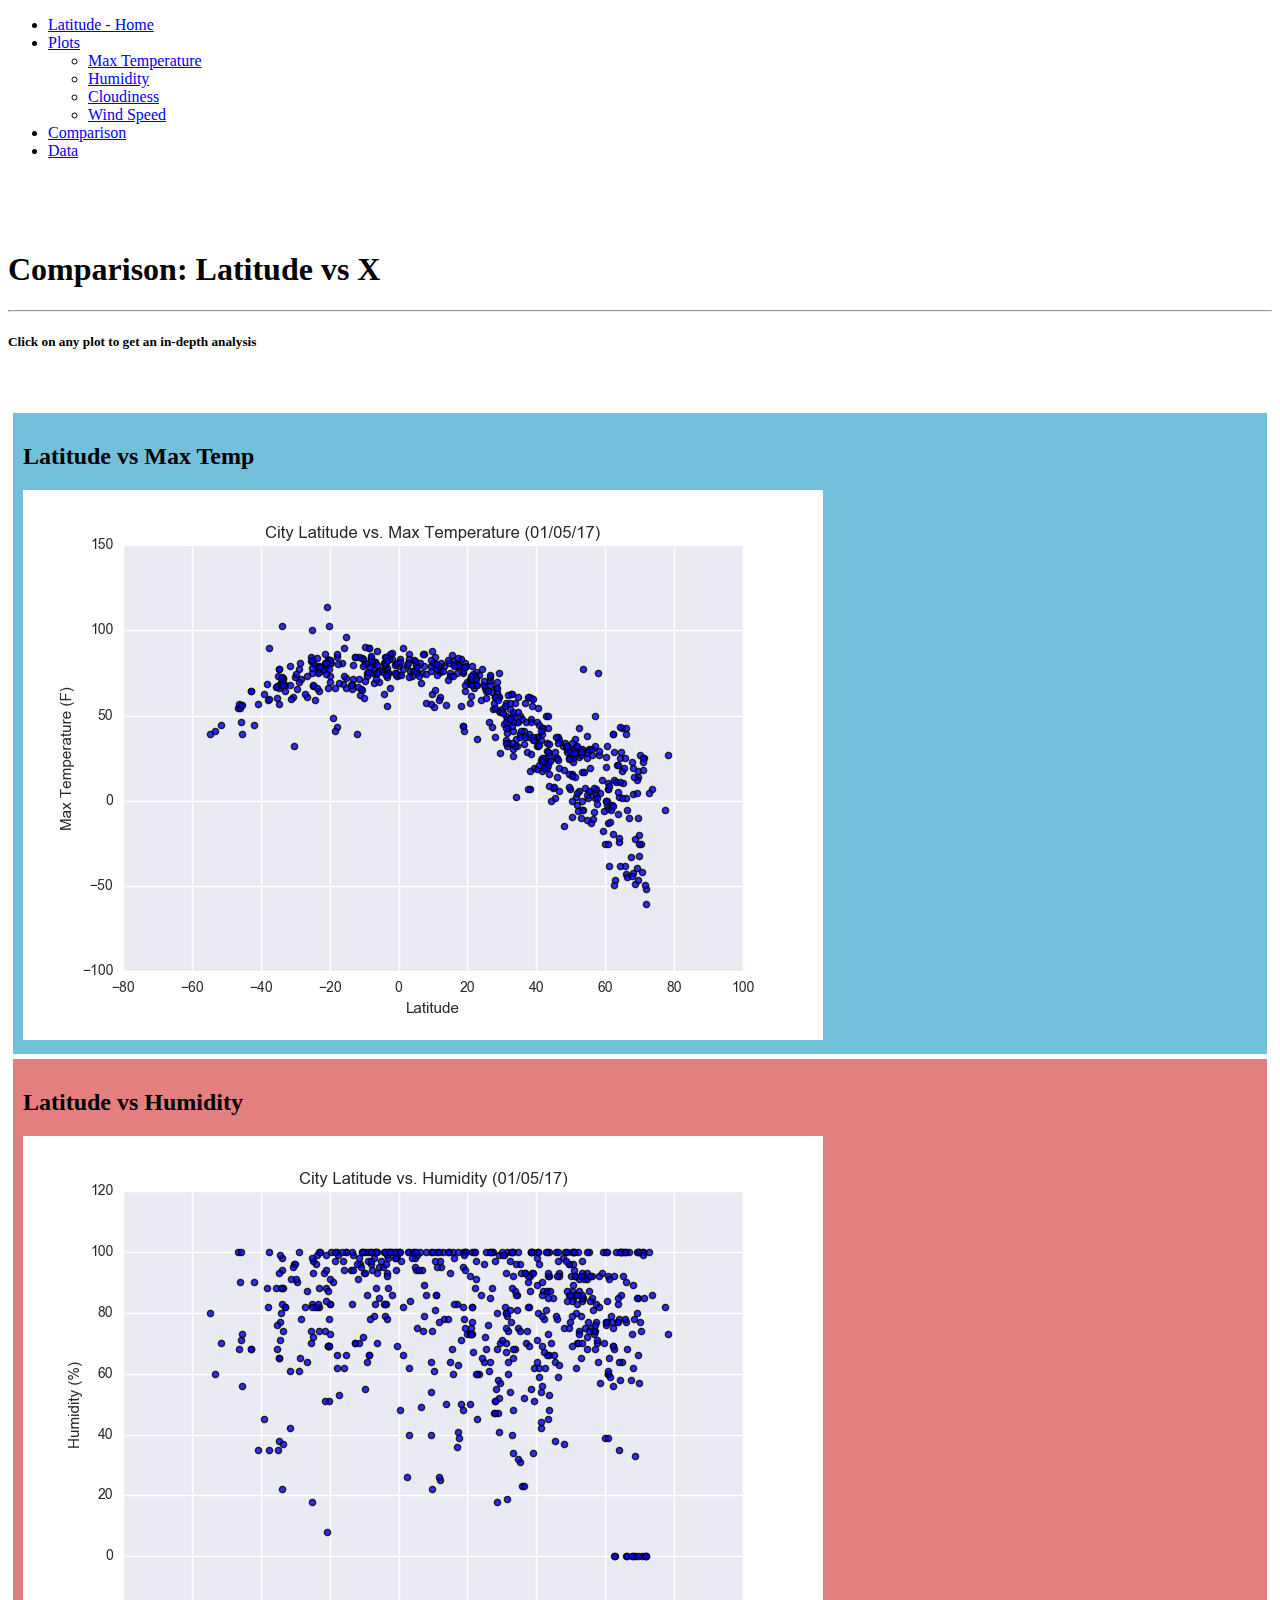
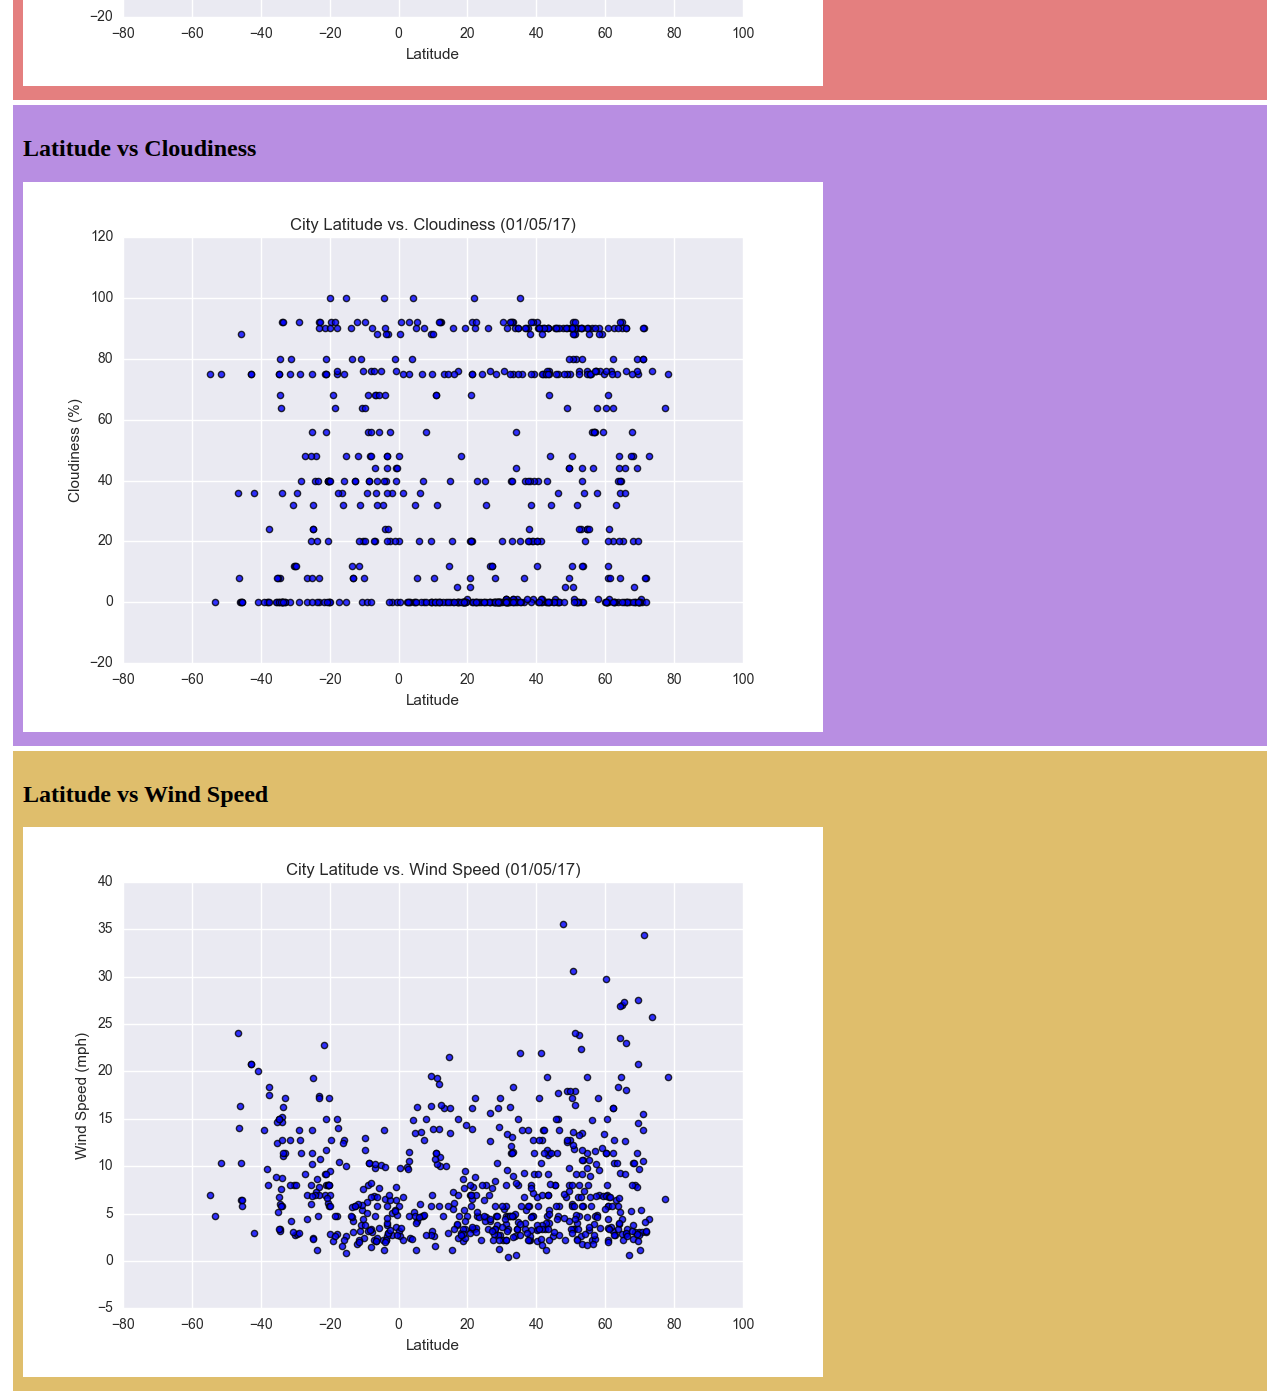
<file: WebVisualisations/comparison.html>
<!DOCTYPE html>
<html lang="en-us">

<head>
  <meta charset="UTF-8">
  <title>Comparison</title>
    <link href="https://cdn.jsdelivr.net/npm/bootstrap@5.1.3/dist/css/bootstrap.min.css" rel="stylesheet" integrity="sha384-1BmE4kWBq78iYhFldvKuhfTAU6auU8tT94WrHftjDbrCEXSU1oBoqyl2QvZ6jIW3" crossorigin="anonymous">
    <link rel="stylesheet" href="style.css">
</head>

<body>

  <div class="container">
    <!-- Stack the columns on mobile by making one full-width and the other half-width -->
    <div class="row">
      <div class="col-md-8">
        
        <ul class="nav nav-pills">
          <li class="nav-item">
            <a class="nav-link active" aria-current="page" href="../index.html">Latitude - Home</a>
          </li>
          <li class="nav-item dropdown">
            <a class="nav-link dropdown-toggle" data-bs-toggle="dropdown" href="#" role="button" aria-expanded="false">Plots</a>
            <ul class="dropdown-menu">
              <li><a class="dropdown-item" href="vis01.html">Max Temperature</a></li>
              <li><a class="dropdown-item" href="vis02.html">Humidity</a></li>
              <li><a class="dropdown-item" href="vis03.html">Cloudiness</a></li>
              <li><a class="dropdown-item" href="vis04.html">Wind Speed</a></li>
             
            </ul>
          </li>
            <li class="nav-item">
            <a class="nav-link" href="comparison.html">Comparison</a>
          </li>
          <li class="nav-item">
            <a class="nav-link" href="table.html">Data</a>
          </li>
        </ul>
      </div>
      <div class="col-6 col-md-4">
      </div>
    </div>
  </div>  



  <div class="container">
<br>
<br>
<br>

    <h1>Comparison: Latitude vs X</h1>
    <hr>
    <h5>Click on any plot to get an in-depth analysis</h5>
    <br>
    <br>
  </div>  



  <div class="container">
    <!--Normally these medium columns go full wide on small screen sizes-->
    <div class="row">
      <div class="col-md-5">
        <div class="box skyblue">
          <h2 class="card-title">Latitude vs Max Temp</h2>
          <a href="vis01.html"><img src="Resources/assets/images/Fig1.png" 
            class="card-img-top" alt="sample image" class="card-img-top" alt="sample image"></a>  
          
        </div>
      </div>
      <div class="col-md-5">
        <div class="box red">

          <h2 class="card-title">Latitude vs Humidity</h2>
          <a href="vis02.html"><img src="Resources/assets/images/Fig2.png" 
            class="card-img-top" alt="sample image" class="card-img-top" alt="sample image"></a>  

        </div>
      </div>
      </div>
    <div class = "row">
      <div class="col-md-5">
        <div class="box purple">
          
          <h2 class="card-title">Latitude vs Cloudiness</h2>
          <a href="vis03.html"><img src="Resources/assets/images/Fig3.png" 
            class="card-img-top" alt="sample image" class="card-img-top" alt="sample image"></a>

        </div>
      </div>
      <div class="col-md-5">
        <div class="box gold">
          
          <h2 class="card-title">Latitude vs Wind Speed</h2>
          <a href="vis04.html"><img src="Resources/assets/images/Fig4.png" 
            class="card-img-top" alt="sample image" class="card-img-top" alt="sample image"></a>


        </div>
      </div>
    </div>


 
  <script src="https://cdn.jsdelivr.net/npm/bootstrap@5.1.3/dist/js/bootstrap.bundle.min.js" integrity="sha384-ka7Sk0Gln4gmtz2MlQnikT1wXgYsOg+OMhuP+IlRH9sENBO0LRn5q+8nbTov4+1p" crossorigin="anonymous"></script>
</body>

</html>
</file>
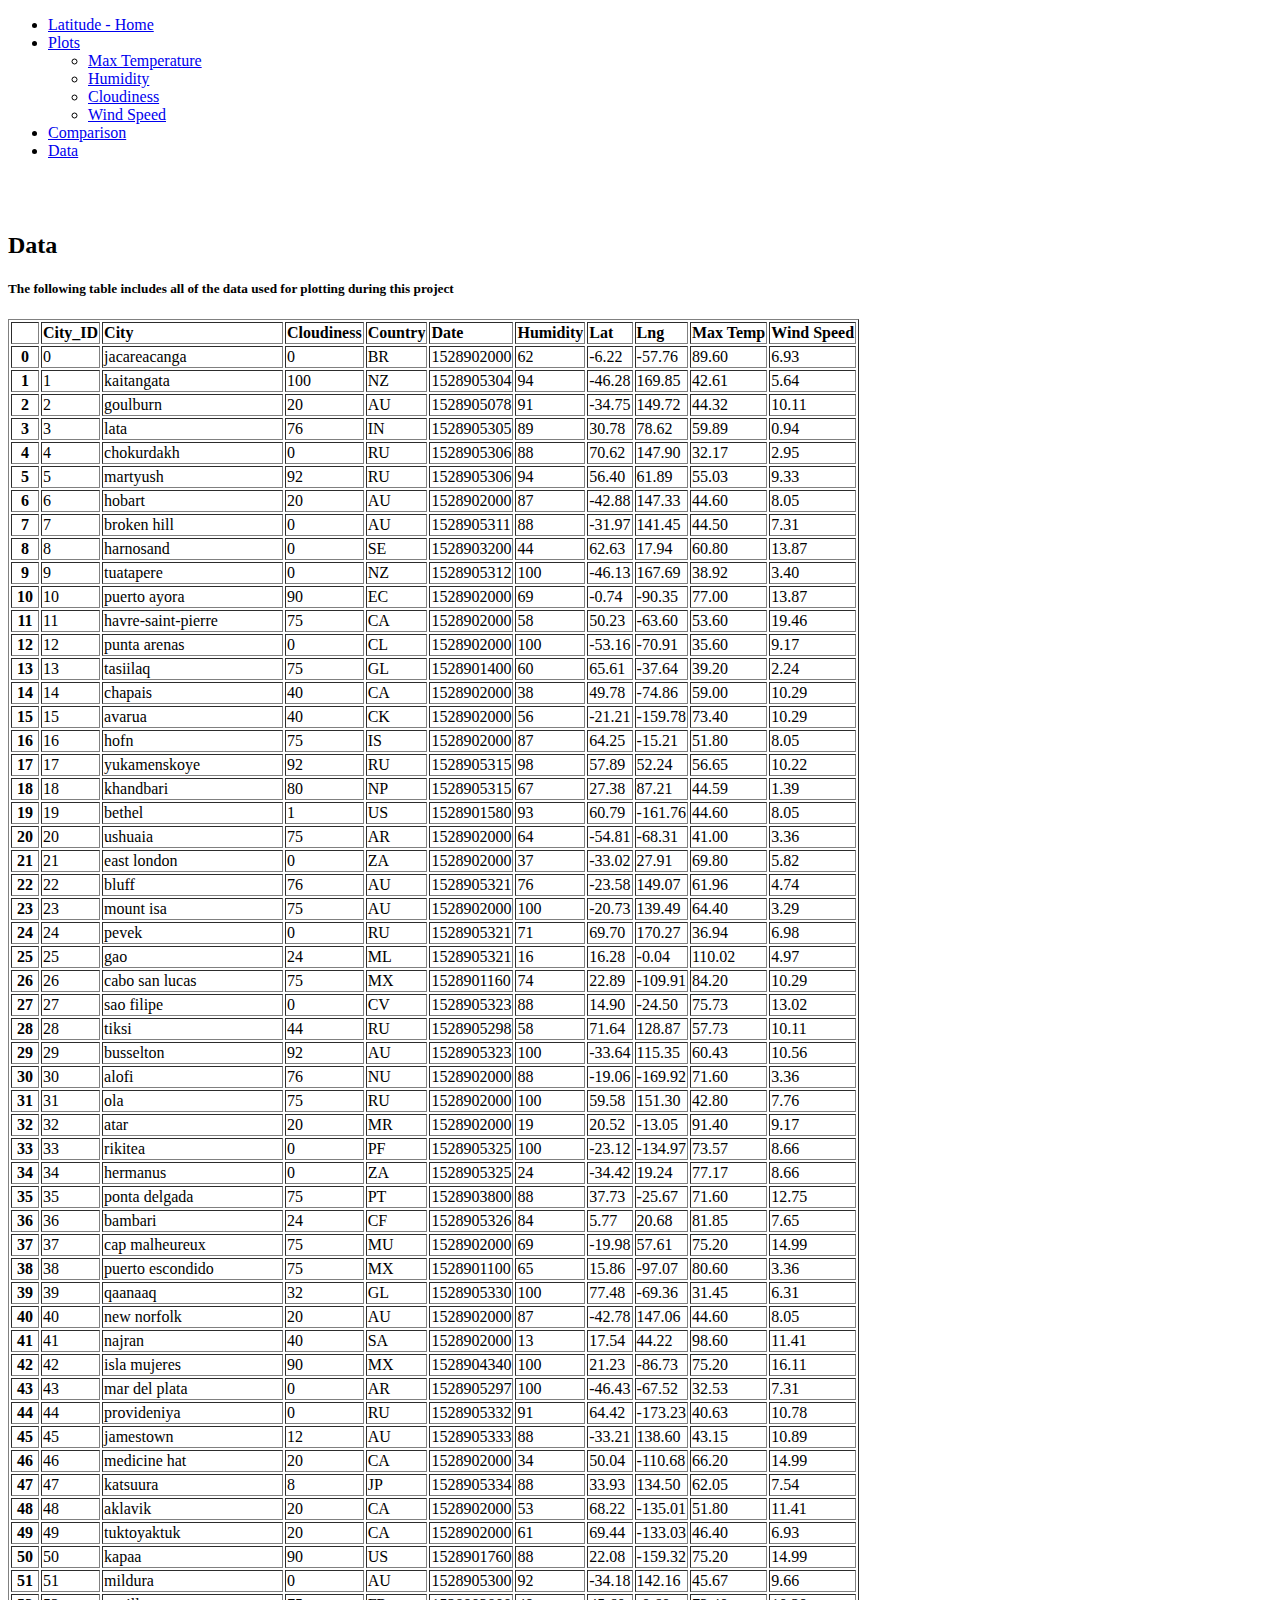
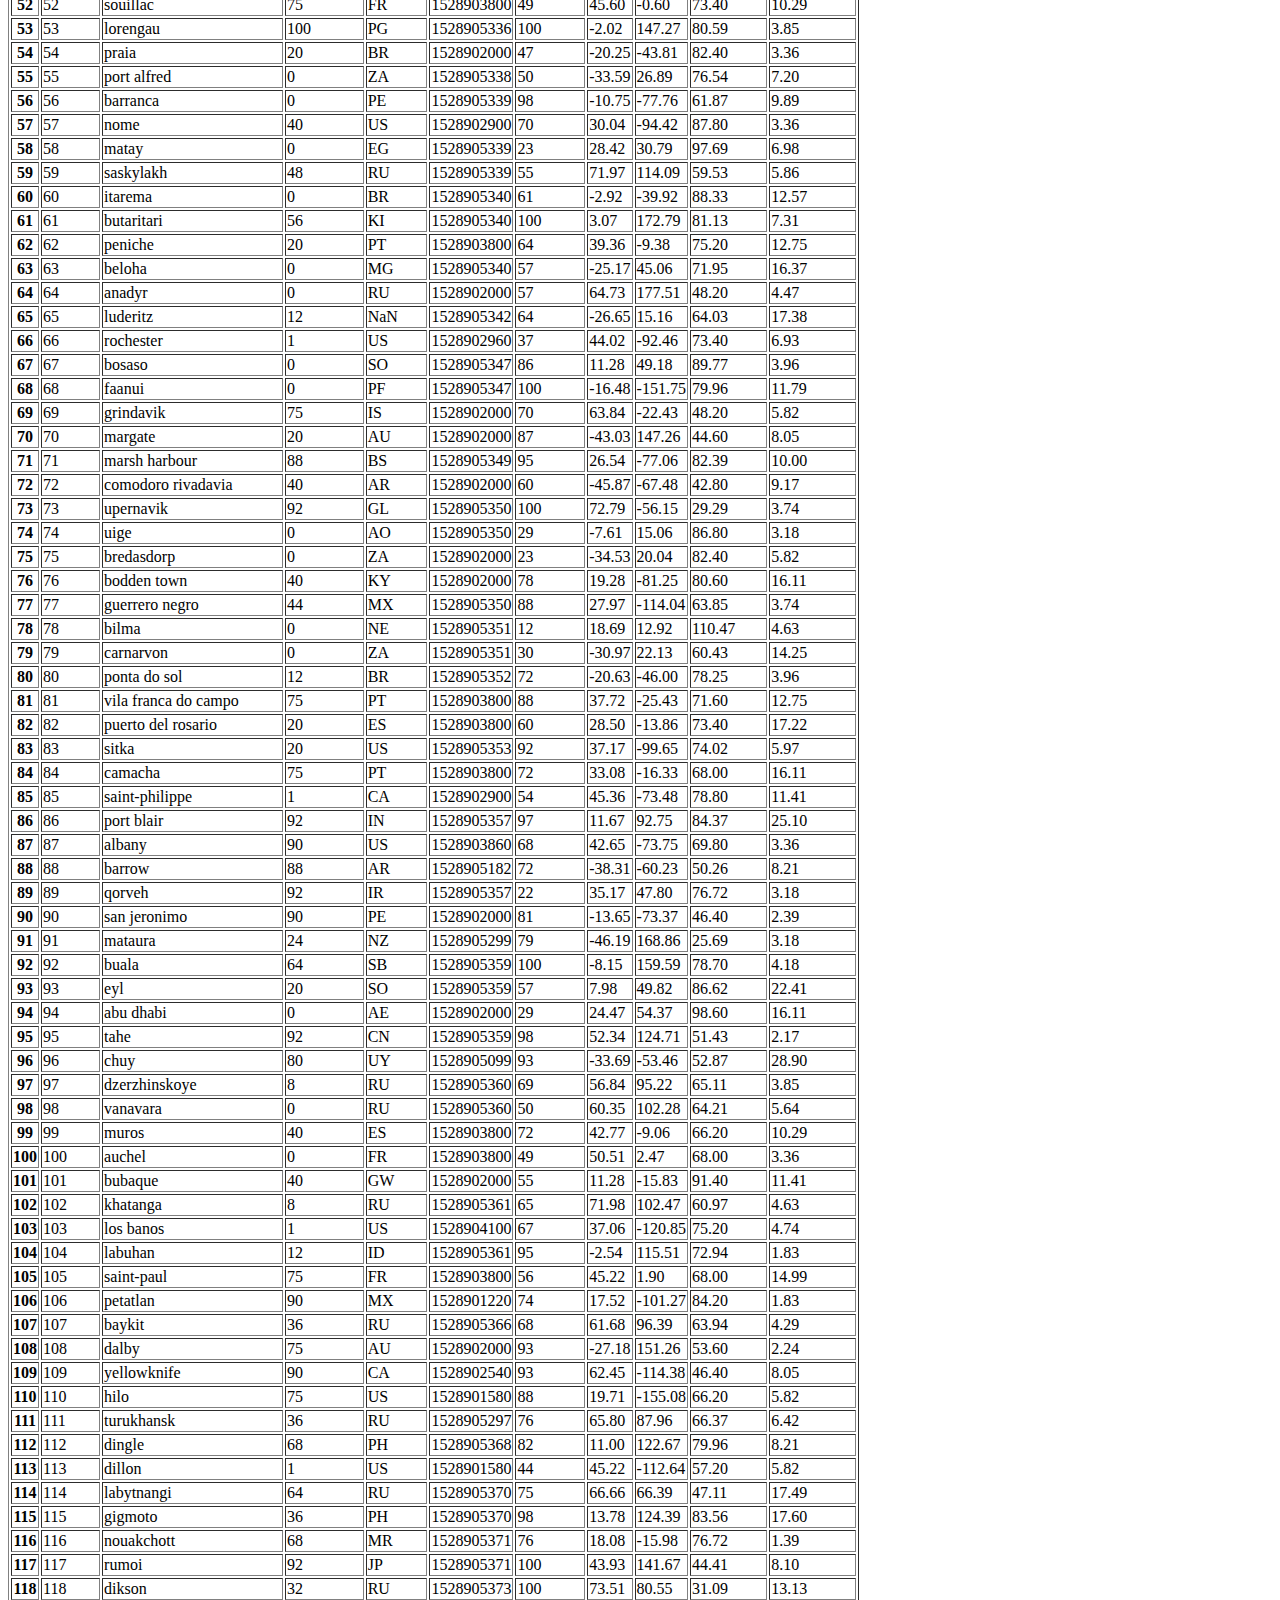
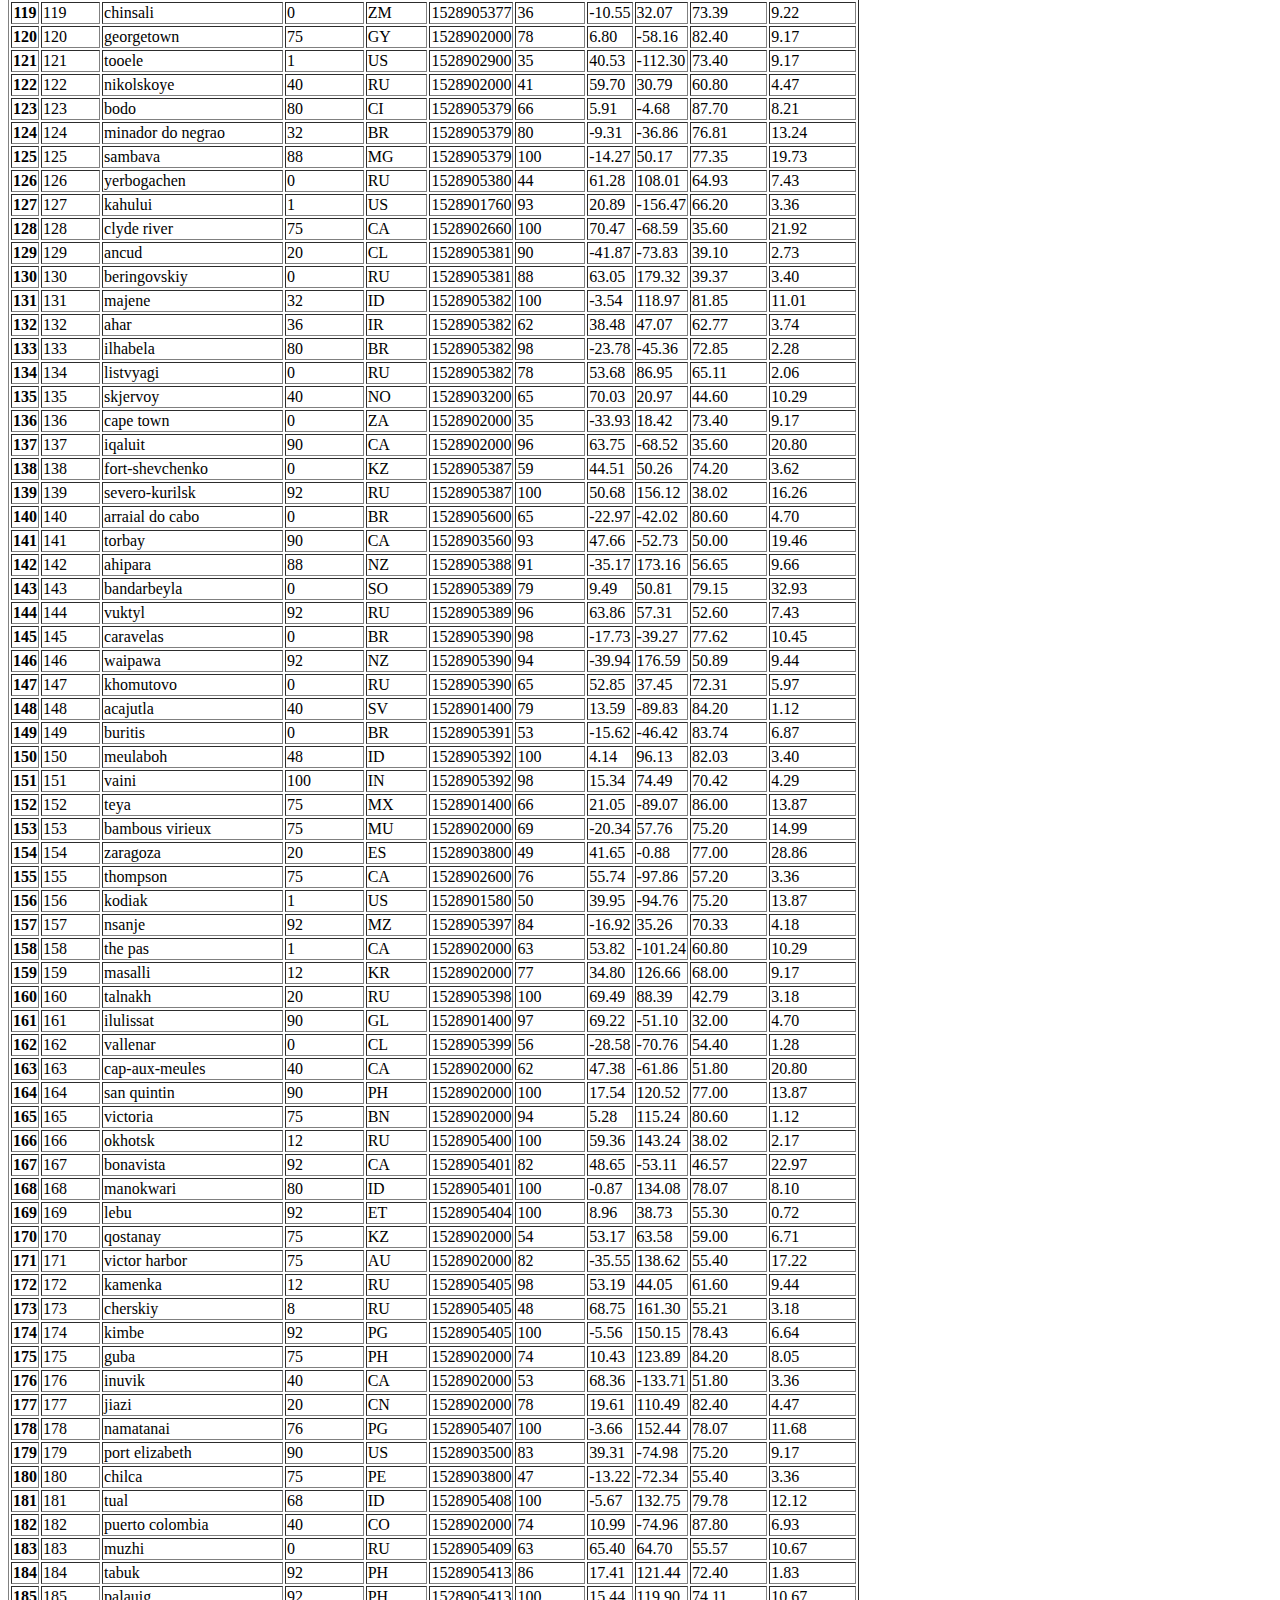
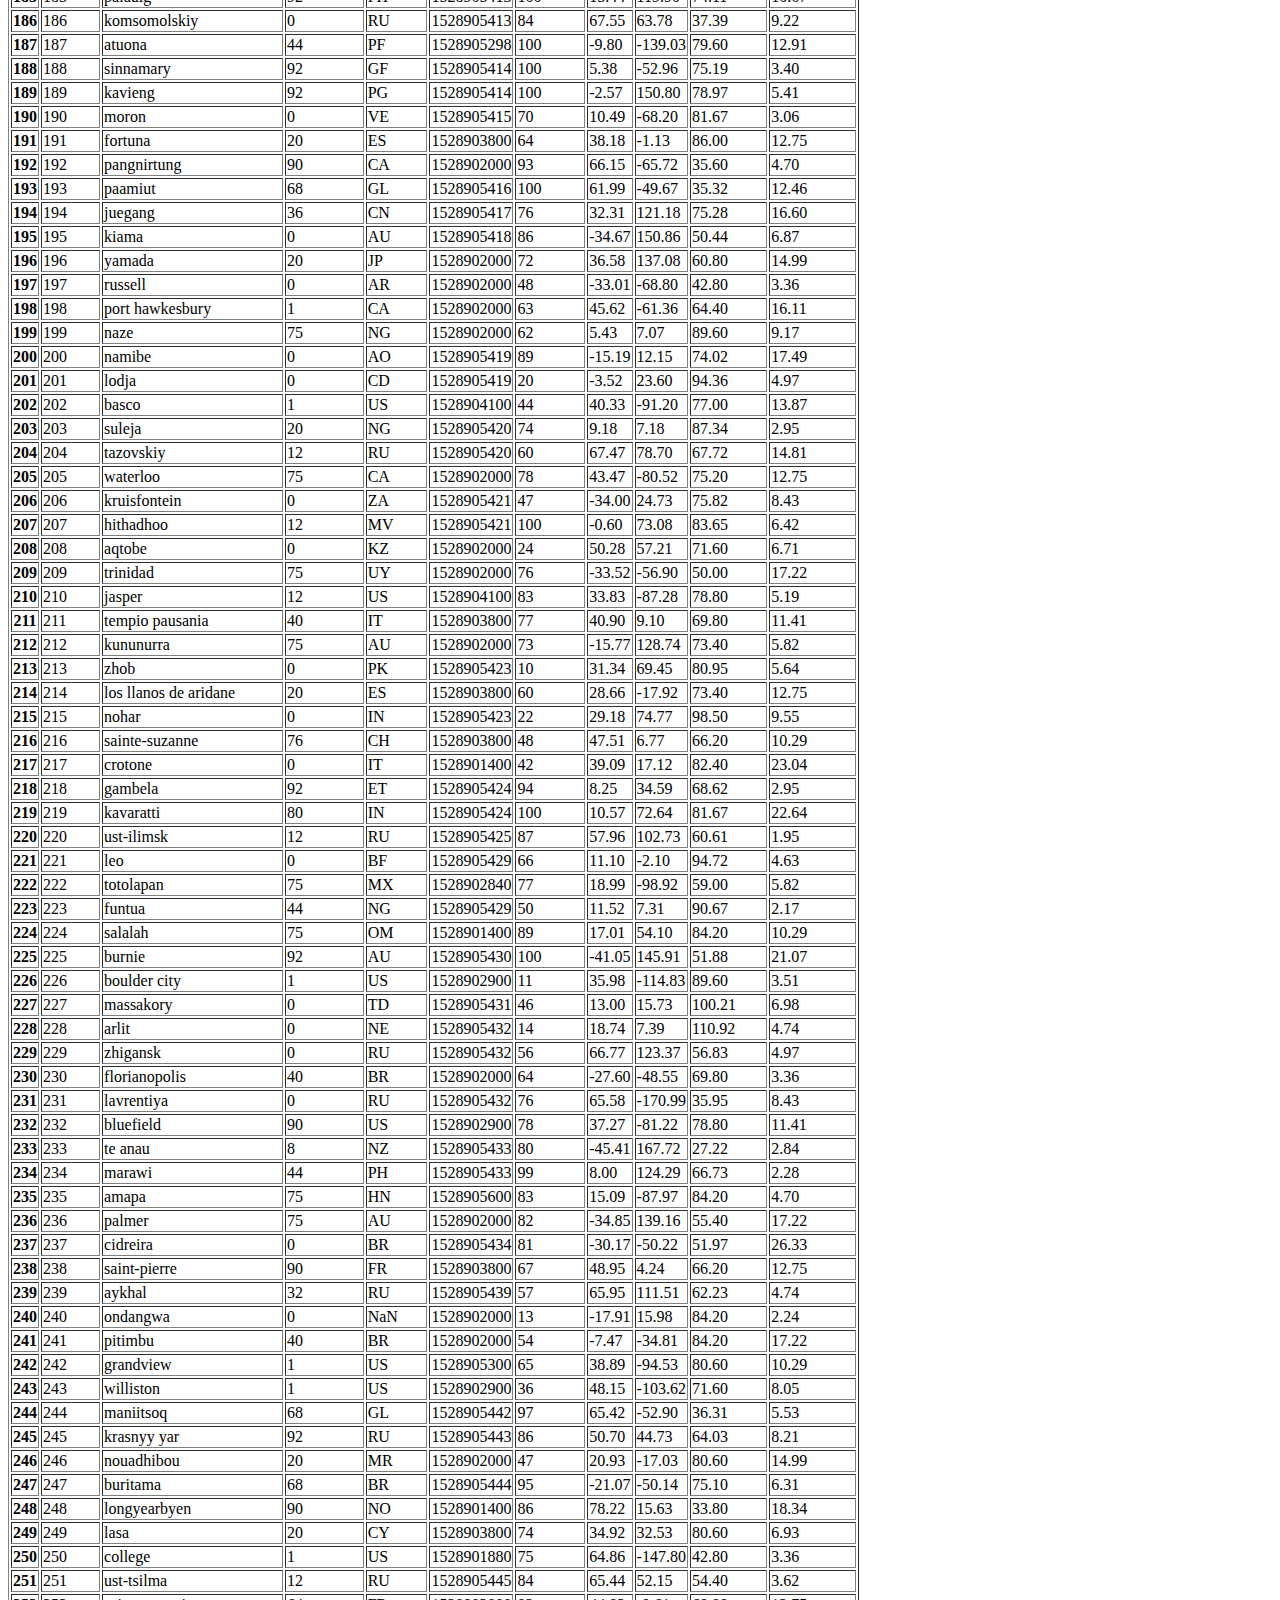
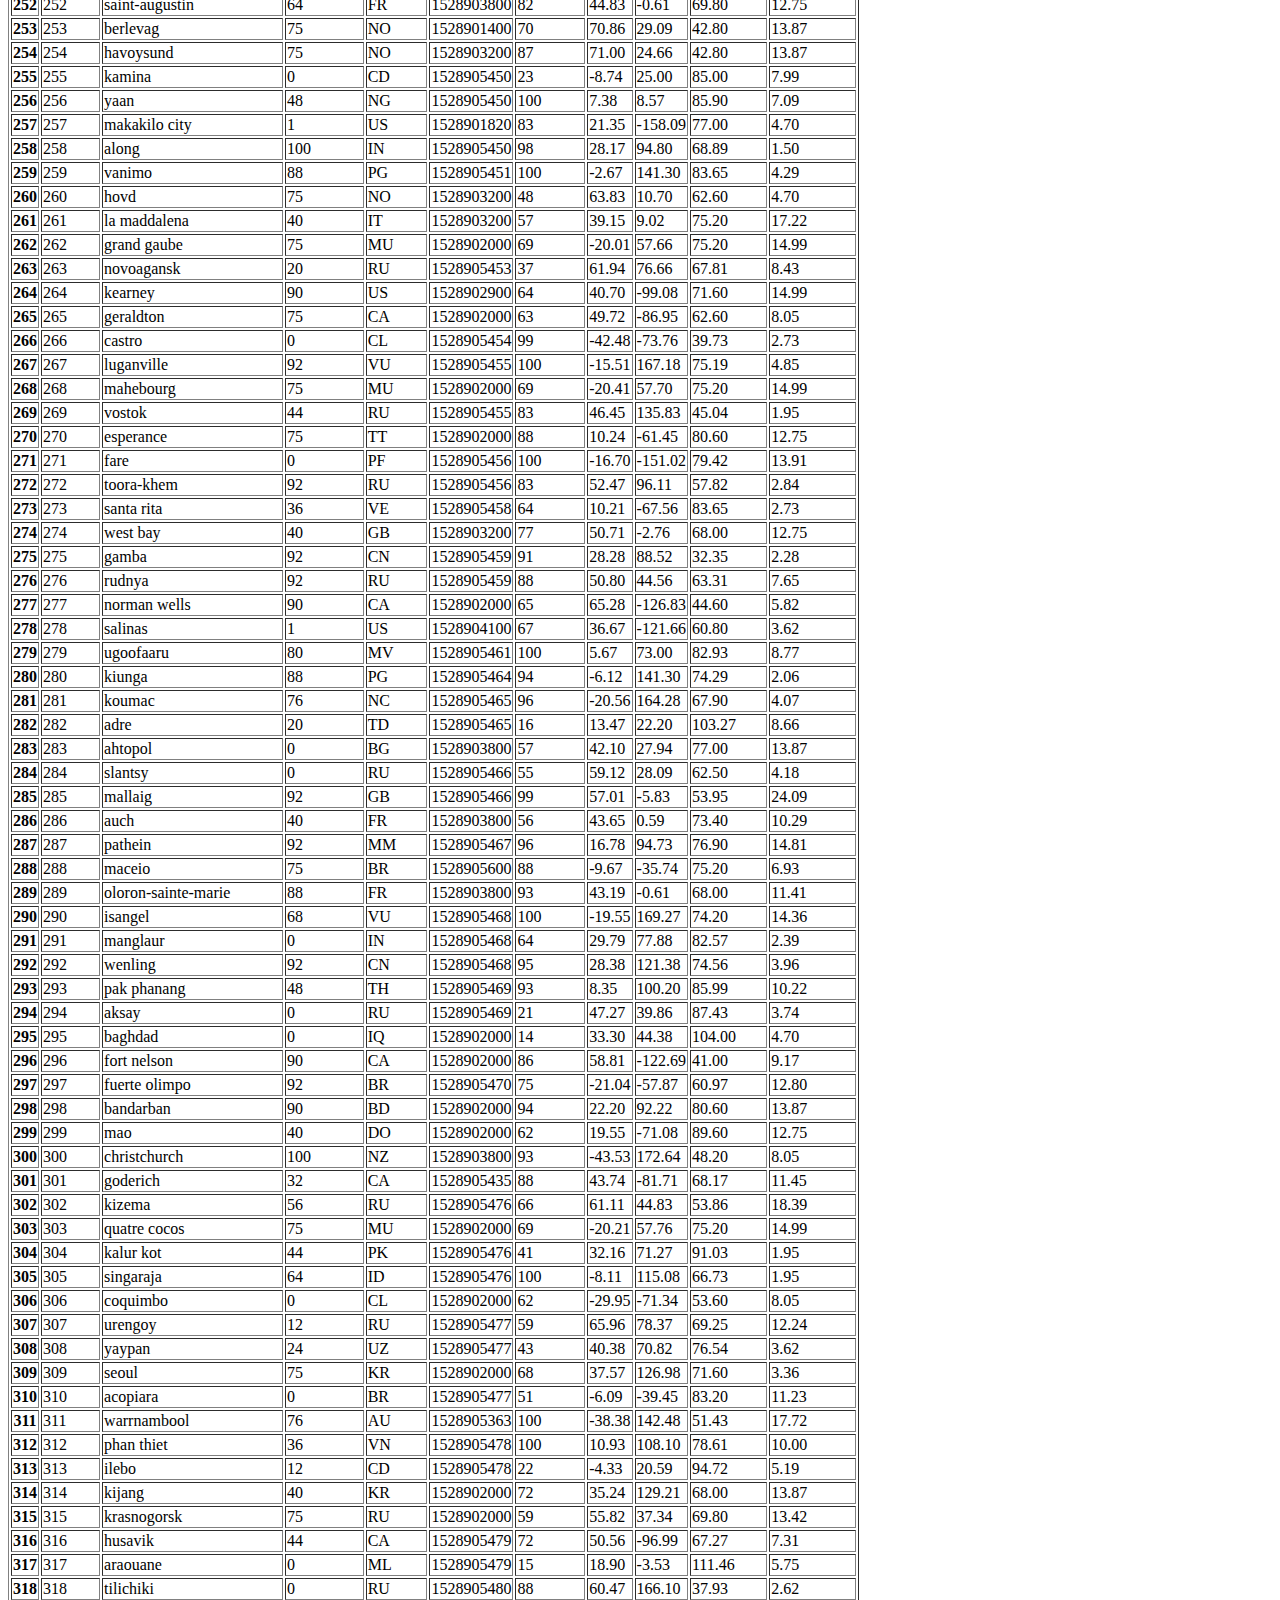
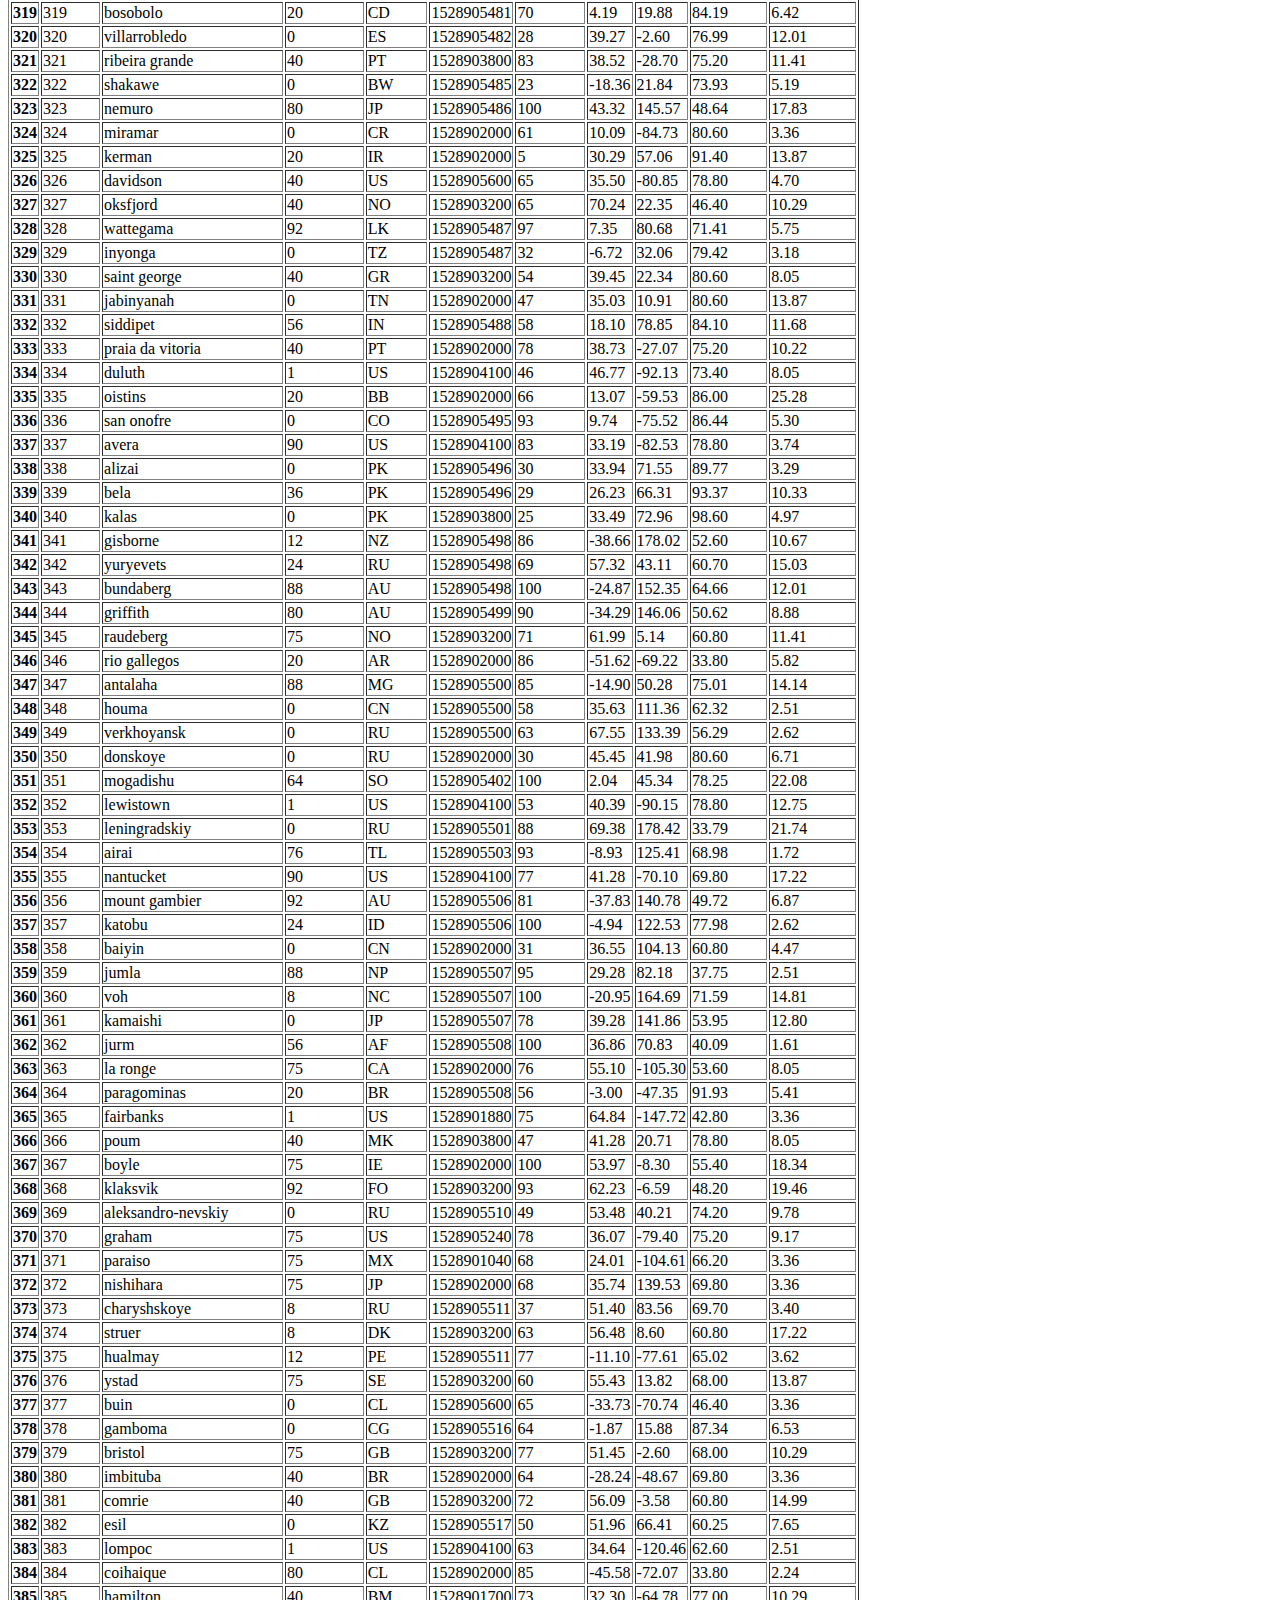
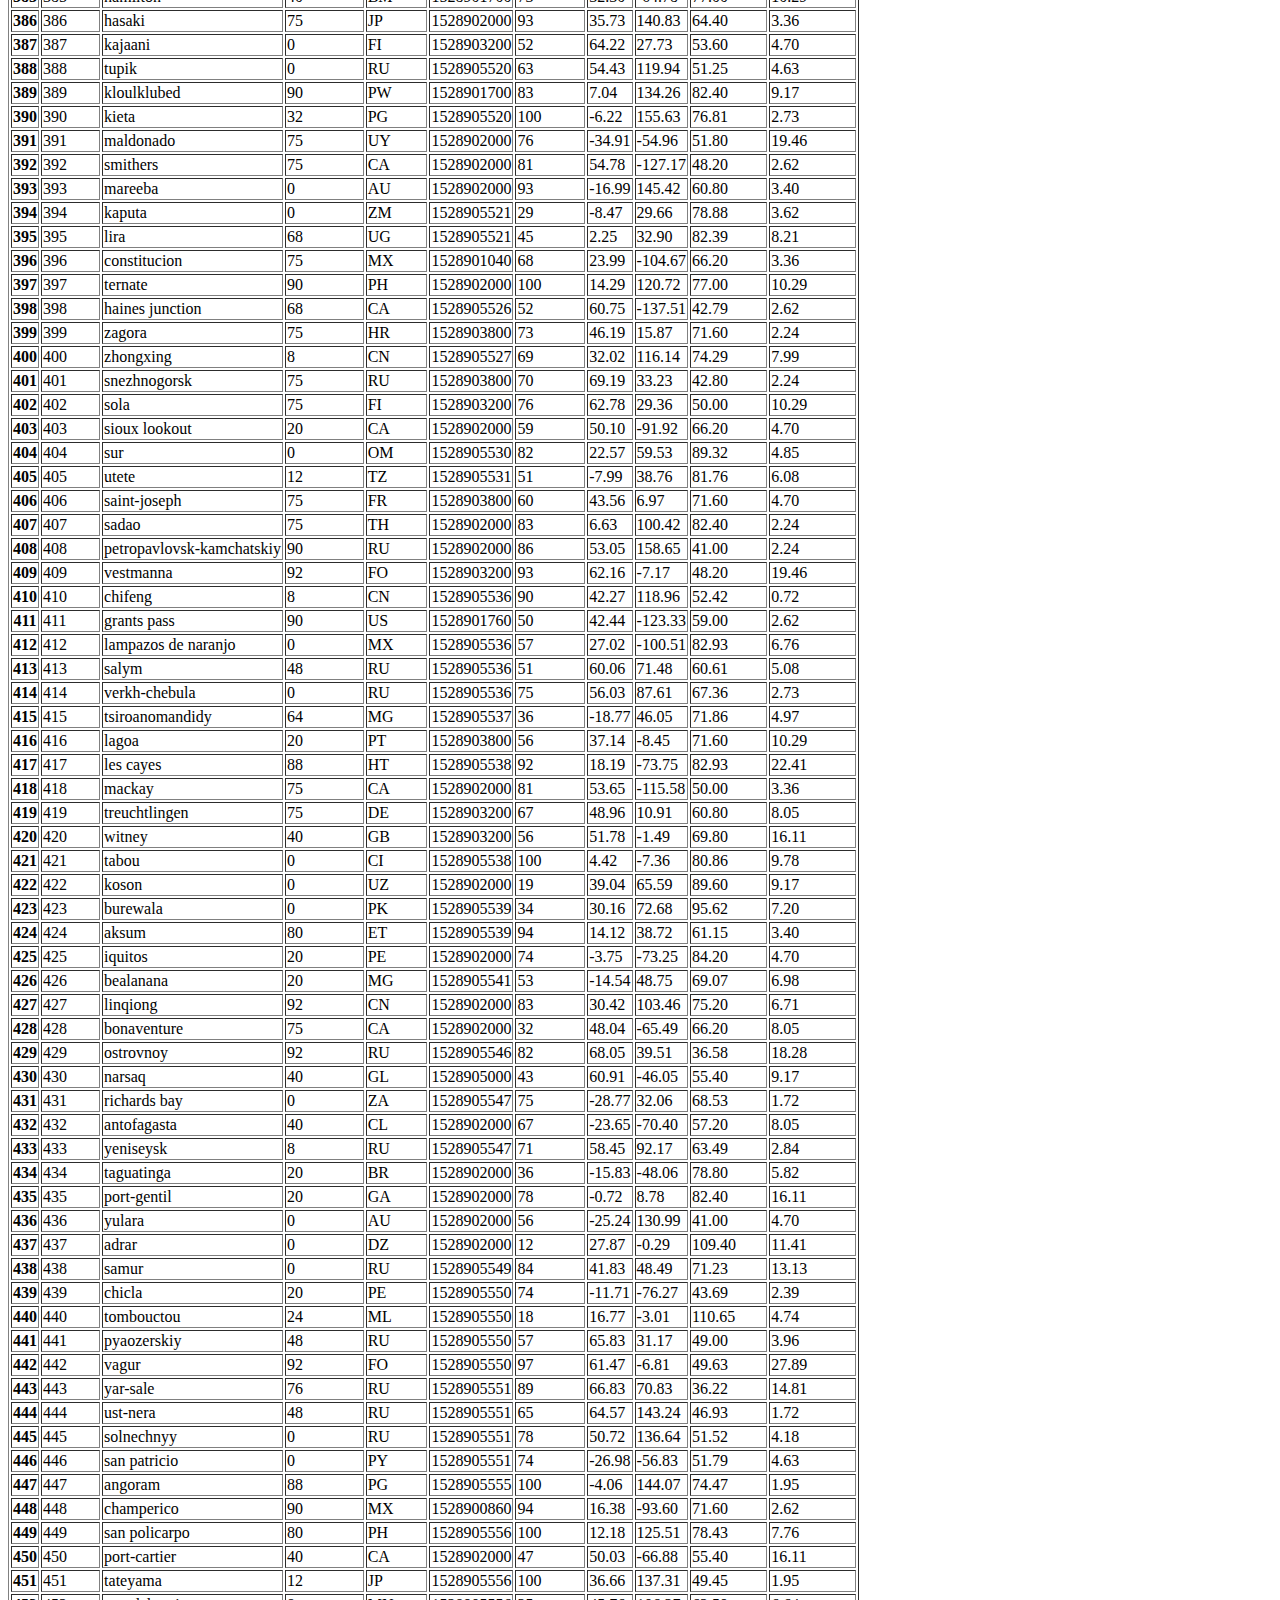
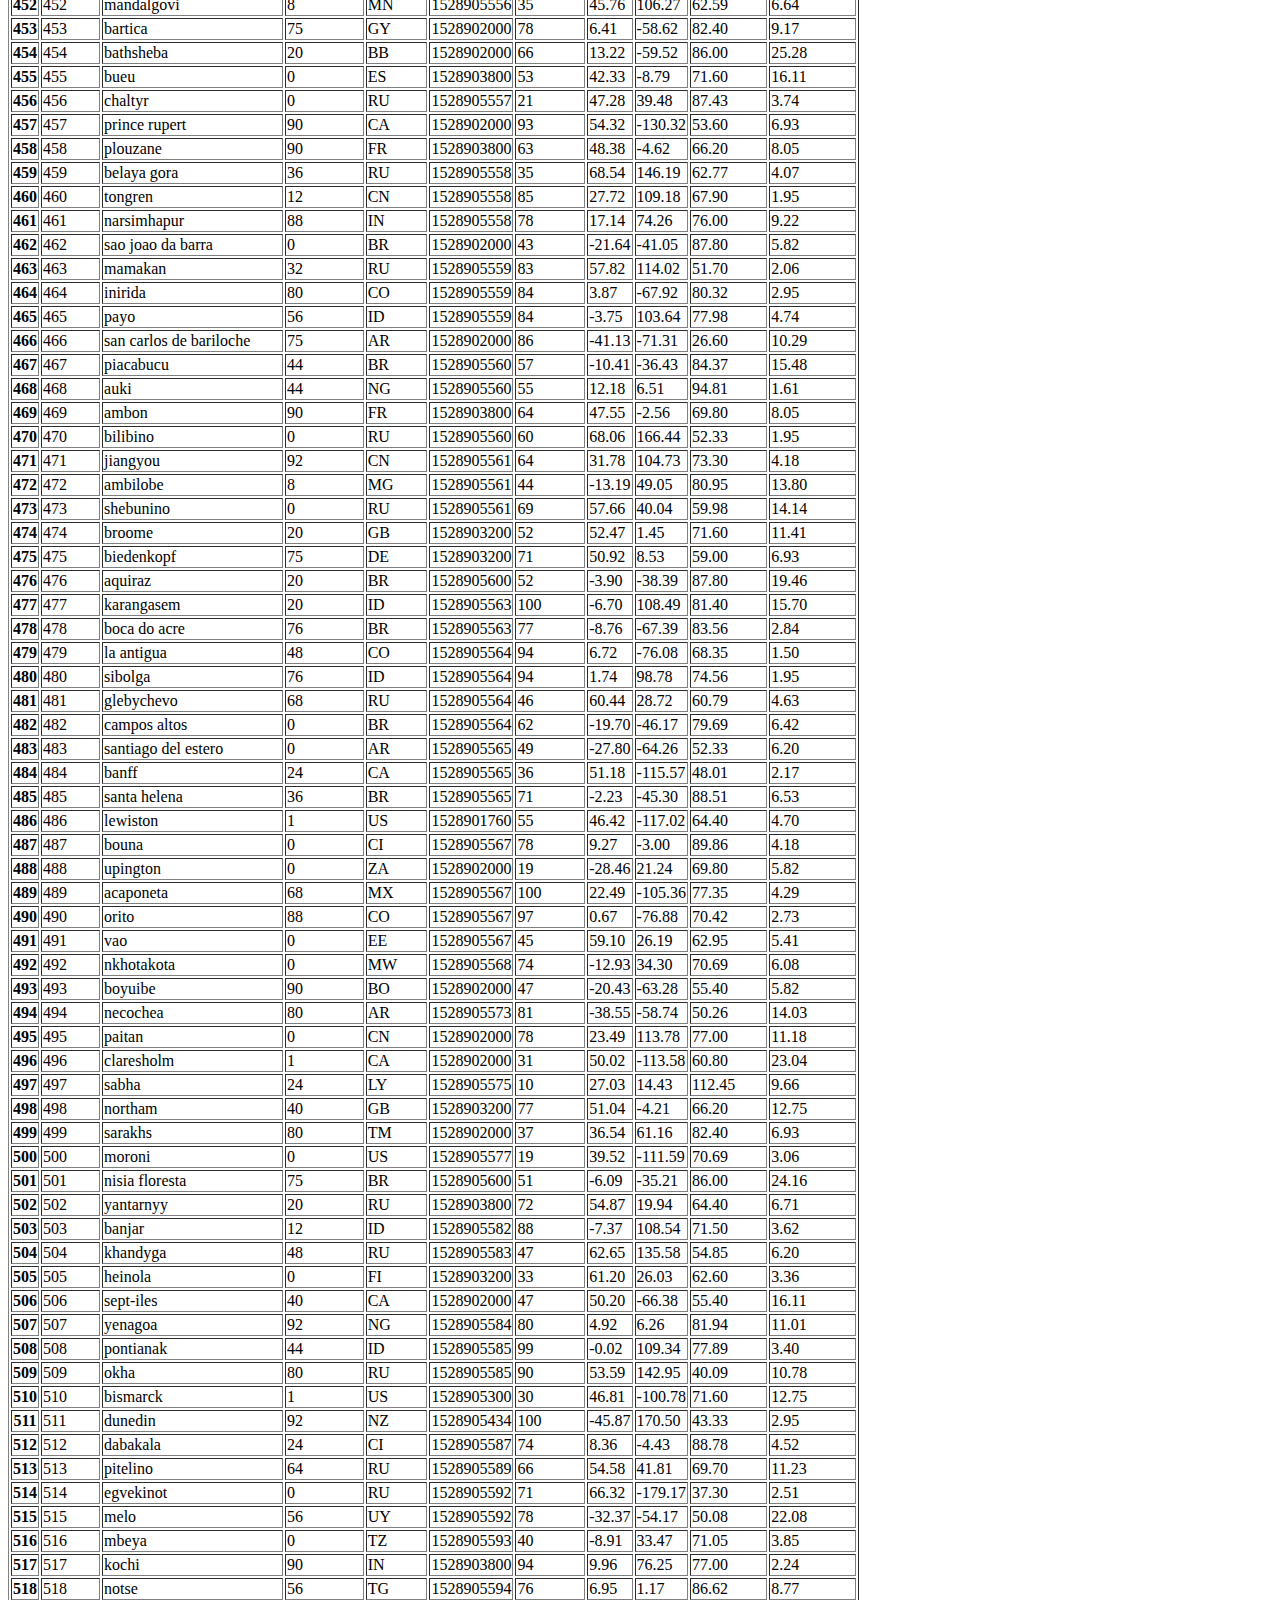
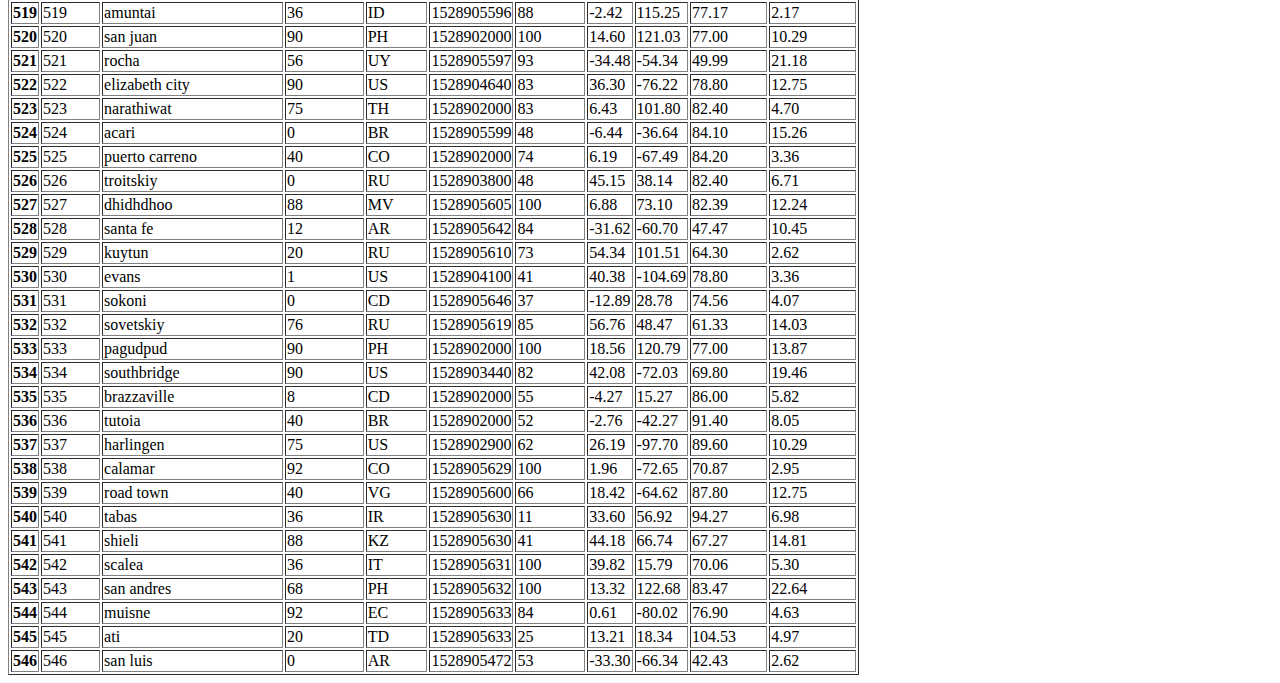
<file: WebVisualisations/table.html>
<!DOCTYPE html>
<html lang="en-us">

<head>
  <meta charset="UTF-8">
  <title>Data Table</title>
    <link href="https://cdn.jsdelivr.net/npm/bootstrap@5.1.3/dist/css/bootstrap.min.css" rel="stylesheet" integrity="sha384-1BmE4kWBq78iYhFldvKuhfTAU6auU8tT94WrHftjDbrCEXSU1oBoqyl2QvZ6jIW3" crossorigin="anonymous">
    <link rel="stylesheet" href="style.css">
</head>

<body>

  <div class="container">
    <div class="row">
      <div class="col-md-8">
        
        <ul class="nav nav-pills">
          <li class="nav-item">
            <a class="nav-link active" aria-current="page" href="../index.html">Latitude - Home</a>
          </li>
          <li class="nav-item dropdown">
            <a class="nav-link dropdown-toggle" data-bs-toggle="dropdown" href="#" role="button" aria-expanded="false">Plots</a>
            <ul class="dropdown-menu">
              <li><a class="dropdown-item" href="vis01.html">Max Temperature</a></li>
              <li><a class="dropdown-item" href="vis02.html">Humidity</a></li>
              <li><a class="dropdown-item" href="vis03.html">Cloudiness</a></li>
              <li><a class="dropdown-item" href="vis04.html">Wind Speed</a></li>
             
            </ul>
          </li>
            <li class="nav-item">
            <a class="nav-link" href="comparison.html">Comparison</a>
          </li>
          <li class="nav-item">
            <a class="nav-link" href="table.html">Data</a>
          </li>
        </ul>
      </div>




<container>

<br>
<br>

<h2>Data</h2>
<h5>The following table includes all of the data used for plotting during this project</h5>
</container>






<div class="table responsive">
    <table class="table">

<table border="1" class="dataframe">  <thead>    <tr style="text-align: left;">      <th></th>      <th>City_ID</th><th>City</th>      <th>Cloudiness</th>      <th>Country</th>      <th>Date</th>      <th>Humidity</th>      <th>Lat</th>      <th>Lng</th>      <th>Max Temp</th>      <th>Wind Speed</th>    </tr>  </thead>  <tbody>    <tr>      <th>0</th>      <td>0</td>      <td>jacareacanga</td>      <td>0</td>      <td>BR</td>      <td>1528902000</td>      <td>62</td>      <td>-6.22</td>      <td>-57.76</td>      <td>89.60</td>      <td>6.93</td>    </tr>    <tr>      <th>1</th>      <td>1</td>      <td>kaitangata</td>      <td>100</td>      <td>NZ</td>      <td>1528905304</td>      <td>94</td>      <td>-46.28</td>      <td>169.85</td>      <td>42.61</td>      <td>5.64</td>    </tr>    <tr>      <th>2</th>      <td>2</td>      <td>goulburn</td>      <td>20</td>      <td>AU</td>      <td>1528905078</td>      <td>91</td>      <td>-34.75</td>      <td>149.72</td>      <td>44.32</td>      <td>10.11</td>    </tr>    <tr>      <th>3</th>      <td>3</td>      <td>lata</td>      <td>76</td>      <td>IN</td>      <td>1528905305</td>      <td>89</td>      <td>30.78</td>      <td>78.62</td>      <td>59.89</td>      <td>0.94</td>    </tr>    <tr>      <th>4</th>      <td>4</td>      <td>chokurdakh</td>      <td>0</td>      <td>RU</td>      <td>1528905306</td>      <td>88</td>      <td>70.62</td>      <td>147.90</td>      <td>32.17</td>      <td>2.95</td>    </tr>    <tr>      <th>5</th>      <td>5</td>      <td>martyush</td>      <td>92</td>      <td>RU</td>      <td>1528905306</td>      <td>94</td>      <td>56.40</td>      <td>61.89</td>      <td>55.03</td>      <td>9.33</td>    </tr>    <tr>      <th>6</th>      <td>6</td>      <td>hobart</td>      <td>20</td>      <td>AU</td>      <td>1528902000</td>      <td>87</td>      <td>-42.88</td>      <td>147.33</td>      <td>44.60</td>      <td>8.05</td>    </tr>    <tr>      <th>7</th>      <td>7</td>      <td>broken hill</td>      <td>0</td>      <td>AU</td>      <td>1528905311</td>      <td>88</td>      <td>-31.97</td>      <td>141.45</td>      <td>44.50</td>      <td>7.31</td>    </tr>    <tr>      <th>8</th>      <td>8</td>      <td>harnosand</td>      <td>0</td>      <td>SE</td>      <td>1528903200</td>      <td>44</td>      <td>62.63</td>      <td>17.94</td>      <td>60.80</td>      <td>13.87</td>    </tr>    <tr>      <th>9</th>      <td>9</td>      <td>tuatapere</td>      <td>0</td>      <td>NZ</td>      <td>1528905312</td>      <td>100</td>      <td>-46.13</td>      <td>167.69</td>      <td>38.92</td>      <td>3.40</td>    </tr>    <tr>      <th>10</th>      <td>10</td>      <td>puerto ayora</td>      <td>90</td>      <td>EC</td>      <td>1528902000</td>      <td>69</td>      <td>-0.74</td>      <td>-90.35</td>      <td>77.00</td>      <td>13.87</td>    </tr>    <tr>      <th>11</th>      <td>11</td>      <td>havre-saint-pierre</td>      <td>75</td>      <td>CA</td>      <td>1528902000</td>      <td>58</td>      <td>50.23</td>      <td>-63.60</td>      <td>53.60</td>      <td>19.46</td>    </tr>    <tr>      <th>12</th>      <td>12</td>      <td>punta arenas</td>      <td>0</td>      <td>CL</td>      <td>1528902000</td>      <td>100</td>      <td>-53.16</td>      <td>-70.91</td>      <td>35.60</td>      <td>9.17</td>    </tr>    <tr>      <th>13</th>      <td>13</td>      <td>tasiilaq</td>      <td>75</td>      <td>GL</td>      <td>1528901400</td>      <td>60</td>      <td>65.61</td>      <td>-37.64</td>      <td>39.20</td>      <td>2.24</td>    </tr>    <tr>      <th>14</th>      <td>14</td>      <td>chapais</td>      <td>40</td>      <td>CA</td>      <td>1528902000</td>      <td>38</td>      <td>49.78</td>      <td>-74.86</td>      <td>59.00</td>      <td>10.29</td>    </tr>    <tr>      <th>15</th>      <td>15</td>      <td>avarua</td>      <td>40</td>      <td>CK</td>      <td>1528902000</td>      <td>56</td>      <td>-21.21</td>      <td>-159.78</td>      <td>73.40</td>      <td>10.29</td>    </tr>    <tr>      <th>16</th>      <td>16</td>      <td>hofn</td>      <td>75</td>      <td>IS</td>      <td>1528902000</td>      <td>87</td>      <td>64.25</td>      <td>-15.21</td>      <td>51.80</td>      <td>8.05</td>    </tr>    <tr>      <th>17</th>      <td>17</td>      <td>yukamenskoye</td>      <td>92</td>      <td>RU</td>      <td>1528905315</td>      <td>98</td>      <td>57.89</td>      <td>52.24</td>      <td>56.65</td>      <td>10.22</td>    </tr>    <tr>      <th>18</th>      <td>18</td>      <td>khandbari</td>      <td>80</td>      <td>NP</td>      <td>1528905315</td>      <td>67</td>      <td>27.38</td>      <td>87.21</td>      <td>44.59</td>      <td>1.39</td>    </tr>    <tr>      <th>19</th>      <td>19</td>      <td>bethel</td>      <td>1</td>      <td>US</td>      <td>1528901580</td>      <td>93</td>      <td>60.79</td>      <td>-161.76</td>      <td>44.60</td>      <td>8.05</td>    </tr>    <tr>      <th>20</th>      <td>20</td>      <td>ushuaia</td>      <td>75</td>      <td>AR</td>      <td>1528902000</td>      <td>64</td>      <td>-54.81</td>      <td>-68.31</td>      <td>41.00</td>      <td>3.36</td>    </tr>    <tr>      <th>21</th>      <td>21</td>      <td>east london</td>      <td>0</td>      <td>ZA</td>      <td>1528902000</td>      <td>37</td>      <td>-33.02</td>      <td>27.91</td>      <td>69.80</td>      <td>5.82</td>    </tr>    <tr>      <th>22</th>      <td>22</td>      <td>bluff</td>      <td>76</td>      <td>AU</td>      <td>1528905321</td>      <td>76</td>      <td>-23.58</td>      <td>149.07</td>      <td>61.96</td>      <td>4.74</td>    </tr>    <tr>      <th>23</th>      <td>23</td>      <td>mount isa</td>      <td>75</td>      <td>AU</td>      <td>1528902000</td>      <td>100</td>      <td>-20.73</td>      <td>139.49</td>      <td>64.40</td>      <td>3.29</td>    </tr>    <tr>      <th>24</th>      <td>24</td>      <td>pevek</td>      <td>0</td>      <td>RU</td>      <td>1528905321</td>      <td>71</td>      <td>69.70</td>      <td>170.27</td>      <td>36.94</td>      <td>6.98</td>    </tr>    <tr>      <th>25</th>      <td>25</td>      <td>gao</td>      <td>24</td>      <td>ML</td>      <td>1528905321</td>      <td>16</td>      <td>16.28</td>      <td>-0.04</td>      <td>110.02</td>      <td>4.97</td>    </tr>    <tr>      <th>26</th>      <td>26</td>      <td>cabo san lucas</td>      <td>75</td>      <td>MX</td>      <td>1528901160</td>      <td>74</td>      <td>22.89</td>      <td>-109.91</td>      <td>84.20</td>      <td>10.29</td>    </tr>    <tr>      <th>27</th>      <td>27</td>      <td>sao filipe</td>      <td>0</td>      <td>CV</td>      <td>1528905323</td>      <td>88</td>      <td>14.90</td>      <td>-24.50</td>      <td>75.73</td>      <td>13.02</td>    </tr>    <tr>      <th>28</th>      <td>28</td>      <td>tiksi</td>      <td>44</td>      <td>RU</td>      <td>1528905298</td>      <td>58</td>      <td>71.64</td>      <td>128.87</td>      <td>57.73</td>      <td>10.11</td>    </tr>    <tr>      <th>29</th>      <td>29</td>      <td>busselton</td>      <td>92</td>      <td>AU</td>      <td>1528905323</td>      <td>100</td>      <td>-33.64</td>      <td>115.35</td>      <td>60.43</td>      <td>10.56</td>    </tr>    <tr>      <th>30</th>      <td>30</td>      <td>alofi</td>      <td>76</td>      <td>NU</td>      <td>1528902000</td>      <td>88</td>      <td>-19.06</td>      <td>-169.92</td>      <td>71.60</td>      <td>3.36</td>    </tr>    <tr>      <th>31</th>      <td>31</td>      <td>ola</td>      <td>75</td>      <td>RU</td>      <td>1528902000</td>      <td>100</td>      <td>59.58</td>      <td>151.30</td>      <td>42.80</td>      <td>7.76</td>    </tr>    <tr>      <th>32</th>      <td>32</td>      <td>atar</td>      <td>20</td>      <td>MR</td>      <td>1528902000</td>      <td>19</td>      <td>20.52</td>      <td>-13.05</td>      <td>91.40</td>      <td>9.17</td>    </tr>    <tr>      <th>33</th>      <td>33</td>      <td>rikitea</td>      <td>0</td>      <td>PF</td>      <td>1528905325</td>      <td>100</td>      <td>-23.12</td>      <td>-134.97</td>      <td>73.57</td>      <td>8.66</td>    </tr>    <tr>      <th>34</th>      <td>34</td>      <td>hermanus</td>      <td>0</td>      <td>ZA</td>      <td>1528905325</td>      <td>24</td>      <td>-34.42</td>      <td>19.24</td>      <td>77.17</td>      <td>8.66</td>    </tr>    <tr>      <th>35</th>      <td>35</td>      <td>ponta delgada</td>      <td>75</td>      <td>PT</td>      <td>1528903800</td>      <td>88</td>      <td>37.73</td>      <td>-25.67</td>      <td>71.60</td>      <td>12.75</td>    </tr>    <tr>      <th>36</th>      <td>36</td>      <td>bambari</td>      <td>24</td>      <td>CF</td>      <td>1528905326</td>      <td>84</td>      <td>5.77</td>      <td>20.68</td>      <td>81.85</td>      <td>7.65</td>    </tr>    <tr>      <th>37</th>      <td>37</td>      <td>cap malheureux</td>      <td>75</td>      <td>MU</td>      <td>1528902000</td>      <td>69</td>      <td>-19.98</td>      <td>57.61</td>      <td>75.20</td>      <td>14.99</td>    </tr>    <tr>      <th>38</th>      <td>38</td>      <td>puerto escondido</td>      <td>75</td>      <td>MX</td>      <td>1528901100</td>      <td>65</td>      <td>15.86</td>      <td>-97.07</td>      <td>80.60</td>      <td>3.36</td>    </tr>    <tr>      <th>39</th>      <td>39</td>      <td>qaanaaq</td>      <td>32</td>      <td>GL</td>      <td>1528905330</td>      <td>100</td>      <td>77.48</td>      <td>-69.36</td>      <td>31.45</td>      <td>6.31</td>    </tr>    <tr>      <th>40</th>      <td>40</td>      <td>new norfolk</td>      <td>20</td>      <td>AU</td>      <td>1528902000</td>      <td>87</td>      <td>-42.78</td>      <td>147.06</td>      <td>44.60</td>      <td>8.05</td>    </tr>    <tr>      <th>41</th>      <td>41</td>      <td>najran</td>      <td>40</td>      <td>SA</td>      <td>1528902000</td>      <td>13</td>      <td>17.54</td>      <td>44.22</td>      <td>98.60</td>      <td>11.41</td>    </tr>    <tr>      <th>42</th>      <td>42</td>      <td>isla mujeres</td>      <td>90</td>      <td>MX</td>      <td>1528904340</td>      <td>100</td>      <td>21.23</td>      <td>-86.73</td>      <td>75.20</td>      <td>16.11</td>    </tr>    <tr>      <th>43</th>      <td>43</td>      <td>mar del plata</td>      <td>0</td>      <td>AR</td>      <td>1528905297</td>      <td>100</td>      <td>-46.43</td>      <td>-67.52</td>      <td>32.53</td>      <td>7.31</td>    </tr>    <tr>      <th>44</th>      <td>44</td>      <td>provideniya</td>      <td>0</td>      <td>RU</td>      <td>1528905332</td>      <td>91</td>      <td>64.42</td>      <td>-173.23</td>      <td>40.63</td>      <td>10.78</td>    </tr>    <tr>      <th>45</th>      <td>45</td>      <td>jamestown</td>      <td>12</td>      <td>AU</td>      <td>1528905333</td>      <td>88</td>      <td>-33.21</td>      <td>138.60</td>      <td>43.15</td>      <td>10.89</td>    </tr>    <tr>      <th>46</th>      <td>46</td>      <td>medicine hat</td>      <td>20</td>      <td>CA</td>      <td>1528902000</td>      <td>34</td>      <td>50.04</td>      <td>-110.68</td>      <td>66.20</td>      <td>14.99</td>    </tr>    <tr>      <th>47</th>      <td>47</td>      <td>katsuura</td>      <td>8</td>      <td>JP</td>      <td>1528905334</td>      <td>88</td>      <td>33.93</td>      <td>134.50</td>      <td>62.05</td>      <td>7.54</td>    </tr>    <tr>      <th>48</th>      <td>48</td>      <td>aklavik</td>      <td>20</td>      <td>CA</td>      <td>1528902000</td>      <td>53</td>      <td>68.22</td>      <td>-135.01</td>      <td>51.80</td>      <td>11.41</td>    </tr>    <tr>      <th>49</th>      <td>49</td>      <td>tuktoyaktuk</td>      <td>20</td>      <td>CA</td>      <td>1528902000</td>      <td>61</td>      <td>69.44</td>      <td>-133.03</td>      <td>46.40</td>      <td>6.93</td>    </tr>    <tr>      <th>50</th>      <td>50</td>      <td>kapaa</td>      <td>90</td>      <td>US</td>      <td>1528901760</td>      <td>88</td>      <td>22.08</td>      <td>-159.32</td>      <td>75.20</td>      <td>14.99</td>    </tr>    <tr>      <th>51</th>      <td>51</td>      <td>mildura</td>      <td>0</td>      <td>AU</td>      <td>1528905300</td>      <td>92</td>      <td>-34.18</td>      <td>142.16</td>      <td>45.67</td>      <td>9.66</td>    </tr>    <tr>      <th>52</th>      <td>52</td>      <td>souillac</td>      <td>75</td>      <td>FR</td>      <td>1528903800</td>      <td>49</td>      <td>45.60</td>      <td>-0.60</td>      <td>73.40</td>      <td>10.29</td>    </tr>    <tr>      <th>53</th>      <td>53</td>      <td>lorengau</td>      <td>100</td>      <td>PG</td>      <td>1528905336</td>      <td>100</td>      <td>-2.02</td>      <td>147.27</td>      <td>80.59</td>      <td>3.85</td>    </tr>    <tr>      <th>54</th>      <td>54</td>      <td>praia</td>      <td>20</td>      <td>BR</td>      <td>1528902000</td>      <td>47</td>      <td>-20.25</td>      <td>-43.81</td>      <td>82.40</td>      <td>3.36</td>    </tr>    <tr>      <th>55</th>      <td>55</td>      <td>port alfred</td>      <td>0</td>      <td>ZA</td>      <td>1528905338</td>      <td>50</td>      <td>-33.59</td>      <td>26.89</td>      <td>76.54</td>      <td>7.20</td>    </tr>    <tr>      <th>56</th>      <td>56</td>      <td>barranca</td>      <td>0</td>      <td>PE</td>      <td>1528905339</td>      <td>98</td>      <td>-10.75</td>      <td>-77.76</td>      <td>61.87</td>      <td>9.89</td>    </tr>    <tr>      <th>57</th>      <td>57</td>      <td>nome</td>      <td>40</td>      <td>US</td>      <td>1528902900</td>      <td>70</td>      <td>30.04</td>      <td>-94.42</td>      <td>87.80</td>      <td>3.36</td>    </tr>    <tr>      <th>58</th>      <td>58</td>      <td>matay</td>      <td>0</td>      <td>EG</td>      <td>1528905339</td>      <td>23</td>      <td>28.42</td>      <td>30.79</td>      <td>97.69</td>      <td>6.98</td>    </tr>    <tr>      <th>59</th>      <td>59</td>      <td>saskylakh</td>      <td>48</td>      <td>RU</td>      <td>1528905339</td>      <td>55</td>      <td>71.97</td>      <td>114.09</td>      <td>59.53</td>      <td>5.86</td>    </tr>    <tr>      <th>60</th>      <td>60</td>      <td>itarema</td>      <td>0</td>      <td>BR</td>      <td>1528905340</td>      <td>61</td>      <td>-2.92</td>      <td>-39.92</td>      <td>88.33</td>      <td>12.57</td>    </tr>    <tr>      <th>61</th>      <td>61</td>      <td>butaritari</td>      <td>56</td>      <td>KI</td>      <td>1528905340</td>      <td>100</td>      <td>3.07</td>      <td>172.79</td>      <td>81.13</td>      <td>7.31</td>    </tr>    <tr>      <th>62</th>      <td>62</td>      <td>peniche</td>      <td>20</td>      <td>PT</td>      <td>1528903800</td>      <td>64</td>      <td>39.36</td>      <td>-9.38</td>      <td>75.20</td>      <td>12.75</td>    </tr>    <tr>      <th>63</th>      <td>63</td>      <td>beloha</td>      <td>0</td>      <td>MG</td>      <td>1528905340</td>      <td>57</td>      <td>-25.17</td>      <td>45.06</td>      <td>71.95</td>      <td>16.37</td>    </tr>    <tr>      <th>64</th>      <td>64</td>      <td>anadyr</td>      <td>0</td>      <td>RU</td>      <td>1528902000</td>      <td>57</td>      <td>64.73</td>      <td>177.51</td>      <td>48.20</td>      <td>4.47</td>    </tr>    <tr>      <th>65</th>      <td>65</td>      <td>luderitz</td>      <td>12</td>      <td>NaN</td>      <td>1528905342</td>      <td>64</td>      <td>-26.65</td>      <td>15.16</td>      <td>64.03</td>      <td>17.38</td>    </tr>    <tr>      <th>66</th>      <td>66</td>      <td>rochester</td>      <td>1</td>      <td>US</td>      <td>1528902960</td>      <td>37</td>      <td>44.02</td>      <td>-92.46</td>      <td>73.40</td>      <td>6.93</td>    </tr>    <tr>      <th>67</th>      <td>67</td>      <td>bosaso</td>      <td>0</td>      <td>SO</td>      <td>1528905347</td>      <td>86</td>      <td>11.28</td>      <td>49.18</td>      <td>89.77</td>      <td>3.96</td>    </tr>    <tr>      <th>68</th>      <td>68</td>      <td>faanui</td>      <td>0</td>      <td>PF</td>      <td>1528905347</td>      <td>100</td>      <td>-16.48</td>      <td>-151.75</td>      <td>79.96</td>      <td>11.79</td>    </tr>    <tr>      <th>69</th>      <td>69</td>      <td>grindavik</td>      <td>75</td>      <td>IS</td>      <td>1528902000</td>      <td>70</td>      <td>63.84</td>      <td>-22.43</td>      <td>48.20</td>      <td>5.82</td>    </tr>    <tr>      <th>70</th>      <td>70</td>      <td>margate</td>      <td>20</td>      <td>AU</td>      <td>1528902000</td>      <td>87</td>      <td>-43.03</td>      <td>147.26</td>      <td>44.60</td>      <td>8.05</td>    </tr>    <tr>      <th>71</th>      <td>71</td>      <td>marsh harbour</td>      <td>88</td>      <td>BS</td>      <td>1528905349</td>      <td>95</td>      <td>26.54</td>      <td>-77.06</td>      <td>82.39</td>      <td>10.00</td>    </tr>    <tr>      <th>72</th>      <td>72</td>      <td>comodoro rivadavia</td>      <td>40</td>      <td>AR</td>      <td>1528902000</td>      <td>60</td>      <td>-45.87</td>      <td>-67.48</td>      <td>42.80</td>      <td>9.17</td>    </tr>    <tr>      <th>73</th>      <td>73</td>      <td>upernavik</td>      <td>92</td>      <td>GL</td>      <td>1528905350</td>      <td>100</td>      <td>72.79</td>      <td>-56.15</td>      <td>29.29</td>      <td>3.74</td>    </tr>    <tr>      <th>74</th>      <td>74</td>      <td>uige</td>      <td>0</td>      <td>AO</td>      <td>1528905350</td>      <td>29</td>      <td>-7.61</td>      <td>15.06</td>      <td>86.80</td>      <td>3.18</td>    </tr>    <tr>      <th>75</th>      <td>75</td>      <td>bredasdorp</td>      <td>0</td>      <td>ZA</td>      <td>1528902000</td>      <td>23</td>      <td>-34.53</td>      <td>20.04</td>      <td>82.40</td>      <td>5.82</td>    </tr>    <tr>      <th>76</th>      <td>76</td>      <td>bodden town</td>      <td>40</td>      <td>KY</td>      <td>1528902000</td>      <td>78</td>      <td>19.28</td>      <td>-81.25</td>      <td>80.60</td>      <td>16.11</td>    </tr>    <tr>      <th>77</th>      <td>77</td>      <td>guerrero negro</td>      <td>44</td>      <td>MX</td>      <td>1528905350</td>      <td>88</td>      <td>27.97</td>      <td>-114.04</td>      <td>63.85</td>      <td>3.74</td>    </tr>    <tr>      <th>78</th>      <td>78</td>      <td>bilma</td>      <td>0</td>      <td>NE</td>      <td>1528905351</td>      <td>12</td>      <td>18.69</td>      <td>12.92</td>      <td>110.47</td>      <td>4.63</td>    </tr>    <tr>      <th>79</th>      <td>79</td>      <td>carnarvon</td>      <td>0</td>      <td>ZA</td>      <td>1528905351</td>      <td>30</td>      <td>-30.97</td>      <td>22.13</td>      <td>60.43</td>      <td>14.25</td>    </tr>    <tr>      <th>80</th>      <td>80</td>      <td>ponta do sol</td>      <td>12</td>      <td>BR</td>      <td>1528905352</td>      <td>72</td>      <td>-20.63</td>      <td>-46.00</td>      <td>78.25</td>      <td>3.96</td>    </tr>    <tr>      <th>81</th>      <td>81</td>      <td>vila franca do campo</td>      <td>75</td>      <td>PT</td>      <td>1528903800</td>      <td>88</td>      <td>37.72</td>      <td>-25.43</td>      <td>71.60</td>      <td>12.75</td>    </tr>    <tr>      <th>82</th>      <td>82</td>      <td>puerto del rosario</td>      <td>20</td>      <td>ES</td>      <td>1528903800</td>      <td>60</td>      <td>28.50</td>      <td>-13.86</td>      <td>73.40</td>      <td>17.22</td>    </tr>    <tr>      <th>83</th>      <td>83</td>      <td>sitka</td>      <td>20</td>      <td>US</td>      <td>1528905353</td>      <td>92</td>      <td>37.17</td>      <td>-99.65</td>      <td>74.02</td>      <td>5.97</td>    </tr>    <tr>      <th>84</th>      <td>84</td>      <td>camacha</td>      <td>75</td>      <td>PT</td>      <td>1528903800</td>      <td>72</td>      <td>33.08</td>      <td>-16.33</td>      <td>68.00</td>      <td>16.11</td>    </tr>    <tr>      <th>85</th>      <td>85</td>      <td>saint-philippe</td>      <td>1</td>      <td>CA</td>      <td>1528902900</td>      <td>54</td>      <td>45.36</td>      <td>-73.48</td>      <td>78.80</td>      <td>11.41</td>    </tr>    <tr>      <th>86</th>      <td>86</td>      <td>port blair</td>      <td>92</td>      <td>IN</td>      <td>1528905357</td>      <td>97</td>      <td>11.67</td>      <td>92.75</td>      <td>84.37</td>      <td>25.10</td>    </tr>    <tr>      <th>87</th>      <td>87</td>      <td>albany</td>      <td>90</td>      <td>US</td>      <td>1528903860</td>      <td>68</td>      <td>42.65</td>      <td>-73.75</td>      <td>69.80</td>      <td>3.36</td>    </tr>    <tr>      <th>88</th>      <td>88</td>      <td>barrow</td>      <td>88</td>      <td>AR</td>      <td>1528905182</td>      <td>72</td>      <td>-38.31</td>      <td>-60.23</td>      <td>50.26</td>      <td>8.21</td>    </tr>    <tr>      <th>89</th>      <td>89</td>      <td>qorveh</td>      <td>92</td>      <td>IR</td>      <td>1528905357</td>      <td>22</td>      <td>35.17</td>      <td>47.80</td>      <td>76.72</td>      <td>3.18</td>    </tr>    <tr>      <th>90</th>      <td>90</td>      <td>san jeronimo</td>      <td>90</td>      <td>PE</td>      <td>1528902000</td>      <td>81</td>      <td>-13.65</td>      <td>-73.37</td>      <td>46.40</td>      <td>2.39</td>    </tr>    <tr>      <th>91</th>      <td>91</td>      <td>mataura</td>      <td>24</td>      <td>NZ</td>      <td>1528905299</td>      <td>79</td>      <td>-46.19</td>      <td>168.86</td>      <td>25.69</td>      <td>3.18</td>    </tr>    <tr>      <th>92</th>      <td>92</td>      <td>buala</td>      <td>64</td>      <td>SB</td>      <td>1528905359</td>      <td>100</td>      <td>-8.15</td>      <td>159.59</td>      <td>78.70</td>      <td>4.18</td>    </tr>    <tr>      <th>93</th>      <td>93</td>      <td>eyl</td>      <td>20</td>      <td>SO</td>      <td>1528905359</td>      <td>57</td>      <td>7.98</td>      <td>49.82</td>      <td>86.62</td>      <td>22.41</td>    </tr>    <tr>      <th>94</th>      <td>94</td>      <td>abu dhabi</td>      <td>0</td>      <td>AE</td>      <td>1528902000</td>      <td>29</td>      <td>24.47</td>      <td>54.37</td>      <td>98.60</td>      <td>16.11</td>    </tr>    <tr>      <th>95</th>      <td>95</td>      <td>tahe</td>      <td>92</td>      <td>CN</td>      <td>1528905359</td>      <td>98</td>      <td>52.34</td>      <td>124.71</td>      <td>51.43</td>      <td>2.17</td>    </tr>    <tr>      <th>96</th>      <td>96</td>      <td>chuy</td>      <td>80</td>      <td>UY</td>      <td>1528905099</td>      <td>93</td>      <td>-33.69</td>      <td>-53.46</td>      <td>52.87</td>      <td>28.90</td>    </tr>    <tr>      <th>97</th>      <td>97</td>      <td>dzerzhinskoye</td>      <td>8</td>      <td>RU</td>      <td>1528905360</td>      <td>69</td>      <td>56.84</td>      <td>95.22</td>      <td>65.11</td>      <td>3.85</td>    </tr>    <tr>      <th>98</th>      <td>98</td>      <td>vanavara</td>      <td>0</td>      <td>RU</td>      <td>1528905360</td>      <td>50</td>      <td>60.35</td>      <td>102.28</td>      <td>64.21</td>      <td>5.64</td>    </tr>    <tr>      <th>99</th>      <td>99</td>      <td>muros</td>      <td>40</td>      <td>ES</td>      <td>1528903800</td>      <td>72</td>      <td>42.77</td>      <td>-9.06</td>      <td>66.20</td>      <td>10.29</td>    </tr>    <tr>      <th>100</th>      <td>100</td>      <td>auchel</td>      <td>0</td>      <td>FR</td>      <td>1528903800</td>      <td>49</td>      <td>50.51</td>      <td>2.47</td>      <td>68.00</td>      <td>3.36</td>    </tr>    <tr>      <th>101</th>      <td>101</td>      <td>bubaque</td>      <td>40</td>      <td>GW</td>      <td>1528902000</td>      <td>55</td>      <td>11.28</td>      <td>-15.83</td>      <td>91.40</td>      <td>11.41</td>    </tr>    <tr>      <th>102</th>      <td>102</td>      <td>khatanga</td>      <td>8</td>      <td>RU</td>      <td>1528905361</td>      <td>65</td>      <td>71.98</td>      <td>102.47</td>      <td>60.97</td>      <td>4.63</td>    </tr>    <tr>      <th>103</th>      <td>103</td>      <td>los banos</td>      <td>1</td>      <td>US</td>      <td>1528904100</td>      <td>67</td>      <td>37.06</td>      <td>-120.85</td>      <td>75.20</td>      <td>4.74</td>    </tr>    <tr>      <th>104</th>      <td>104</td>      <td>labuhan</td>      <td>12</td>      <td>ID</td>      <td>1528905361</td>      <td>95</td>      <td>-2.54</td>      <td>115.51</td>      <td>72.94</td>      <td>1.83</td>    </tr>    <tr>      <th>105</th>      <td>105</td>      <td>saint-paul</td>      <td>75</td>      <td>FR</td>      <td>1528903800</td>      <td>56</td>      <td>45.22</td>      <td>1.90</td>      <td>68.00</td>      <td>14.99</td>    </tr>    <tr>      <th>106</th>      <td>106</td>      <td>petatlan</td>      <td>90</td>      <td>MX</td>      <td>1528901220</td>      <td>74</td>      <td>17.52</td>      <td>-101.27</td>      <td>84.20</td>      <td>1.83</td>    </tr>    <tr>      <th>107</th>      <td>107</td>      <td>baykit</td>      <td>36</td>      <td>RU</td>      <td>1528905366</td>      <td>68</td>      <td>61.68</td>      <td>96.39</td>      <td>63.94</td>      <td>4.29</td>    </tr>    <tr>      <th>108</th>      <td>108</td>      <td>dalby</td>      <td>75</td>      <td>AU</td>      <td>1528902000</td>      <td>93</td>      <td>-27.18</td>      <td>151.26</td>      <td>53.60</td>      <td>2.24</td>    </tr>    <tr>      <th>109</th>      <td>109</td>      <td>yellowknife</td>      <td>90</td>      <td>CA</td>      <td>1528902540</td>      <td>93</td>      <td>62.45</td>      <td>-114.38</td>      <td>46.40</td>      <td>8.05</td>    </tr>    <tr>      <th>110</th>      <td>110</td>      <td>hilo</td>      <td>75</td>      <td>US</td>      <td>1528901580</td>      <td>88</td>      <td>19.71</td>      <td>-155.08</td>      <td>66.20</td>      <td>5.82</td>    </tr>    <tr>      <th>111</th>      <td>111</td>      <td>turukhansk</td>      <td>36</td>      <td>RU</td>      <td>1528905297</td>      <td>76</td>      <td>65.80</td>      <td>87.96</td>      <td>66.37</td>      <td>6.42</td>    </tr>    <tr>      <th>112</th>      <td>112</td>      <td>dingle</td>      <td>68</td>      <td>PH</td>      <td>1528905368</td>      <td>82</td>      <td>11.00</td>      <td>122.67</td>      <td>79.96</td>      <td>8.21</td>    </tr>    <tr>      <th>113</th>      <td>113</td>      <td>dillon</td>      <td>1</td>      <td>US</td>      <td>1528901580</td>      <td>44</td>      <td>45.22</td>      <td>-112.64</td>      <td>57.20</td>      <td>5.82</td>    </tr>    <tr>      <th>114</th>      <td>114</td>      <td>labytnangi</td>      <td>64</td>      <td>RU</td>      <td>1528905370</td>      <td>75</td>      <td>66.66</td>      <td>66.39</td>      <td>47.11</td>      <td>17.49</td>    </tr>    <tr>      <th>115</th>      <td>115</td>      <td>gigmoto</td>      <td>36</td>      <td>PH</td>      <td>1528905370</td>      <td>98</td>      <td>13.78</td>      <td>124.39</td>      <td>83.56</td>      <td>17.60</td>    </tr>    <tr>      <th>116</th>      <td>116</td>      <td>nouakchott</td>      <td>68</td>      <td>MR</td>      <td>1528905371</td>      <td>76</td>      <td>18.08</td>      <td>-15.98</td>      <td>76.72</td>      <td>1.39</td>    </tr>    <tr>      <th>117</th>      <td>117</td>      <td>rumoi</td>      <td>92</td>      <td>JP</td>      <td>1528905371</td>      <td>100</td>      <td>43.93</td>      <td>141.67</td>      <td>44.41</td>      <td>8.10</td>    </tr>    <tr>      <th>118</th>      <td>118</td>      <td>dikson</td>      <td>32</td>      <td>RU</td>      <td>1528905373</td>      <td>100</td>      <td>73.51</td>      <td>80.55</td>      <td>31.09</td>      <td>13.13</td>    </tr>    <tr>      <th>119</th>      <td>119</td>      <td>chinsali</td>      <td>0</td>      <td>ZM</td>      <td>1528905377</td>      <td>36</td>      <td>-10.55</td>      <td>32.07</td>      <td>73.39</td>      <td>9.22</td>    </tr>    <tr>      <th>120</th>      <td>120</td>      <td>georgetown</td>      <td>75</td>      <td>GY</td>      <td>1528902000</td>      <td>78</td>      <td>6.80</td>      <td>-58.16</td>      <td>82.40</td>      <td>9.17</td>    </tr>    <tr>      <th>121</th>      <td>121</td>      <td>tooele</td>      <td>1</td>      <td>US</td>      <td>1528902900</td>      <td>35</td>      <td>40.53</td>      <td>-112.30</td>      <td>73.40</td>      <td>9.17</td>    </tr>    <tr>      <th>122</th>      <td>122</td>      <td>nikolskoye</td>      <td>40</td>      <td>RU</td>      <td>1528902000</td>      <td>41</td>      <td>59.70</td>      <td>30.79</td>      <td>60.80</td>      <td>4.47</td>    </tr>    <tr>      <th>123</th>      <td>123</td>      <td>bodo</td>      <td>80</td>      <td>CI</td>      <td>1528905379</td>      <td>66</td>      <td>5.91</td>      <td>-4.68</td>      <td>87.70</td>      <td>8.21</td>    </tr>    <tr>      <th>124</th>      <td>124</td>      <td>minador do negrao</td>      <td>32</td>      <td>BR</td>      <td>1528905379</td>      <td>80</td>      <td>-9.31</td>      <td>-36.86</td>      <td>76.81</td>      <td>13.24</td>    </tr>    <tr>      <th>125</th>      <td>125</td>      <td>sambava</td>      <td>88</td>      <td>MG</td>      <td>1528905379</td>      <td>100</td>      <td>-14.27</td>      <td>50.17</td>      <td>77.35</td>      <td>19.73</td>    </tr>    <tr>      <th>126</th>      <td>126</td>      <td>yerbogachen</td>      <td>0</td>      <td>RU</td>      <td>1528905380</td>      <td>44</td>      <td>61.28</td>      <td>108.01</td>      <td>64.93</td>      <td>7.43</td>    </tr>    <tr>      <th>127</th>      <td>127</td>      <td>kahului</td>      <td>1</td>      <td>US</td>      <td>1528901760</td>      <td>93</td>      <td>20.89</td>      <td>-156.47</td>      <td>66.20</td>      <td>3.36</td>    </tr>    <tr>      <th>128</th>      <td>128</td>      <td>clyde river</td>      <td>75</td>      <td>CA</td>      <td>1528902660</td>      <td>100</td>      <td>70.47</td>      <td>-68.59</td>      <td>35.60</td>      <td>21.92</td>    </tr>    <tr>      <th>129</th>      <td>129</td>      <td>ancud</td>      <td>20</td>      <td>CL</td>      <td>1528905381</td>      <td>90</td>      <td>-41.87</td>      <td>-73.83</td>      <td>39.10</td>      <td>2.73</td>    </tr>    <tr>      <th>130</th>      <td>130</td>      <td>beringovskiy</td>      <td>0</td>      <td>RU</td>      <td>1528905381</td>      <td>88</td>      <td>63.05</td>      <td>179.32</td>      <td>39.37</td>      <td>3.40</td>    </tr>    <tr>      <th>131</th>      <td>131</td>      <td>majene</td>      <td>32</td>      <td>ID</td>      <td>1528905382</td>      <td>100</td>      <td>-3.54</td>      <td>118.97</td>      <td>81.85</td>      <td>11.01</td>    </tr>    <tr>      <th>132</th>      <td>132</td>      <td>ahar</td>      <td>36</td>      <td>IR</td>      <td>1528905382</td>      <td>62</td>      <td>38.48</td>      <td>47.07</td>      <td>62.77</td>      <td>3.74</td>    </tr>    <tr>      <th>133</th>      <td>133</td>      <td>ilhabela</td>      <td>80</td>      <td>BR</td>      <td>1528905382</td>      <td>98</td>      <td>-23.78</td>      <td>-45.36</td>      <td>72.85</td>      <td>2.28</td>    </tr>    <tr>      <th>134</th>      <td>134</td>      <td>listvyagi</td>      <td>0</td>      <td>RU</td>      <td>1528905382</td>      <td>78</td>      <td>53.68</td>      <td>86.95</td>      <td>65.11</td>      <td>2.06</td>    </tr>    <tr>      <th>135</th>      <td>135</td>      <td>skjervoy</td>      <td>40</td>      <td>NO</td>      <td>1528903200</td>      <td>65</td>      <td>70.03</td>      <td>20.97</td>      <td>44.60</td>      <td>10.29</td>    </tr>    <tr>      <th>136</th>      <td>136</td>      <td>cape town</td>      <td>0</td>      <td>ZA</td>      <td>1528902000</td>      <td>35</td>      <td>-33.93</td>      <td>18.42</td>      <td>73.40</td>      <td>9.17</td>    </tr>    <tr>      <th>137</th>      <td>137</td>      <td>iqaluit</td>      <td>90</td>      <td>CA</td>      <td>1528902000</td>      <td>96</td>      <td>63.75</td>      <td>-68.52</td>      <td>35.60</td>      <td>20.80</td>    </tr>    <tr>      <th>138</th>      <td>138</td>      <td>fort-shevchenko</td>      <td>0</td>      <td>KZ</td>      <td>1528905387</td>      <td>59</td>      <td>44.51</td>      <td>50.26</td>      <td>74.20</td>      <td>3.62</td>    </tr>    <tr>      <th>139</th>      <td>139</td>      <td>severo-kurilsk</td>      <td>92</td>      <td>RU</td>      <td>1528905387</td>      <td>100</td>      <td>50.68</td>      <td>156.12</td>      <td>38.02</td>      <td>16.26</td>    </tr>    <tr>      <th>140</th>      <td>140</td>      <td>arraial do cabo</td>      <td>0</td>      <td>BR</td>      <td>1528905600</td>      <td>65</td>      <td>-22.97</td>      <td>-42.02</td>      <td>80.60</td>      <td>4.70</td>    </tr>    <tr>      <th>141</th>      <td>141</td>      <td>torbay</td>      <td>90</td>      <td>CA</td>      <td>1528903560</td>      <td>93</td>      <td>47.66</td>      <td>-52.73</td>      <td>50.00</td>      <td>19.46</td>    </tr>    <tr>      <th>142</th>      <td>142</td>      <td>ahipara</td>      <td>88</td>      <td>NZ</td>      <td>1528905388</td>      <td>91</td>      <td>-35.17</td>      <td>173.16</td>      <td>56.65</td>      <td>9.66</td>    </tr>    <tr>      <th>143</th>      <td>143</td>      <td>bandarbeyla</td>      <td>0</td>      <td>SO</td>      <td>1528905389</td>      <td>79</td>      <td>9.49</td>      <td>50.81</td>      <td>79.15</td>      <td>32.93</td>    </tr>    <tr>      <th>144</th>      <td>144</td>      <td>vuktyl</td>      <td>92</td>      <td>RU</td>      <td>1528905389</td>      <td>96</td>      <td>63.86</td>      <td>57.31</td>      <td>52.60</td>      <td>7.43</td>    </tr>    <tr>      <th>145</th>      <td>145</td>      <td>caravelas</td>      <td>0</td>      <td>BR</td>      <td>1528905390</td>      <td>98</td>      <td>-17.73</td>      <td>-39.27</td>      <td>77.62</td>      <td>10.45</td>    </tr>    <tr>      <th>146</th>      <td>146</td>      <td>waipawa</td>      <td>92</td>      <td>NZ</td>      <td>1528905390</td>      <td>94</td>      <td>-39.94</td>      <td>176.59</td>      <td>50.89</td>      <td>9.44</td>    </tr>    <tr>      <th>147</th>      <td>147</td>      <td>khomutovo</td>      <td>0</td>      <td>RU</td>      <td>1528905390</td>      <td>65</td>      <td>52.85</td>      <td>37.45</td>      <td>72.31</td>      <td>5.97</td>    </tr>    <tr>      <th>148</th>      <td>148</td>      <td>acajutla</td>      <td>40</td>      <td>SV</td>      <td>1528901400</td>      <td>79</td>      <td>13.59</td>      <td>-89.83</td>      <td>84.20</td>      <td>1.12</td>    </tr>    <tr>      <th>149</th>      <td>149</td>      <td>buritis</td>      <td>0</td>      <td>BR</td>      <td>1528905391</td>      <td>53</td>      <td>-15.62</td>      <td>-46.42</td>      <td>83.74</td>      <td>6.87</td>    </tr>    <tr>      <th>150</th>      <td>150</td>      <td>meulaboh</td>      <td>48</td>      <td>ID</td>      <td>1528905392</td>      <td>100</td>      <td>4.14</td>      <td>96.13</td>      <td>82.03</td>      <td>3.40</td>    </tr>    <tr>      <th>151</th>      <td>151</td>      <td>vaini</td>      <td>100</td>      <td>IN</td>      <td>1528905392</td>      <td>98</td>      <td>15.34</td>      <td>74.49</td>      <td>70.42</td>      <td>4.29</td>    </tr>    <tr>      <th>152</th>      <td>152</td>      <td>teya</td>      <td>75</td>      <td>MX</td>      <td>1528901400</td>      <td>66</td>      <td>21.05</td>      <td>-89.07</td>      <td>86.00</td>      <td>13.87</td>    </tr>    <tr>      <th>153</th>      <td>153</td>      <td>bambous virieux</td>      <td>75</td>      <td>MU</td>      <td>1528902000</td>      <td>69</td>      <td>-20.34</td>      <td>57.76</td>      <td>75.20</td>      <td>14.99</td>    </tr>    <tr>      <th>154</th>      <td>154</td>      <td>zaragoza</td>      <td>20</td>      <td>ES</td>      <td>1528903800</td>      <td>49</td>      <td>41.65</td>      <td>-0.88</td>      <td>77.00</td>      <td>28.86</td>    </tr>    <tr>      <th>155</th>      <td>155</td>      <td>thompson</td>      <td>75</td>      <td>CA</td>      <td>1528902600</td>      <td>76</td>      <td>55.74</td>      <td>-97.86</td>      <td>57.20</td>      <td>3.36</td>    </tr>    <tr>      <th>156</th>      <td>156</td>      <td>kodiak</td>      <td>1</td>      <td>US</td>      <td>1528901580</td>      <td>50</td>      <td>39.95</td>      <td>-94.76</td>      <td>75.20</td>      <td>13.87</td>    </tr>    <tr>      <th>157</th>      <td>157</td>      <td>nsanje</td>      <td>92</td>      <td>MZ</td>      <td>1528905397</td>      <td>84</td>      <td>-16.92</td>      <td>35.26</td>      <td>70.33</td>      <td>4.18</td>    </tr>    <tr>      <th>158</th>      <td>158</td>      <td>the pas</td>      <td>1</td>      <td>CA</td>      <td>1528902000</td>      <td>63</td>      <td>53.82</td>      <td>-101.24</td>      <td>60.80</td>      <td>10.29</td>    </tr>    <tr>      <th>159</th>      <td>159</td>      <td>masalli</td>      <td>12</td>      <td>KR</td>      <td>1528902000</td>      <td>77</td>      <td>34.80</td>      <td>126.66</td>      <td>68.00</td>      <td>9.17</td>    </tr>    <tr>      <th>160</th>      <td>160</td>      <td>talnakh</td>      <td>20</td>      <td>RU</td>      <td>1528905398</td>      <td>100</td>      <td>69.49</td>      <td>88.39</td>      <td>42.79</td>      <td>3.18</td>    </tr>    <tr>      <th>161</th>      <td>161</td>      <td>ilulissat</td>      <td>90</td>      <td>GL</td>      <td>1528901400</td>      <td>97</td>      <td>69.22</td>      <td>-51.10</td>      <td>32.00</td>      <td>4.70</td>    </tr>    <tr>      <th>162</th>      <td>162</td>      <td>vallenar</td>      <td>0</td>      <td>CL</td>      <td>1528905399</td>      <td>56</td>      <td>-28.58</td>      <td>-70.76</td>      <td>54.40</td>      <td>1.28</td>    </tr>    <tr>      <th>163</th>      <td>163</td>      <td>cap-aux-meules</td>      <td>40</td>      <td>CA</td>      <td>1528902000</td>      <td>62</td>      <td>47.38</td>      <td>-61.86</td>      <td>51.80</td>      <td>20.80</td>    </tr>    <tr>      <th>164</th>      <td>164</td>      <td>san quintin</td>      <td>90</td>      <td>PH</td>      <td>1528902000</td>      <td>100</td>      <td>17.54</td>      <td>120.52</td>      <td>77.00</td>      <td>13.87</td>    </tr>    <tr>      <th>165</th>      <td>165</td>      <td>victoria</td>      <td>75</td>      <td>BN</td>      <td>1528902000</td>      <td>94</td>      <td>5.28</td>      <td>115.24</td>      <td>80.60</td>      <td>1.12</td>    </tr>    <tr>      <th>166</th>      <td>166</td>      <td>okhotsk</td>      <td>12</td>      <td>RU</td>      <td>1528905400</td>      <td>100</td>      <td>59.36</td>      <td>143.24</td>      <td>38.02</td>      <td>2.17</td>    </tr>    <tr>      <th>167</th>      <td>167</td>      <td>bonavista</td>      <td>92</td>      <td>CA</td>      <td>1528905401</td>      <td>82</td>      <td>48.65</td>      <td>-53.11</td>      <td>46.57</td>      <td>22.97</td>    </tr>    <tr>      <th>168</th>      <td>168</td>      <td>manokwari</td>      <td>80</td>      <td>ID</td>      <td>1528905401</td>      <td>100</td>      <td>-0.87</td>      <td>134.08</td>      <td>78.07</td>      <td>8.10</td>    </tr>    <tr>      <th>169</th>      <td>169</td>      <td>lebu</td>      <td>92</td>      <td>ET</td>      <td>1528905404</td>      <td>100</td>      <td>8.96</td>      <td>38.73</td>      <td>55.30</td>      <td>0.72</td>    </tr>    <tr>      <th>170</th>      <td>170</td>      <td>qostanay</td>      <td>75</td>      <td>KZ</td>      <td>1528902000</td>      <td>54</td>      <td>53.17</td>      <td>63.58</td>      <td>59.00</td>      <td>6.71</td>    </tr>    <tr>      <th>171</th>      <td>171</td>      <td>victor harbor</td>      <td>75</td>      <td>AU</td>      <td>1528902000</td>      <td>82</td>      <td>-35.55</td>      <td>138.62</td>      <td>55.40</td>      <td>17.22</td>    </tr>    <tr>      <th>172</th>      <td>172</td>      <td>kamenka</td>      <td>12</td>      <td>RU</td>      <td>1528905405</td>      <td>98</td>      <td>53.19</td>      <td>44.05</td>      <td>61.60</td>      <td>9.44</td>    </tr>    <tr>      <th>173</th>      <td>173</td>      <td>cherskiy</td>      <td>8</td>      <td>RU</td>      <td>1528905405</td>      <td>48</td>      <td>68.75</td>      <td>161.30</td>      <td>55.21</td>      <td>3.18</td>    </tr>    <tr>      <th>174</th>      <td>174</td>      <td>kimbe</td>      <td>92</td>      <td>PG</td>      <td>1528905405</td>      <td>100</td>      <td>-5.56</td>      <td>150.15</td>      <td>78.43</td>      <td>6.64</td>    </tr>    <tr>      <th>175</th>      <td>175</td>      <td>guba</td>      <td>75</td>      <td>PH</td>      <td>1528902000</td>      <td>74</td>      <td>10.43</td>      <td>123.89</td>      <td>84.20</td>      <td>8.05</td>    </tr>    <tr>      <th>176</th>      <td>176</td>      <td>inuvik</td>      <td>40</td>      <td>CA</td>      <td>1528902000</td>      <td>53</td>      <td>68.36</td>      <td>-133.71</td>      <td>51.80</td>      <td>3.36</td>    </tr>    <tr>      <th>177</th>      <td>177</td>      <td>jiazi</td>      <td>20</td>      <td>CN</td>      <td>1528902000</td>      <td>78</td>      <td>19.61</td>      <td>110.49</td>      <td>82.40</td>      <td>4.47</td>    </tr>    <tr>      <th>178</th>      <td>178</td>      <td>namatanai</td>      <td>76</td>      <td>PG</td>      <td>1528905407</td>      <td>100</td>      <td>-3.66</td>      <td>152.44</td>      <td>78.07</td>      <td>11.68</td>    </tr>    <tr>      <th>179</th>      <td>179</td>      <td>port elizabeth</td>      <td>90</td>      <td>US</td>      <td>1528903500</td>      <td>83</td>      <td>39.31</td>      <td>-74.98</td>      <td>75.20</td>      <td>9.17</td>    </tr>    <tr>      <th>180</th>      <td>180</td>      <td>chilca</td>      <td>75</td>      <td>PE</td>      <td>1528903800</td>      <td>47</td>      <td>-13.22</td>      <td>-72.34</td>      <td>55.40</td>      <td>3.36</td>    </tr>    <tr>      <th>181</th>      <td>181</td>      <td>tual</td>      <td>68</td>      <td>ID</td>      <td>1528905408</td>      <td>100</td>      <td>-5.67</td>      <td>132.75</td>      <td>79.78</td>      <td>12.12</td>    </tr>    <tr>      <th>182</th>      <td>182</td>      <td>puerto colombia</td>      <td>40</td>      <td>CO</td>      <td>1528902000</td>      <td>74</td>      <td>10.99</td>      <td>-74.96</td>      <td>87.80</td>      <td>6.93</td>    </tr>    <tr>      <th>183</th>      <td>183</td>      <td>muzhi</td>      <td>0</td>      <td>RU</td>      <td>1528905409</td>      <td>63</td>      <td>65.40</td>      <td>64.70</td>      <td>55.57</td>      <td>10.67</td>    </tr>    <tr>      <th>184</th>      <td>184</td>      <td>tabuk</td>      <td>92</td>      <td>PH</td>      <td>1528905413</td>      <td>86</td>      <td>17.41</td>      <td>121.44</td>      <td>72.40</td>      <td>1.83</td>    </tr>    <tr>      <th>185</th>      <td>185</td>      <td>palauig</td>      <td>92</td>      <td>PH</td>      <td>1528905413</td>      <td>100</td>      <td>15.44</td>      <td>119.90</td>      <td>74.11</td>      <td>10.67</td>    </tr>    <tr>      <th>186</th>      <td>186</td>      <td>komsomolskiy</td>      <td>0</td>      <td>RU</td>      <td>1528905413</td>      <td>84</td>      <td>67.55</td>      <td>63.78</td>      <td>37.39</td>      <td>9.22</td>    </tr>    <tr>      <th>187</th>      <td>187</td>      <td>atuona</td>      <td>44</td>      <td>PF</td>      <td>1528905298</td>      <td>100</td>      <td>-9.80</td>      <td>-139.03</td>      <td>79.60</td>      <td>12.91</td>    </tr>    <tr>      <th>188</th>      <td>188</td>      <td>sinnamary</td>      <td>92</td>      <td>GF</td>      <td>1528905414</td>      <td>100</td>      <td>5.38</td>      <td>-52.96</td>      <td>75.19</td>      <td>3.40</td>    </tr>    <tr>      <th>189</th>      <td>189</td>      <td>kavieng</td>      <td>92</td>      <td>PG</td>      <td>1528905414</td>      <td>100</td>      <td>-2.57</td>      <td>150.80</td>      <td>78.97</td>      <td>5.41</td>    </tr>    <tr>      <th>190</th>      <td>190</td>      <td>moron</td>      <td>0</td>      <td>VE</td>      <td>1528905415</td>      <td>70</td>      <td>10.49</td>      <td>-68.20</td>      <td>81.67</td>      <td>3.06</td>    </tr>    <tr>      <th>191</th>      <td>191</td>      <td>fortuna</td>      <td>20</td>      <td>ES</td>      <td>1528903800</td>      <td>64</td>      <td>38.18</td>      <td>-1.13</td>      <td>86.00</td>      <td>12.75</td>    </tr>    <tr>      <th>192</th>      <td>192</td>      <td>pangnirtung</td>      <td>90</td>      <td>CA</td>      <td>1528902000</td>      <td>93</td>      <td>66.15</td>      <td>-65.72</td>      <td>35.60</td>      <td>4.70</td>    </tr>    <tr>      <th>193</th>      <td>193</td>      <td>paamiut</td>      <td>68</td>      <td>GL</td>      <td>1528905416</td>      <td>100</td>      <td>61.99</td>      <td>-49.67</td>      <td>35.32</td>      <td>12.46</td>    </tr>    <tr>      <th>194</th>      <td>194</td>      <td>juegang</td>      <td>36</td>      <td>CN</td>      <td>1528905417</td>      <td>76</td>      <td>32.31</td>      <td>121.18</td>      <td>75.28</td>      <td>16.60</td>    </tr>    <tr>      <th>195</th>      <td>195</td>      <td>kiama</td>      <td>0</td>      <td>AU</td>      <td>1528905418</td>      <td>86</td>      <td>-34.67</td>      <td>150.86</td>      <td>50.44</td>      <td>6.87</td>    </tr>    <tr>      <th>196</th>      <td>196</td>      <td>yamada</td>      <td>20</td>      <td>JP</td>      <td>1528902000</td>      <td>72</td>      <td>36.58</td>      <td>137.08</td>      <td>60.80</td>      <td>14.99</td>    </tr>    <tr>      <th>197</th>      <td>197</td>      <td>russell</td>      <td>0</td>      <td>AR</td>      <td>1528902000</td>      <td>48</td>      <td>-33.01</td>      <td>-68.80</td>      <td>42.80</td>      <td>3.36</td>    </tr>    <tr>      <th>198</th>      <td>198</td>      <td>port hawkesbury</td>      <td>1</td>      <td>CA</td>      <td>1528902000</td>      <td>63</td>      <td>45.62</td>      <td>-61.36</td>      <td>64.40</td>      <td>16.11</td>    </tr>    <tr>      <th>199</th>      <td>199</td>      <td>naze</td>      <td>75</td>      <td>NG</td>      <td>1528902000</td>      <td>62</td>      <td>5.43</td>      <td>7.07</td>      <td>89.60</td>      <td>9.17</td>    </tr>    <tr>      <th>200</th>      <td>200</td>      <td>namibe</td>      <td>0</td>      <td>AO</td>      <td>1528905419</td>      <td>89</td>      <td>-15.19</td>      <td>12.15</td>      <td>74.02</td>      <td>17.49</td>    </tr>    <tr>      <th>201</th>      <td>201</td>      <td>lodja</td>      <td>0</td>      <td>CD</td>      <td>1528905419</td>      <td>20</td>      <td>-3.52</td>      <td>23.60</td>      <td>94.36</td>      <td>4.97</td>    </tr>    <tr>      <th>202</th>      <td>202</td>      <td>basco</td>      <td>1</td>      <td>US</td>      <td>1528904100</td>      <td>44</td>      <td>40.33</td>      <td>-91.20</td>      <td>77.00</td>      <td>13.87</td>    </tr>    <tr>      <th>203</th>      <td>203</td>      <td>suleja</td>      <td>20</td>      <td>NG</td>      <td>1528905420</td>      <td>74</td>      <td>9.18</td>      <td>7.18</td>      <td>87.34</td>      <td>2.95</td>    </tr>    <tr>      <th>204</th>      <td>204</td>      <td>tazovskiy</td>      <td>12</td>      <td>RU</td>      <td>1528905420</td>      <td>60</td>      <td>67.47</td>      <td>78.70</td>      <td>67.72</td>      <td>14.81</td>    </tr>    <tr>      <th>205</th>      <td>205</td>      <td>waterloo</td>      <td>75</td>      <td>CA</td>      <td>1528902000</td>      <td>78</td>      <td>43.47</td>      <td>-80.52</td>      <td>75.20</td>      <td>12.75</td>    </tr>    <tr>      <th>206</th>      <td>206</td>      <td>kruisfontein</td>      <td>0</td>      <td>ZA</td>      <td>1528905421</td>      <td>47</td>      <td>-34.00</td>      <td>24.73</td>      <td>75.82</td>      <td>8.43</td>    </tr>    <tr>      <th>207</th>      <td>207</td>      <td>hithadhoo</td>      <td>12</td>      <td>MV</td>      <td>1528905421</td>      <td>100</td>      <td>-0.60</td>      <td>73.08</td>      <td>83.65</td>      <td>6.42</td>    </tr>    <tr>      <th>208</th>      <td>208</td>      <td>aqtobe</td>      <td>0</td>      <td>KZ</td>      <td>1528902000</td>      <td>24</td>      <td>50.28</td>      <td>57.21</td>      <td>71.60</td>      <td>6.71</td>    </tr>    <tr>      <th>209</th>      <td>209</td>      <td>trinidad</td>      <td>75</td>      <td>UY</td>      <td>1528902000</td>      <td>76</td>      <td>-33.52</td>      <td>-56.90</td>      <td>50.00</td>      <td>17.22</td>    </tr>    <tr>      <th>210</th>      <td>210</td>      <td>jasper</td>      <td>12</td>      <td>US</td>      <td>1528904100</td>      <td>83</td>      <td>33.83</td>      <td>-87.28</td>      <td>78.80</td>      <td>5.19</td>    </tr>    <tr>      <th>211</th>      <td>211</td>      <td>tempio pausania</td>      <td>40</td>      <td>IT</td>      <td>1528903800</td>      <td>77</td>      <td>40.90</td>      <td>9.10</td>      <td>69.80</td>      <td>11.41</td>    </tr>    <tr>      <th>212</th>      <td>212</td>      <td>kununurra</td>      <td>75</td>      <td>AU</td>      <td>1528902000</td>      <td>73</td>      <td>-15.77</td>      <td>128.74</td>      <td>73.40</td>      <td>5.82</td>    </tr>    <tr>      <th>213</th>      <td>213</td>      <td>zhob</td>      <td>0</td>      <td>PK</td>      <td>1528905423</td>      <td>10</td>      <td>31.34</td>      <td>69.45</td>      <td>80.95</td>      <td>5.64</td>    </tr>    <tr>      <th>214</th>      <td>214</td>      <td>los llanos de aridane</td>      <td>20</td>      <td>ES</td>      <td>1528903800</td>      <td>60</td>      <td>28.66</td>      <td>-17.92</td>      <td>73.40</td>      <td>12.75</td>    </tr>    <tr>      <th>215</th>      <td>215</td>      <td>nohar</td>      <td>0</td>      <td>IN</td>      <td>1528905423</td>      <td>22</td>      <td>29.18</td>      <td>74.77</td>      <td>98.50</td>      <td>9.55</td>    </tr>    <tr>      <th>216</th>      <td>216</td>      <td>sainte-suzanne</td>      <td>76</td>      <td>CH</td>      <td>1528903800</td>      <td>48</td>      <td>47.51</td>      <td>6.77</td>      <td>66.20</td>      <td>10.29</td>    </tr>    <tr>      <th>217</th>      <td>217</td>      <td>crotone</td>      <td>0</td>      <td>IT</td>      <td>1528901400</td>      <td>42</td>      <td>39.09</td>      <td>17.12</td>      <td>82.40</td>      <td>23.04</td>    </tr>    <tr>      <th>218</th>      <td>218</td>      <td>gambela</td>      <td>92</td>      <td>ET</td>      <td>1528905424</td>      <td>94</td>      <td>8.25</td>      <td>34.59</td>      <td>68.62</td>      <td>2.95</td>    </tr>    <tr>      <th>219</th>      <td>219</td>      <td>kavaratti</td>      <td>80</td>      <td>IN</td>      <td>1528905424</td>      <td>100</td>      <td>10.57</td>      <td>72.64</td>      <td>81.67</td>      <td>22.64</td>    </tr>    <tr>      <th>220</th>      <td>220</td>      <td>ust-ilimsk</td>      <td>12</td>      <td>RU</td>      <td>1528905425</td>      <td>87</td>      <td>57.96</td>      <td>102.73</td>      <td>60.61</td>      <td>1.95</td>    </tr>    <tr>      <th>221</th>      <td>221</td>      <td>leo</td>      <td>0</td>      <td>BF</td>      <td>1528905429</td>      <td>66</td>      <td>11.10</td>      <td>-2.10</td>      <td>94.72</td>      <td>4.63</td>    </tr>    <tr>      <th>222</th>      <td>222</td>      <td>totolapan</td>      <td>75</td>      <td>MX</td>      <td>1528902840</td>      <td>77</td>      <td>18.99</td>      <td>-98.92</td>      <td>59.00</td>      <td>5.82</td>    </tr>    <tr>      <th>223</th>      <td>223</td>      <td>funtua</td>      <td>44</td>      <td>NG</td>      <td>1528905429</td>      <td>50</td>      <td>11.52</td>      <td>7.31</td>      <td>90.67</td>      <td>2.17</td>    </tr>    <tr>      <th>224</th>      <td>224</td>      <td>salalah</td>      <td>75</td>      <td>OM</td>      <td>1528901400</td>      <td>89</td>      <td>17.01</td>      <td>54.10</td>      <td>84.20</td>      <td>10.29</td>    </tr>    <tr>      <th>225</th>      <td>225</td>      <td>burnie</td>      <td>92</td>      <td>AU</td>      <td>1528905430</td>      <td>100</td>      <td>-41.05</td>      <td>145.91</td>      <td>51.88</td>      <td>21.07</td>    </tr>    <tr>      <th>226</th>      <td>226</td>      <td>boulder city</td>      <td>1</td>      <td>US</td>      <td>1528902900</td>      <td>11</td>      <td>35.98</td>      <td>-114.83</td>      <td>89.60</td>      <td>3.51</td>    </tr>    <tr>      <th>227</th>      <td>227</td>      <td>massakory</td>      <td>0</td>      <td>TD</td>      <td>1528905431</td>      <td>46</td>      <td>13.00</td>      <td>15.73</td>      <td>100.21</td>      <td>6.98</td>    </tr>    <tr>      <th>228</th>      <td>228</td>      <td>arlit</td>      <td>0</td>      <td>NE</td>      <td>1528905432</td>      <td>14</td>      <td>18.74</td>      <td>7.39</td>      <td>110.92</td>      <td>4.74</td>    </tr>    <tr>      <th>229</th>      <td>229</td>      <td>zhigansk</td>      <td>0</td>      <td>RU</td>      <td>1528905432</td>      <td>56</td>      <td>66.77</td>      <td>123.37</td>      <td>56.83</td>      <td>4.97</td>    </tr>    <tr>      <th>230</th>      <td>230</td>      <td>florianopolis</td>      <td>40</td>      <td>BR</td>      <td>1528902000</td>      <td>64</td>      <td>-27.60</td>      <td>-48.55</td>      <td>69.80</td>      <td>3.36</td>    </tr>    <tr>      <th>231</th>      <td>231</td>      <td>lavrentiya</td>      <td>0</td>      <td>RU</td>      <td>1528905432</td>      <td>76</td>      <td>65.58</td>      <td>-170.99</td>      <td>35.95</td>      <td>8.43</td>    </tr>    <tr>      <th>232</th>      <td>232</td>      <td>bluefield</td>      <td>90</td>      <td>US</td>      <td>1528902900</td>      <td>78</td>      <td>37.27</td>      <td>-81.22</td>      <td>78.80</td>      <td>11.41</td>    </tr>    <tr>      <th>233</th>      <td>233</td>      <td>te anau</td>      <td>8</td>      <td>NZ</td>      <td>1528905433</td>      <td>80</td>      <td>-45.41</td>      <td>167.72</td>      <td>27.22</td>      <td>2.84</td>    </tr>    <tr>      <th>234</th>      <td>234</td>      <td>marawi</td>      <td>44</td>      <td>PH</td>      <td>1528905433</td>      <td>99</td>      <td>8.00</td>      <td>124.29</td>      <td>66.73</td>      <td>2.28</td>    </tr>    <tr>      <th>235</th>      <td>235</td>      <td>amapa</td>      <td>75</td>      <td>HN</td>      <td>1528905600</td>      <td>83</td>      <td>15.09</td>      <td>-87.97</td>      <td>84.20</td>      <td>4.70</td>    </tr>    <tr>      <th>236</th>      <td>236</td>      <td>palmer</td>      <td>75</td>      <td>AU</td>      <td>1528902000</td>      <td>82</td>      <td>-34.85</td>      <td>139.16</td>      <td>55.40</td>      <td>17.22</td>    </tr>    <tr>      <th>237</th>      <td>237</td>      <td>cidreira</td>      <td>0</td>      <td>BR</td>      <td>1528905434</td>      <td>81</td>      <td>-30.17</td>      <td>-50.22</td>      <td>51.97</td>      <td>26.33</td>    </tr>    <tr>      <th>238</th>      <td>238</td>      <td>saint-pierre</td>      <td>90</td>      <td>FR</td>      <td>1528903800</td>      <td>67</td>      <td>48.95</td>      <td>4.24</td>      <td>66.20</td>      <td>12.75</td>    </tr>    <tr>      <th>239</th>      <td>239</td>      <td>aykhal</td>      <td>32</td>      <td>RU</td>      <td>1528905439</td>      <td>57</td>      <td>65.95</td>      <td>111.51</td>      <td>62.23</td>      <td>4.74</td>    </tr>    <tr>      <th>240</th>      <td>240</td>      <td>ondangwa</td>      <td>0</td>      <td>NaN</td>      <td>1528902000</td>      <td>13</td>      <td>-17.91</td>      <td>15.98</td>      <td>84.20</td>      <td>2.24</td>    </tr>    <tr>      <th>241</th>      <td>241</td>      <td>pitimbu</td>      <td>40</td>      <td>BR</td>      <td>1528902000</td>      <td>54</td>      <td>-7.47</td>      <td>-34.81</td>      <td>84.20</td>      <td>17.22</td>    </tr>    <tr>      <th>242</th>      <td>242</td>      <td>grandview</td>      <td>1</td>      <td>US</td>      <td>1528905300</td>      <td>65</td>      <td>38.89</td>      <td>-94.53</td>      <td>80.60</td>      <td>10.29</td>    </tr>    <tr>      <th>243</th>      <td>243</td>      <td>williston</td>      <td>1</td>      <td>US</td>      <td>1528902900</td>      <td>36</td>      <td>48.15</td>      <td>-103.62</td>      <td>71.60</td>      <td>8.05</td>    </tr>    <tr>      <th>244</th>      <td>244</td>      <td>maniitsoq</td>      <td>68</td>      <td>GL</td>      <td>1528905442</td>      <td>97</td>      <td>65.42</td>      <td>-52.90</td>      <td>36.31</td>      <td>5.53</td>    </tr>    <tr>      <th>245</th>      <td>245</td>      <td>krasnyy yar</td>      <td>92</td>      <td>RU</td>      <td>1528905443</td>      <td>86</td>      <td>50.70</td>      <td>44.73</td>      <td>64.03</td>      <td>8.21</td>    </tr>    <tr>      <th>246</th>      <td>246</td>      <td>nouadhibou</td>      <td>20</td>      <td>MR</td>      <td>1528902000</td>      <td>47</td>      <td>20.93</td>      <td>-17.03</td>      <td>80.60</td>      <td>14.99</td>    </tr>    <tr>      <th>247</th>      <td>247</td>      <td>buritama</td>      <td>68</td>      <td>BR</td>      <td>1528905444</td>      <td>95</td>      <td>-21.07</td>      <td>-50.14</td>      <td>75.10</td>      <td>6.31</td>    </tr>    <tr>      <th>248</th>      <td>248</td>      <td>longyearbyen</td>      <td>90</td>      <td>NO</td>      <td>1528901400</td>      <td>86</td>      <td>78.22</td>      <td>15.63</td>      <td>33.80</td>      <td>18.34</td>    </tr>    <tr>      <th>249</th>      <td>249</td>      <td>lasa</td>      <td>20</td>      <td>CY</td>      <td>1528903800</td>      <td>74</td>      <td>34.92</td>      <td>32.53</td>      <td>80.60</td>      <td>6.93</td>    </tr>    <tr>      <th>250</th>      <td>250</td>      <td>college</td>      <td>1</td>      <td>US</td>      <td>1528901880</td>      <td>75</td>      <td>64.86</td>      <td>-147.80</td>      <td>42.80</td>      <td>3.36</td>    </tr>    <tr>      <th>251</th>      <td>251</td>      <td>ust-tsilma</td>      <td>12</td>      <td>RU</td>      <td>1528905445</td>      <td>84</td>      <td>65.44</td>      <td>52.15</td>      <td>54.40</td>      <td>3.62</td>    </tr>    <tr>      <th>252</th>      <td>252</td>      <td>saint-augustin</td>      <td>64</td>      <td>FR</td>      <td>1528903800</td>      <td>82</td>      <td>44.83</td>      <td>-0.61</td>      <td>69.80</td>      <td>12.75</td>    </tr>    <tr>      <th>253</th>      <td>253</td>      <td>berlevag</td>      <td>75</td>      <td>NO</td>      <td>1528901400</td>      <td>70</td>      <td>70.86</td>      <td>29.09</td>      <td>42.80</td>      <td>13.87</td>    </tr>    <tr>      <th>254</th>      <td>254</td>      <td>havoysund</td>      <td>75</td>      <td>NO</td>      <td>1528903200</td>      <td>87</td>      <td>71.00</td>      <td>24.66</td>      <td>42.80</td>      <td>13.87</td>    </tr>    <tr>      <th>255</th>      <td>255</td>      <td>kamina</td>      <td>0</td>      <td>CD</td>      <td>1528905450</td>      <td>23</td>      <td>-8.74</td>      <td>25.00</td>      <td>85.00</td>      <td>7.99</td>    </tr>    <tr>      <th>256</th>      <td>256</td>      <td>yaan</td>      <td>48</td>      <td>NG</td>      <td>1528905450</td>      <td>100</td>      <td>7.38</td>      <td>8.57</td>      <td>85.90</td>      <td>7.09</td>    </tr>    <tr>      <th>257</th>      <td>257</td>      <td>makakilo city</td>      <td>1</td>      <td>US</td>      <td>1528901820</td>      <td>83</td>      <td>21.35</td>      <td>-158.09</td>      <td>77.00</td>      <td>4.70</td>    </tr>    <tr>      <th>258</th>      <td>258</td>      <td>along</td>      <td>100</td>      <td>IN</td>      <td>1528905450</td>      <td>98</td>      <td>28.17</td>      <td>94.80</td>      <td>68.89</td>      <td>1.50</td>    </tr>    <tr>      <th>259</th>      <td>259</td>      <td>vanimo</td>      <td>88</td>      <td>PG</td>      <td>1528905451</td>      <td>100</td>      <td>-2.67</td>      <td>141.30</td>      <td>83.65</td>      <td>4.29</td>    </tr>    <tr>      <th>260</th>      <td>260</td>      <td>hovd</td>      <td>75</td>      <td>NO</td>      <td>1528903200</td>      <td>48</td>      <td>63.83</td>      <td>10.70</td>      <td>62.60</td>      <td>4.70</td>    </tr>    <tr>      <th>261</th>      <td>261</td>      <td>la maddalena</td>      <td>40</td>      <td>IT</td>      <td>1528903200</td>      <td>57</td>      <td>39.15</td>      <td>9.02</td>      <td>75.20</td>      <td>17.22</td>    </tr>    <tr>      <th>262</th>      <td>262</td>      <td>grand gaube</td>      <td>75</td>      <td>MU</td>      <td>1528902000</td>      <td>69</td>      <td>-20.01</td>      <td>57.66</td>      <td>75.20</td>      <td>14.99</td>    </tr>    <tr>      <th>263</th>      <td>263</td>      <td>novoagansk</td>      <td>20</td>      <td>RU</td>      <td>1528905453</td>      <td>37</td>      <td>61.94</td>      <td>76.66</td>      <td>67.81</td>      <td>8.43</td>    </tr>    <tr>      <th>264</th>      <td>264</td>      <td>kearney</td>      <td>90</td>      <td>US</td>      <td>1528902900</td>      <td>64</td>      <td>40.70</td>      <td>-99.08</td>      <td>71.60</td>      <td>14.99</td>    </tr>    <tr>      <th>265</th>      <td>265</td>      <td>geraldton</td>      <td>75</td>      <td>CA</td>      <td>1528902000</td>      <td>63</td>      <td>49.72</td>      <td>-86.95</td>      <td>62.60</td>      <td>8.05</td>    </tr>    <tr>      <th>266</th>      <td>266</td>      <td>castro</td>      <td>0</td>      <td>CL</td>      <td>1528905454</td>      <td>99</td>      <td>-42.48</td>      <td>-73.76</td>      <td>39.73</td>      <td>2.73</td>    </tr>    <tr>      <th>267</th>      <td>267</td>      <td>luganville</td>      <td>92</td>      <td>VU</td>      <td>1528905455</td>      <td>100</td>      <td>-15.51</td>      <td>167.18</td>      <td>75.19</td>      <td>4.85</td>    </tr>    <tr>      <th>268</th>      <td>268</td>      <td>mahebourg</td>      <td>75</td>      <td>MU</td>      <td>1528902000</td>      <td>69</td>      <td>-20.41</td>      <td>57.70</td>      <td>75.20</td>      <td>14.99</td>    </tr>    <tr>      <th>269</th>      <td>269</td>      <td>vostok</td>      <td>44</td>      <td>RU</td>      <td>1528905455</td>      <td>83</td>      <td>46.45</td>      <td>135.83</td>      <td>45.04</td>      <td>1.95</td>    </tr>    <tr>      <th>270</th>      <td>270</td>      <td>esperance</td>      <td>75</td>      <td>TT</td>      <td>1528902000</td>      <td>88</td>      <td>10.24</td>      <td>-61.45</td>      <td>80.60</td>      <td>12.75</td>    </tr>    <tr>      <th>271</th>      <td>271</td>      <td>fare</td>      <td>0</td>      <td>PF</td>      <td>1528905456</td>      <td>100</td>      <td>-16.70</td>      <td>-151.02</td>      <td>79.42</td>      <td>13.91</td>    </tr>    <tr>      <th>272</th>      <td>272</td>      <td>toora-khem</td>      <td>92</td>      <td>RU</td>      <td>1528905456</td>      <td>83</td>      <td>52.47</td>      <td>96.11</td>      <td>57.82</td>      <td>2.84</td>    </tr>    <tr>      <th>273</th>      <td>273</td>      <td>santa rita</td>      <td>36</td>      <td>VE</td>      <td>1528905458</td>      <td>64</td>      <td>10.21</td>      <td>-67.56</td>      <td>83.65</td>      <td>2.73</td>    </tr>    <tr>      <th>274</th>      <td>274</td>      <td>west bay</td>      <td>40</td>      <td>GB</td>      <td>1528903200</td>      <td>77</td>      <td>50.71</td>      <td>-2.76</td>      <td>68.00</td>      <td>12.75</td>    </tr>    <tr>      <th>275</th>      <td>275</td>      <td>gamba</td>      <td>92</td>      <td>CN</td>      <td>1528905459</td>      <td>91</td>      <td>28.28</td>      <td>88.52</td>      <td>32.35</td>      <td>2.28</td>    </tr>    <tr>      <th>276</th>      <td>276</td>      <td>rudnya</td>      <td>92</td>      <td>RU</td>      <td>1528905459</td>      <td>88</td>      <td>50.80</td>      <td>44.56</td>      <td>63.31</td>      <td>7.65</td>    </tr>    <tr>      <th>277</th>      <td>277</td>      <td>norman wells</td>      <td>90</td>      <td>CA</td>      <td>1528902000</td>      <td>65</td>      <td>65.28</td>      <td>-126.83</td>      <td>44.60</td>      <td>5.82</td>    </tr>    <tr>      <th>278</th>      <td>278</td>      <td>salinas</td>      <td>1</td>      <td>US</td>      <td>1528904100</td>      <td>67</td>      <td>36.67</td>      <td>-121.66</td>      <td>60.80</td>      <td>3.62</td>    </tr>    <tr>      <th>279</th>      <td>279</td>      <td>ugoofaaru</td>      <td>80</td>      <td>MV</td>      <td>1528905461</td>      <td>100</td>      <td>5.67</td>      <td>73.00</td>      <td>82.93</td>      <td>8.77</td>    </tr>    <tr>      <th>280</th>      <td>280</td>      <td>kiunga</td>      <td>88</td>      <td>PG</td>      <td>1528905464</td>      <td>94</td>      <td>-6.12</td>      <td>141.30</td>      <td>74.29</td>      <td>2.06</td>    </tr>    <tr>      <th>281</th>      <td>281</td>      <td>koumac</td>      <td>76</td>      <td>NC</td>      <td>1528905465</td>      <td>96</td>      <td>-20.56</td>      <td>164.28</td>      <td>67.90</td>      <td>4.07</td>    </tr>    <tr>      <th>282</th>      <td>282</td>      <td>adre</td>      <td>20</td>      <td>TD</td>      <td>1528905465</td>      <td>16</td>      <td>13.47</td>      <td>22.20</td>      <td>103.27</td>      <td>8.66</td>    </tr>    <tr>      <th>283</th>      <td>283</td>      <td>ahtopol</td>      <td>0</td>      <td>BG</td>      <td>1528903800</td>      <td>57</td>      <td>42.10</td>      <td>27.94</td>      <td>77.00</td>      <td>13.87</td>    </tr>    <tr>      <th>284</th>      <td>284</td>      <td>slantsy</td>      <td>0</td>      <td>RU</td>      <td>1528905466</td>      <td>55</td>      <td>59.12</td>      <td>28.09</td>      <td>62.50</td>      <td>4.18</td>    </tr>    <tr>      <th>285</th>      <td>285</td>      <td>mallaig</td>      <td>92</td>      <td>GB</td>      <td>1528905466</td>      <td>99</td>      <td>57.01</td>      <td>-5.83</td>      <td>53.95</td>      <td>24.09</td>    </tr>    <tr>      <th>286</th>      <td>286</td>      <td>auch</td>      <td>40</td>      <td>FR</td>      <td>1528903800</td>      <td>56</td>      <td>43.65</td>      <td>0.59</td>      <td>73.40</td>      <td>10.29</td>    </tr>    <tr>      <th>287</th>      <td>287</td>      <td>pathein</td>      <td>92</td>      <td>MM</td>      <td>1528905467</td>      <td>96</td>      <td>16.78</td>      <td>94.73</td>      <td>76.90</td>      <td>14.81</td>    </tr>    <tr>      <th>288</th>      <td>288</td>      <td>maceio</td>      <td>75</td>      <td>BR</td>      <td>1528905600</td>      <td>88</td>      <td>-9.67</td>      <td>-35.74</td>      <td>75.20</td>      <td>6.93</td>    </tr>    <tr>      <th>289</th>      <td>289</td>      <td>oloron-sainte-marie</td>      <td>88</td>      <td>FR</td>      <td>1528903800</td>      <td>93</td>      <td>43.19</td>      <td>-0.61</td>      <td>68.00</td>      <td>11.41</td>    </tr>    <tr>      <th>290</th>      <td>290</td>      <td>isangel</td>      <td>68</td>      <td>VU</td>      <td>1528905468</td>      <td>100</td>      <td>-19.55</td>      <td>169.27</td>      <td>74.20</td>      <td>14.36</td>    </tr>    <tr>      <th>291</th>      <td>291</td>      <td>manglaur</td>      <td>0</td>      <td>IN</td>      <td>1528905468</td>      <td>64</td>      <td>29.79</td>      <td>77.88</td>      <td>82.57</td>      <td>2.39</td>    </tr>    <tr>      <th>292</th>      <td>292</td>      <td>wenling</td>      <td>92</td>      <td>CN</td>      <td>1528905468</td>      <td>95</td>      <td>28.38</td>      <td>121.38</td>      <td>74.56</td>      <td>3.96</td>    </tr>    <tr>      <th>293</th>      <td>293</td>      <td>pak phanang</td>      <td>48</td>      <td>TH</td>      <td>1528905469</td>      <td>93</td>      <td>8.35</td>      <td>100.20</td>      <td>85.99</td>      <td>10.22</td>    </tr>    <tr>      <th>294</th>      <td>294</td>      <td>aksay</td>      <td>0</td>      <td>RU</td>      <td>1528905469</td>      <td>21</td>      <td>47.27</td>      <td>39.86</td>      <td>87.43</td>      <td>3.74</td>    </tr>    <tr>      <th>295</th>      <td>295</td>      <td>baghdad</td>      <td>0</td>      <td>IQ</td>      <td>1528902000</td>      <td>14</td>      <td>33.30</td>      <td>44.38</td>      <td>104.00</td>      <td>4.70</td>    </tr>    <tr>      <th>296</th>      <td>296</td>      <td>fort nelson</td>      <td>90</td>      <td>CA</td>      <td>1528902000</td>      <td>86</td>      <td>58.81</td>      <td>-122.69</td>      <td>41.00</td>      <td>9.17</td>    </tr>    <tr>      <th>297</th>      <td>297</td>      <td>fuerte olimpo</td>      <td>92</td>      <td>BR</td>      <td>1528905470</td>      <td>75</td>      <td>-21.04</td>      <td>-57.87</td>      <td>60.97</td>      <td>12.80</td>    </tr>    <tr>      <th>298</th>      <td>298</td>      <td>bandarban</td>      <td>90</td>      <td>BD</td>      <td>1528902000</td>      <td>94</td>      <td>22.20</td>      <td>92.22</td>      <td>80.60</td>      <td>13.87</td>    </tr>    <tr>      <th>299</th>      <td>299</td>      <td>mao</td>      <td>40</td>      <td>DO</td>      <td>1528902000</td>      <td>62</td>      <td>19.55</td>      <td>-71.08</td>      <td>89.60</td>      <td>12.75</td>    </tr>    <tr>      <th>300</th>      <td>300</td>      <td>christchurch</td>      <td>100</td>      <td>NZ</td>      <td>1528903800</td>      <td>93</td>      <td>-43.53</td>      <td>172.64</td>      <td>48.20</td>      <td>8.05</td>    </tr>    <tr>      <th>301</th>      <td>301</td>      <td>goderich</td>      <td>32</td>      <td>CA</td>      <td>1528905435</td>      <td>88</td>      <td>43.74</td>      <td>-81.71</td>      <td>68.17</td>      <td>11.45</td>    </tr>    <tr>      <th>302</th>      <td>302</td>      <td>kizema</td>      <td>56</td>      <td>RU</td>      <td>1528905476</td>      <td>66</td>      <td>61.11</td>      <td>44.83</td>      <td>53.86</td>      <td>18.39</td>    </tr>    <tr>      <th>303</th>      <td>303</td>      <td>quatre cocos</td>      <td>75</td>      <td>MU</td>      <td>1528902000</td>      <td>69</td>      <td>-20.21</td>      <td>57.76</td>      <td>75.20</td>      <td>14.99</td>    </tr>    <tr>      <th>304</th>      <td>304</td>      <td>kalur kot</td>      <td>44</td>      <td>PK</td>      <td>1528905476</td>      <td>41</td>      <td>32.16</td>      <td>71.27</td>      <td>91.03</td>      <td>1.95</td>    </tr>    <tr>      <th>305</th>      <td>305</td>      <td>singaraja</td>      <td>64</td>      <td>ID</td>      <td>1528905476</td>      <td>100</td>      <td>-8.11</td>      <td>115.08</td>      <td>66.73</td>      <td>1.95</td>    </tr>    <tr>      <th>306</th>      <td>306</td>      <td>coquimbo</td>      <td>0</td>      <td>CL</td>      <td>1528902000</td>      <td>62</td>      <td>-29.95</td>      <td>-71.34</td>      <td>53.60</td>      <td>8.05</td>    </tr>    <tr>      <th>307</th>      <td>307</td>      <td>urengoy</td>      <td>12</td>      <td>RU</td>      <td>1528905477</td>      <td>59</td>      <td>65.96</td>      <td>78.37</td>      <td>69.25</td>      <td>12.24</td>    </tr>    <tr>      <th>308</th>      <td>308</td>      <td>yaypan</td>      <td>24</td>      <td>UZ</td>      <td>1528905477</td>      <td>43</td>      <td>40.38</td>      <td>70.82</td>      <td>76.54</td>      <td>3.62</td>    </tr>    <tr>      <th>309</th>      <td>309</td>      <td>seoul</td>      <td>75</td>      <td>KR</td>      <td>1528902000</td>      <td>68</td>      <td>37.57</td>      <td>126.98</td>      <td>71.60</td>      <td>3.36</td>    </tr>    <tr>      <th>310</th>      <td>310</td>      <td>acopiara</td>      <td>0</td>      <td>BR</td>      <td>1528905477</td>      <td>51</td>      <td>-6.09</td>      <td>-39.45</td>      <td>83.20</td>      <td>11.23</td>    </tr>    <tr>      <th>311</th>      <td>311</td>      <td>warrnambool</td>      <td>76</td>      <td>AU</td>      <td>1528905363</td>      <td>100</td>      <td>-38.38</td>      <td>142.48</td>      <td>51.43</td>      <td>17.72</td>    </tr>    <tr>      <th>312</th>      <td>312</td>      <td>phan thiet</td>      <td>36</td>      <td>VN</td>      <td>1528905478</td>      <td>100</td>      <td>10.93</td>      <td>108.10</td>      <td>78.61</td>      <td>10.00</td>    </tr>    <tr>      <th>313</th>      <td>313</td>      <td>ilebo</td>      <td>12</td>      <td>CD</td>      <td>1528905478</td>      <td>22</td>      <td>-4.33</td>      <td>20.59</td>      <td>94.72</td>      <td>5.19</td>    </tr>    <tr>      <th>314</th>      <td>314</td>      <td>kijang</td>      <td>40</td>      <td>KR</td>      <td>1528902000</td>      <td>72</td>      <td>35.24</td>      <td>129.21</td>      <td>68.00</td>      <td>13.87</td>    </tr>    <tr>      <th>315</th>      <td>315</td>      <td>krasnogorsk</td>      <td>75</td>      <td>RU</td>      <td>1528902000</td>      <td>59</td>      <td>55.82</td>      <td>37.34</td>      <td>69.80</td>      <td>13.42</td>    </tr>    <tr>      <th>316</th>      <td>316</td>      <td>husavik</td>      <td>44</td>      <td>CA</td>      <td>1528905479</td>      <td>72</td>      <td>50.56</td>      <td>-96.99</td>      <td>67.27</td>      <td>7.31</td>    </tr>    <tr>      <th>317</th>      <td>317</td>      <td>araouane</td>      <td>0</td>      <td>ML</td>      <td>1528905479</td>      <td>15</td>      <td>18.90</td>      <td>-3.53</td>      <td>111.46</td>      <td>5.75</td>    </tr>    <tr>      <th>318</th>      <td>318</td>      <td>tilichiki</td>      <td>0</td>      <td>RU</td>      <td>1528905480</td>      <td>88</td>      <td>60.47</td>      <td>166.10</td>      <td>37.93</td>      <td>2.62</td>    </tr>    <tr>      <th>319</th>      <td>319</td>      <td>bosobolo</td>      <td>20</td>      <td>CD</td>      <td>1528905481</td>      <td>70</td>      <td>4.19</td>      <td>19.88</td>      <td>84.19</td>      <td>6.42</td>    </tr>    <tr>      <th>320</th>      <td>320</td>      <td>villarrobledo</td>      <td>0</td>      <td>ES</td>      <td>1528905482</td>      <td>28</td>      <td>39.27</td>      <td>-2.60</td>      <td>76.99</td>      <td>12.01</td>    </tr>    <tr>      <th>321</th>      <td>321</td>      <td>ribeira grande</td>      <td>40</td>      <td>PT</td>      <td>1528903800</td>      <td>83</td>      <td>38.52</td>      <td>-28.70</td>      <td>75.20</td>      <td>11.41</td>    </tr>    <tr>      <th>322</th>      <td>322</td>      <td>shakawe</td>      <td>0</td>      <td>BW</td>      <td>1528905485</td>      <td>23</td>      <td>-18.36</td>      <td>21.84</td>      <td>73.93</td>      <td>5.19</td>    </tr>    <tr>      <th>323</th>      <td>323</td>      <td>nemuro</td>      <td>80</td>      <td>JP</td>      <td>1528905486</td>      <td>100</td>      <td>43.32</td>      <td>145.57</td>      <td>48.64</td>      <td>17.83</td>    </tr>    <tr>      <th>324</th>      <td>324</td>      <td>miramar</td>      <td>0</td>      <td>CR</td>      <td>1528902000</td>      <td>61</td>      <td>10.09</td>      <td>-84.73</td>      <td>80.60</td>      <td>3.36</td>    </tr>    <tr>      <th>325</th>      <td>325</td>      <td>kerman</td>      <td>20</td>      <td>IR</td>      <td>1528902000</td>      <td>5</td>      <td>30.29</td>      <td>57.06</td>      <td>91.40</td>      <td>13.87</td>    </tr>    <tr>      <th>326</th>      <td>326</td>      <td>davidson</td>      <td>40</td>      <td>US</td>      <td>1528905600</td>      <td>65</td>      <td>35.50</td>      <td>-80.85</td>      <td>78.80</td>      <td>4.70</td>    </tr>    <tr>      <th>327</th>      <td>327</td>      <td>oksfjord</td>      <td>40</td>      <td>NO</td>      <td>1528903200</td>      <td>65</td>      <td>70.24</td>      <td>22.35</td>      <td>46.40</td>      <td>10.29</td>    </tr>    <tr>      <th>328</th>      <td>328</td>      <td>wattegama</td>      <td>92</td>      <td>LK</td>      <td>1528905487</td>      <td>97</td>      <td>7.35</td>      <td>80.68</td>      <td>71.41</td>      <td>5.75</td>    </tr>    <tr>      <th>329</th>      <td>329</td>      <td>inyonga</td>      <td>0</td>      <td>TZ</td>      <td>1528905487</td>      <td>32</td>      <td>-6.72</td>      <td>32.06</td>      <td>79.42</td>      <td>3.18</td>    </tr>    <tr>      <th>330</th>      <td>330</td>      <td>saint george</td>      <td>40</td>      <td>GR</td>      <td>1528903200</td>      <td>54</td>      <td>39.45</td>      <td>22.34</td>      <td>80.60</td>      <td>8.05</td>    </tr>    <tr>      <th>331</th>      <td>331</td>      <td>jabinyanah</td>      <td>0</td>      <td>TN</td>      <td>1528902000</td>      <td>47</td>      <td>35.03</td>      <td>10.91</td>      <td>80.60</td>      <td>13.87</td>    </tr>    <tr>      <th>332</th>      <td>332</td>      <td>siddipet</td>      <td>56</td>      <td>IN</td>      <td>1528905488</td>      <td>58</td>      <td>18.10</td>      <td>78.85</td>      <td>84.10</td>      <td>11.68</td>    </tr>    <tr>      <th>333</th>      <td>333</td>      <td>praia da vitoria</td>      <td>40</td>      <td>PT</td>      <td>1528902000</td>      <td>78</td>      <td>38.73</td>      <td>-27.07</td>      <td>75.20</td>      <td>10.22</td>    </tr>    <tr>      <th>334</th>      <td>334</td>      <td>duluth</td>      <td>1</td>      <td>US</td>      <td>1528904100</td>      <td>46</td>      <td>46.77</td>      <td>-92.13</td>      <td>73.40</td>      <td>8.05</td>    </tr>    <tr>      <th>335</th>      <td>335</td>      <td>oistins</td>      <td>20</td>      <td>BB</td>      <td>1528902000</td>      <td>66</td>      <td>13.07</td>      <td>-59.53</td>      <td>86.00</td>      <td>25.28</td>    </tr>    <tr>      <th>336</th>      <td>336</td>      <td>san onofre</td>      <td>0</td>      <td>CO</td>      <td>1528905495</td>      <td>93</td>      <td>9.74</td>      <td>-75.52</td>      <td>86.44</td>      <td>5.30</td>    </tr>    <tr>      <th>337</th>      <td>337</td>      <td>avera</td>      <td>90</td>      <td>US</td>      <td>1528904100</td>      <td>83</td>      <td>33.19</td>      <td>-82.53</td>      <td>78.80</td>      <td>3.74</td>    </tr>    <tr>      <th>338</th>      <td>338</td>      <td>alizai</td>      <td>0</td>      <td>PK</td>      <td>1528905496</td>      <td>30</td>      <td>33.94</td>      <td>71.55</td>      <td>89.77</td>      <td>3.29</td>    </tr>    <tr>      <th>339</th>      <td>339</td>      <td>bela</td>      <td>36</td>      <td>PK</td>      <td>1528905496</td>      <td>29</td>      <td>26.23</td>      <td>66.31</td>      <td>93.37</td>      <td>10.33</td>    </tr>    <tr>      <th>340</th>      <td>340</td>      <td>kalas</td>      <td>0</td>      <td>PK</td>      <td>1528903800</td>      <td>25</td>      <td>33.49</td>      <td>72.96</td>      <td>98.60</td>      <td>4.97</td>    </tr>    <tr>      <th>341</th>      <td>341</td>      <td>gisborne</td>      <td>12</td>      <td>NZ</td>      <td>1528905498</td>      <td>86</td>      <td>-38.66</td>      <td>178.02</td>      <td>52.60</td>      <td>10.67</td>    </tr>    <tr>      <th>342</th>      <td>342</td>      <td>yuryevets</td>      <td>24</td>      <td>RU</td>      <td>1528905498</td>      <td>69</td>      <td>57.32</td>      <td>43.11</td>      <td>60.70</td>      <td>15.03</td>    </tr>    <tr>      <th>343</th>      <td>343</td>      <td>bundaberg</td>      <td>88</td>      <td>AU</td>      <td>1528905498</td>      <td>100</td>      <td>-24.87</td>      <td>152.35</td>      <td>64.66</td>      <td>12.01</td>    </tr>    <tr>      <th>344</th>      <td>344</td>      <td>griffith</td>      <td>80</td>      <td>AU</td>      <td>1528905499</td>      <td>90</td>      <td>-34.29</td>      <td>146.06</td>      <td>50.62</td>      <td>8.88</td>    </tr>    <tr>      <th>345</th>      <td>345</td>      <td>raudeberg</td>      <td>75</td>      <td>NO</td>      <td>1528903200</td>      <td>71</td>      <td>61.99</td>      <td>5.14</td>      <td>60.80</td>      <td>11.41</td>    </tr>    <tr>      <th>346</th>      <td>346</td>      <td>rio gallegos</td>      <td>20</td>      <td>AR</td>      <td>1528902000</td>      <td>86</td>      <td>-51.62</td>      <td>-69.22</td>      <td>33.80</td>      <td>5.82</td>    </tr>    <tr>      <th>347</th>      <td>347</td>      <td>antalaha</td>      <td>88</td>      <td>MG</td>      <td>1528905500</td>      <td>85</td>      <td>-14.90</td>      <td>50.28</td>      <td>75.01</td>      <td>14.14</td>    </tr>    <tr>      <th>348</th>      <td>348</td>      <td>houma</td>      <td>0</td>      <td>CN</td>      <td>1528905500</td>      <td>58</td>      <td>35.63</td>      <td>111.36</td>      <td>62.32</td>      <td>2.51</td>    </tr>    <tr>      <th>349</th>      <td>349</td>      <td>verkhoyansk</td>      <td>0</td>      <td>RU</td>      <td>1528905500</td>      <td>63</td>      <td>67.55</td>      <td>133.39</td>      <td>56.29</td>      <td>2.62</td>    </tr>    <tr>      <th>350</th>      <td>350</td>      <td>donskoye</td>      <td>0</td>      <td>RU</td>      <td>1528902000</td>      <td>30</td>      <td>45.45</td>      <td>41.98</td>      <td>80.60</td>      <td>6.71</td>    </tr>    <tr>      <th>351</th>      <td>351</td>      <td>mogadishu</td>      <td>64</td>      <td>SO</td>      <td>1528905402</td>      <td>100</td>      <td>2.04</td>      <td>45.34</td>      <td>78.25</td>      <td>22.08</td>    </tr>    <tr>      <th>352</th>      <td>352</td>      <td>lewistown</td>      <td>1</td>      <td>US</td>      <td>1528904100</td>      <td>53</td>      <td>40.39</td>      <td>-90.15</td>      <td>78.80</td>      <td>12.75</td>    </tr>    <tr>      <th>353</th>      <td>353</td>      <td>leningradskiy</td>      <td>0</td>      <td>RU</td>      <td>1528905501</td>      <td>88</td>      <td>69.38</td>      <td>178.42</td>      <td>33.79</td>      <td>21.74</td>    </tr>    <tr>      <th>354</th>      <td>354</td>      <td>airai</td>      <td>76</td>      <td>TL</td>      <td>1528905503</td>      <td>93</td>      <td>-8.93</td>      <td>125.41</td>      <td>68.98</td>      <td>1.72</td>    </tr>    <tr>      <th>355</th>      <td>355</td>      <td>nantucket</td>      <td>90</td>      <td>US</td>      <td>1528904100</td>      <td>77</td>      <td>41.28</td>      <td>-70.10</td>      <td>69.80</td>      <td>17.22</td>    </tr>    <tr>      <th>356</th>      <td>356</td>      <td>mount gambier</td>      <td>92</td>      <td>AU</td>      <td>1528905506</td>      <td>81</td>      <td>-37.83</td>      <td>140.78</td>      <td>49.72</td>      <td>6.87</td>    </tr>    <tr>      <th>357</th>      <td>357</td>      <td>katobu</td>      <td>24</td>      <td>ID</td>      <td>1528905506</td>      <td>100</td>      <td>-4.94</td>      <td>122.53</td>      <td>77.98</td>      <td>2.62</td>    </tr>    <tr>      <th>358</th>      <td>358</td>      <td>baiyin</td>      <td>0</td>      <td>CN</td>      <td>1528902000</td>      <td>31</td>      <td>36.55</td>      <td>104.13</td>      <td>60.80</td>      <td>4.47</td>    </tr>    <tr>      <th>359</th>      <td>359</td>      <td>jumla</td>      <td>88</td>      <td>NP</td>      <td>1528905507</td>      <td>95</td>      <td>29.28</td>      <td>82.18</td>      <td>37.75</td>      <td>2.51</td>    </tr>    <tr>      <th>360</th>      <td>360</td>      <td>voh</td>      <td>8</td>      <td>NC</td>      <td>1528905507</td>      <td>100</td>      <td>-20.95</td>      <td>164.69</td>      <td>71.59</td>      <td>14.81</td>    </tr>    <tr>      <th>361</th>      <td>361</td>      <td>kamaishi</td>      <td>0</td>      <td>JP</td>      <td>1528905507</td>      <td>78</td>      <td>39.28</td>      <td>141.86</td>      <td>53.95</td>      <td>12.80</td>    </tr>    <tr>      <th>362</th>      <td>362</td>      <td>jurm</td>      <td>56</td>      <td>AF</td>      <td>1528905508</td>      <td>100</td>      <td>36.86</td>      <td>70.83</td>      <td>40.09</td>      <td>1.61</td>    </tr>    <tr>      <th>363</th>      <td>363</td>      <td>la ronge</td>      <td>75</td>      <td>CA</td>      <td>1528902000</td>      <td>76</td>      <td>55.10</td>      <td>-105.30</td>      <td>53.60</td>      <td>8.05</td>    </tr>    <tr>      <th>364</th>      <td>364</td>      <td>paragominas</td>      <td>20</td>      <td>BR</td>      <td>1528905508</td>      <td>56</td>      <td>-3.00</td>      <td>-47.35</td>      <td>91.93</td>      <td>5.41</td>    </tr>    <tr>      <th>365</th>      <td>365</td>      <td>fairbanks</td>      <td>1</td>      <td>US</td>      <td>1528901880</td>      <td>75</td>      <td>64.84</td>      <td>-147.72</td>      <td>42.80</td>      <td>3.36</td>    </tr>    <tr>      <th>366</th>      <td>366</td>      <td>poum</td>      <td>40</td>      <td>MK</td>      <td>1528903800</td>      <td>47</td>      <td>41.28</td>      <td>20.71</td>      <td>78.80</td>      <td>8.05</td>    </tr>    <tr>      <th>367</th>      <td>367</td>      <td>boyle</td>      <td>75</td>      <td>IE</td>      <td>1528902000</td>      <td>100</td>      <td>53.97</td>      <td>-8.30</td>      <td>55.40</td>      <td>18.34</td>    </tr>    <tr>      <th>368</th>      <td>368</td>      <td>klaksvik</td>      <td>92</td>      <td>FO</td>      <td>1528903200</td>      <td>93</td>      <td>62.23</td>      <td>-6.59</td>      <td>48.20</td>      <td>19.46</td>    </tr>    <tr>      <th>369</th>      <td>369</td>      <td>aleksandro-nevskiy</td>      <td>0</td>      <td>RU</td>      <td>1528905510</td>      <td>49</td>      <td>53.48</td>      <td>40.21</td>      <td>74.20</td>      <td>9.78</td>    </tr>    <tr>      <th>370</th>      <td>370</td>      <td>graham</td>      <td>75</td>      <td>US</td>      <td>1528905240</td>      <td>78</td>      <td>36.07</td>      <td>-79.40</td>      <td>75.20</td>      <td>9.17</td>    </tr>    <tr>      <th>371</th>      <td>371</td>      <td>paraiso</td>      <td>75</td>      <td>MX</td>      <td>1528901040</td>      <td>68</td>      <td>24.01</td>      <td>-104.61</td>      <td>66.20</td>      <td>3.36</td>    </tr>    <tr>      <th>372</th>      <td>372</td>      <td>nishihara</td>      <td>75</td>      <td>JP</td>      <td>1528902000</td>      <td>68</td>      <td>35.74</td>      <td>139.53</td>      <td>69.80</td>      <td>3.36</td>    </tr>    <tr>      <th>373</th>      <td>373</td>      <td>charyshskoye</td>      <td>8</td>      <td>RU</td>      <td>1528905511</td>      <td>37</td>      <td>51.40</td>      <td>83.56</td>      <td>69.70</td>      <td>3.40</td>    </tr>    <tr>      <th>374</th>      <td>374</td>      <td>struer</td>      <td>8</td>      <td>DK</td>      <td>1528903200</td>      <td>63</td>      <td>56.48</td>      <td>8.60</td>      <td>60.80</td>      <td>17.22</td>    </tr>    <tr>      <th>375</th>      <td>375</td>      <td>hualmay</td>      <td>12</td>      <td>PE</td>      <td>1528905511</td>      <td>77</td>      <td>-11.10</td>      <td>-77.61</td>      <td>65.02</td>      <td>3.62</td>    </tr>    <tr>      <th>376</th>      <td>376</td>      <td>ystad</td>      <td>75</td>      <td>SE</td>      <td>1528903200</td>      <td>60</td>      <td>55.43</td>      <td>13.82</td>      <td>68.00</td>      <td>13.87</td>    </tr>    <tr>      <th>377</th>      <td>377</td>      <td>buin</td>      <td>0</td>      <td>CL</td>      <td>1528905600</td>      <td>65</td>      <td>-33.73</td>      <td>-70.74</td>      <td>46.40</td>      <td>3.36</td>    </tr>    <tr>      <th>378</th>      <td>378</td>      <td>gamboma</td>      <td>0</td>      <td>CG</td>      <td>1528905516</td>      <td>64</td>      <td>-1.87</td>      <td>15.88</td>      <td>87.34</td>      <td>6.53</td>    </tr>    <tr>      <th>379</th>      <td>379</td>      <td>bristol</td>      <td>75</td>      <td>GB</td>      <td>1528903200</td>      <td>77</td>      <td>51.45</td>      <td>-2.60</td>      <td>68.00</td>      <td>10.29</td>    </tr>    <tr>      <th>380</th>      <td>380</td>      <td>imbituba</td>      <td>40</td>      <td>BR</td>      <td>1528902000</td>      <td>64</td>      <td>-28.24</td>      <td>-48.67</td>      <td>69.80</td>      <td>3.36</td>    </tr>    <tr>      <th>381</th>      <td>381</td>      <td>comrie</td>      <td>40</td>      <td>GB</td>      <td>1528903200</td>      <td>72</td>      <td>56.09</td>      <td>-3.58</td>      <td>60.80</td>      <td>14.99</td>    </tr>    <tr>      <th>382</th>      <td>382</td>      <td>esil</td>      <td>0</td>      <td>KZ</td>      <td>1528905517</td>      <td>50</td>      <td>51.96</td>      <td>66.41</td>      <td>60.25</td>      <td>7.65</td>    </tr>    <tr>      <th>383</th>      <td>383</td>      <td>lompoc</td>      <td>1</td>      <td>US</td>      <td>1528904100</td>      <td>63</td>      <td>34.64</td>      <td>-120.46</td>      <td>62.60</td>      <td>2.51</td>    </tr>    <tr>      <th>384</th>      <td>384</td>      <td>coihaique</td>      <td>80</td>      <td>CL</td>      <td>1528902000</td>      <td>85</td>      <td>-45.58</td>      <td>-72.07</td>      <td>33.80</td>      <td>2.24</td>    </tr>    <tr>      <th>385</th>      <td>385</td>      <td>hamilton</td>      <td>40</td>      <td>BM</td>      <td>1528901700</td>      <td>73</td>      <td>32.30</td>      <td>-64.78</td>      <td>77.00</td>      <td>10.29</td>    </tr>    <tr>      <th>386</th>      <td>386</td>      <td>hasaki</td>      <td>75</td>      <td>JP</td>      <td>1528902000</td>      <td>93</td>      <td>35.73</td>      <td>140.83</td>      <td>64.40</td>      <td>3.36</td>    </tr>    <tr>      <th>387</th>      <td>387</td>      <td>kajaani</td>      <td>0</td>      <td>FI</td>      <td>1528903200</td>      <td>52</td>      <td>64.22</td>      <td>27.73</td>      <td>53.60</td>      <td>4.70</td>    </tr>    <tr>      <th>388</th>      <td>388</td>      <td>tupik</td>      <td>0</td>      <td>RU</td>      <td>1528905520</td>      <td>63</td>      <td>54.43</td>      <td>119.94</td>      <td>51.25</td>      <td>4.63</td>    </tr>    <tr>      <th>389</th>      <td>389</td>      <td>kloulklubed</td>      <td>90</td>      <td>PW</td>      <td>1528901700</td>      <td>83</td>      <td>7.04</td>      <td>134.26</td>      <td>82.40</td>      <td>9.17</td>    </tr>    <tr>      <th>390</th>      <td>390</td>      <td>kieta</td>      <td>32</td>      <td>PG</td>      <td>1528905520</td>      <td>100</td>      <td>-6.22</td>      <td>155.63</td>      <td>76.81</td>      <td>2.73</td>    </tr>    <tr>      <th>391</th>      <td>391</td>      <td>maldonado</td>      <td>75</td>      <td>UY</td>      <td>1528902000</td>      <td>76</td>      <td>-34.91</td>      <td>-54.96</td>      <td>51.80</td>      <td>19.46</td>    </tr>    <tr>      <th>392</th>      <td>392</td>      <td>smithers</td>      <td>75</td>      <td>CA</td>      <td>1528902000</td>      <td>81</td>      <td>54.78</td>      <td>-127.17</td>      <td>48.20</td>      <td>2.62</td>    </tr>    <tr>      <th>393</th>      <td>393</td>      <td>mareeba</td>      <td>0</td>      <td>AU</td>      <td>1528902000</td>      <td>93</td>      <td>-16.99</td>      <td>145.42</td>      <td>60.80</td>      <td>3.40</td>    </tr>    <tr>      <th>394</th>      <td>394</td>      <td>kaputa</td>      <td>0</td>      <td>ZM</td>      <td>1528905521</td>      <td>29</td>      <td>-8.47</td>      <td>29.66</td>      <td>78.88</td>      <td>3.62</td>    </tr>    <tr>      <th>395</th>      <td>395</td>      <td>lira</td>      <td>68</td>      <td>UG</td>      <td>1528905521</td>      <td>45</td>      <td>2.25</td>      <td>32.90</td>      <td>82.39</td>      <td>8.21</td>    </tr>    <tr>      <th>396</th>      <td>396</td>      <td>constitucion</td>      <td>75</td>      <td>MX</td>      <td>1528901040</td>      <td>68</td>      <td>23.99</td>      <td>-104.67</td>      <td>66.20</td>      <td>3.36</td>    </tr>    <tr>      <th>397</th>      <td>397</td>      <td>ternate</td>      <td>90</td>      <td>PH</td>      <td>1528902000</td>      <td>100</td>      <td>14.29</td>      <td>120.72</td>      <td>77.00</td>      <td>10.29</td>    </tr>    <tr>      <th>398</th>      <td>398</td>      <td>haines junction</td>      <td>68</td>      <td>CA</td>      <td>1528905526</td>      <td>52</td>      <td>60.75</td>      <td>-137.51</td>      <td>42.79</td>      <td>2.62</td>    </tr>    <tr>      <th>399</th>      <td>399</td>      <td>zagora</td>      <td>75</td>      <td>HR</td>      <td>1528903800</td>      <td>73</td>      <td>46.19</td>      <td>15.87</td>      <td>71.60</td>      <td>2.24</td>    </tr>    <tr>      <th>400</th>      <td>400</td>      <td>zhongxing</td>      <td>8</td>      <td>CN</td>      <td>1528905527</td>      <td>69</td>      <td>32.02</td>      <td>116.14</td>      <td>74.29</td>      <td>7.99</td>    </tr>    <tr>      <th>401</th>      <td>401</td>      <td>snezhnogorsk</td>      <td>75</td>      <td>RU</td>      <td>1528903800</td>      <td>70</td>      <td>69.19</td>      <td>33.23</td>      <td>42.80</td>      <td>2.24</td>    </tr>    <tr>      <th>402</th>      <td>402</td>      <td>sola</td>      <td>75</td>      <td>FI</td>      <td>1528903200</td>      <td>76</td>      <td>62.78</td>      <td>29.36</td>      <td>50.00</td>      <td>10.29</td>    </tr>    <tr>      <th>403</th>      <td>403</td>      <td>sioux lookout</td>      <td>20</td>      <td>CA</td>      <td>1528902000</td>      <td>59</td>      <td>50.10</td>      <td>-91.92</td>      <td>66.20</td>      <td>4.70</td>    </tr>    <tr>      <th>404</th>      <td>404</td>      <td>sur</td>      <td>0</td>      <td>OM</td>      <td>1528905530</td>      <td>82</td>      <td>22.57</td>      <td>59.53</td>      <td>89.32</td>      <td>4.85</td>    </tr>    <tr>      <th>405</th>      <td>405</td>      <td>utete</td>      <td>12</td>      <td>TZ</td>      <td>1528905531</td>      <td>51</td>      <td>-7.99</td>      <td>38.76</td>      <td>81.76</td>      <td>6.08</td>    </tr>    <tr>      <th>406</th>      <td>406</td>      <td>saint-joseph</td>      <td>75</td>      <td>FR</td>      <td>1528903800</td>      <td>60</td>      <td>43.56</td>      <td>6.97</td>      <td>71.60</td>      <td>4.70</td>    </tr>    <tr>      <th>407</th>      <td>407</td>      <td>sadao</td>      <td>75</td>      <td>TH</td>      <td>1528902000</td>      <td>83</td>      <td>6.63</td>      <td>100.42</td>      <td>82.40</td>      <td>2.24</td>    </tr>    <tr>      <th>408</th>      <td>408</td>      <td>petropavlovsk-kamchatskiy</td>      <td>90</td>      <td>RU</td>      <td>1528902000</td>      <td>86</td>      <td>53.05</td>      <td>158.65</td>      <td>41.00</td>      <td>2.24</td>    </tr>    <tr>      <th>409</th>      <td>409</td>      <td>vestmanna</td>      <td>92</td>      <td>FO</td>      <td>1528903200</td>      <td>93</td>      <td>62.16</td>      <td>-7.17</td>      <td>48.20</td>      <td>19.46</td>    </tr>    <tr>      <th>410</th>      <td>410</td>      <td>chifeng</td>      <td>8</td>      <td>CN</td>      <td>1528905536</td>      <td>90</td>      <td>42.27</td>      <td>118.96</td>      <td>52.42</td>      <td>0.72</td>    </tr>    <tr>      <th>411</th>      <td>411</td>      <td>grants pass</td>      <td>90</td>      <td>US</td>      <td>1528901760</td>      <td>50</td>      <td>42.44</td>      <td>-123.33</td>      <td>59.00</td>      <td>2.62</td>    </tr>    <tr>      <th>412</th>      <td>412</td>      <td>lampazos de naranjo</td>      <td>0</td>      <td>MX</td>      <td>1528905536</td>      <td>57</td>      <td>27.02</td>      <td>-100.51</td>      <td>82.93</td>      <td>6.76</td>    </tr>    <tr>      <th>413</th>      <td>413</td>      <td>salym</td>      <td>48</td>      <td>RU</td>      <td>1528905536</td>      <td>51</td>      <td>60.06</td>      <td>71.48</td>      <td>60.61</td>      <td>5.08</td>    </tr>    <tr>      <th>414</th>      <td>414</td>      <td>verkh-chebula</td>      <td>0</td>      <td>RU</td>      <td>1528905536</td>      <td>75</td>      <td>56.03</td>      <td>87.61</td>      <td>67.36</td>      <td>2.73</td>    </tr>    <tr>      <th>415</th>      <td>415</td>      <td>tsiroanomandidy</td>      <td>64</td>      <td>MG</td>      <td>1528905537</td>      <td>36</td>      <td>-18.77</td>      <td>46.05</td>      <td>71.86</td>      <td>4.97</td>    </tr>    <tr>      <th>416</th>      <td>416</td>      <td>lagoa</td>      <td>20</td>      <td>PT</td>      <td>1528903800</td>      <td>56</td>      <td>37.14</td>      <td>-8.45</td>      <td>71.60</td>      <td>10.29</td>    </tr>    <tr>      <th>417</th>      <td>417</td>      <td>les cayes</td>      <td>88</td>      <td>HT</td>      <td>1528905538</td>      <td>92</td>      <td>18.19</td>      <td>-73.75</td>      <td>82.93</td>      <td>22.41</td>    </tr>    <tr>      <th>418</th>      <td>418</td>      <td>mackay</td>      <td>75</td>      <td>CA</td>      <td>1528902000</td>      <td>81</td>      <td>53.65</td>      <td>-115.58</td>      <td>50.00</td>      <td>3.36</td>    </tr>    <tr>      <th>419</th>      <td>419</td>      <td>treuchtlingen</td>      <td>75</td>      <td>DE</td>      <td>1528903200</td>      <td>67</td>      <td>48.96</td>      <td>10.91</td>      <td>60.80</td>      <td>8.05</td>    </tr>    <tr>      <th>420</th>      <td>420</td>      <td>witney</td>      <td>40</td>      <td>GB</td>      <td>1528903200</td>      <td>56</td>      <td>51.78</td>      <td>-1.49</td>      <td>69.80</td>      <td>16.11</td>    </tr>    <tr>      <th>421</th>      <td>421</td>      <td>tabou</td>      <td>0</td>      <td>CI</td>      <td>1528905538</td>      <td>100</td>      <td>4.42</td>      <td>-7.36</td>      <td>80.86</td>      <td>9.78</td>    </tr>    <tr>      <th>422</th>      <td>422</td>      <td>koson</td>      <td>0</td>      <td>UZ</td>      <td>1528902000</td>      <td>19</td>      <td>39.04</td>      <td>65.59</td>      <td>89.60</td>      <td>9.17</td>    </tr>    <tr>      <th>423</th>      <td>423</td>      <td>burewala</td>      <td>0</td>      <td>PK</td>      <td>1528905539</td>      <td>34</td>      <td>30.16</td>      <td>72.68</td>      <td>95.62</td>      <td>7.20</td>    </tr>    <tr>      <th>424</th>      <td>424</td>      <td>aksum</td>      <td>80</td>      <td>ET</td>      <td>1528905539</td>      <td>94</td>      <td>14.12</td>      <td>38.72</td>      <td>61.15</td>      <td>3.40</td>    </tr>    <tr>      <th>425</th>      <td>425</td>      <td>iquitos</td>      <td>20</td>      <td>PE</td>      <td>1528902000</td>      <td>74</td>      <td>-3.75</td>      <td>-73.25</td>      <td>84.20</td>      <td>4.70</td>    </tr>    <tr>      <th>426</th>      <td>426</td>      <td>bealanana</td>      <td>20</td>      <td>MG</td>      <td>1528905541</td>      <td>53</td>      <td>-14.54</td>      <td>48.75</td>      <td>69.07</td>      <td>6.98</td>    </tr>    <tr>      <th>427</th>      <td>427</td>      <td>linqiong</td>      <td>92</td>      <td>CN</td>      <td>1528902000</td>      <td>83</td>      <td>30.42</td>      <td>103.46</td>      <td>75.20</td>      <td>6.71</td>    </tr>    <tr>      <th>428</th>      <td>428</td>      <td>bonaventure</td>      <td>75</td>      <td>CA</td>      <td>1528902000</td>      <td>32</td>      <td>48.04</td>      <td>-65.49</td>      <td>66.20</td>      <td>8.05</td>    </tr>    <tr>      <th>429</th>      <td>429</td>      <td>ostrovnoy</td>      <td>92</td>      <td>RU</td>      <td>1528905546</td>      <td>82</td>      <td>68.05</td>      <td>39.51</td>      <td>36.58</td>      <td>18.28</td>    </tr>    <tr>      <th>430</th>      <td>430</td>      <td>narsaq</td>      <td>40</td>      <td>GL</td>      <td>1528905000</td>      <td>43</td>      <td>60.91</td>      <td>-46.05</td>      <td>55.40</td>      <td>9.17</td>    </tr>    <tr>      <th>431</th>      <td>431</td>      <td>richards bay</td>      <td>0</td>      <td>ZA</td>      <td>1528905547</td>      <td>75</td>      <td>-28.77</td>      <td>32.06</td>      <td>68.53</td>      <td>1.72</td>    </tr>    <tr>      <th>432</th>      <td>432</td>      <td>antofagasta</td>      <td>40</td>      <td>CL</td>      <td>1528902000</td>      <td>67</td>      <td>-23.65</td>      <td>-70.40</td>      <td>57.20</td>      <td>8.05</td>    </tr>    <tr>      <th>433</th>      <td>433</td>      <td>yeniseysk</td>      <td>8</td>      <td>RU</td>      <td>1528905547</td>      <td>71</td>      <td>58.45</td>      <td>92.17</td>      <td>63.49</td>      <td>2.84</td>    </tr>    <tr>      <th>434</th>      <td>434</td>      <td>taguatinga</td>      <td>20</td>      <td>BR</td>      <td>1528902000</td>      <td>36</td>      <td>-15.83</td>      <td>-48.06</td>      <td>78.80</td>      <td>5.82</td>    </tr>    <tr>      <th>435</th>      <td>435</td>      <td>port-gentil</td>      <td>20</td>      <td>GA</td>      <td>1528902000</td>      <td>78</td>      <td>-0.72</td>      <td>8.78</td>      <td>82.40</td>      <td>16.11</td>    </tr>    <tr>      <th>436</th>      <td>436</td>      <td>yulara</td>      <td>0</td>      <td>AU</td>      <td>1528902000</td>      <td>56</td>      <td>-25.24</td>      <td>130.99</td>      <td>41.00</td>      <td>4.70</td>    </tr>    <tr>      <th>437</th>      <td>437</td>      <td>adrar</td>      <td>0</td>      <td>DZ</td>      <td>1528902000</td>      <td>12</td>      <td>27.87</td>      <td>-0.29</td>      <td>109.40</td>      <td>11.41</td>    </tr>    <tr>      <th>438</th>      <td>438</td>      <td>samur</td>      <td>0</td>      <td>RU</td>      <td>1528905549</td>      <td>84</td>      <td>41.83</td>      <td>48.49</td>      <td>71.23</td>      <td>13.13</td>    </tr>    <tr>      <th>439</th>      <td>439</td>      <td>chicla</td>      <td>20</td>      <td>PE</td>      <td>1528905550</td>      <td>74</td>      <td>-11.71</td>      <td>-76.27</td>      <td>43.69</td>      <td>2.39</td>    </tr>    <tr>      <th>440</th>      <td>440</td>      <td>tombouctou</td>      <td>24</td>      <td>ML</td>      <td>1528905550</td>      <td>18</td>      <td>16.77</td>      <td>-3.01</td>      <td>110.65</td>      <td>4.74</td>    </tr>    <tr>      <th>441</th>      <td>441</td>      <td>pyaozerskiy</td>      <td>48</td>      <td>RU</td>      <td>1528905550</td>      <td>57</td>      <td>65.83</td>      <td>31.17</td>      <td>49.00</td>      <td>3.96</td>    </tr>    <tr>      <th>442</th>      <td>442</td>      <td>vagur</td>      <td>92</td>      <td>FO</td>      <td>1528905550</td>      <td>97</td>      <td>61.47</td>      <td>-6.81</td>      <td>49.63</td>      <td>27.89</td>    </tr>    <tr>      <th>443</th>      <td>443</td>      <td>yar-sale</td>      <td>76</td>      <td>RU</td>      <td>1528905551</td>      <td>89</td>      <td>66.83</td>      <td>70.83</td>      <td>36.22</td>      <td>14.81</td>    </tr>    <tr>      <th>444</th>      <td>444</td>      <td>ust-nera</td>      <td>48</td>      <td>RU</td>      <td>1528905551</td>      <td>65</td>      <td>64.57</td>      <td>143.24</td>      <td>46.93</td>      <td>1.72</td>    </tr>    <tr>      <th>445</th>      <td>445</td>      <td>solnechnyy</td>      <td>0</td>      <td>RU</td>      <td>1528905551</td>      <td>78</td>      <td>50.72</td>      <td>136.64</td>      <td>51.52</td>      <td>4.18</td>    </tr>    <tr>      <th>446</th>      <td>446</td>      <td>san patricio</td>      <td>0</td>      <td>PY</td>      <td>1528905551</td>      <td>74</td>      <td>-26.98</td>      <td>-56.83</td>      <td>51.79</td>      <td>4.63</td>    </tr>    <tr>      <th>447</th>      <td>447</td>      <td>angoram</td>      <td>88</td>      <td>PG</td>      <td>1528905555</td>      <td>100</td>      <td>-4.06</td>      <td>144.07</td>      <td>74.47</td>      <td>1.95</td>    </tr>    <tr>      <th>448</th>      <td>448</td>      <td>champerico</td>      <td>90</td>      <td>MX</td>      <td>1528900860</td>      <td>94</td>      <td>16.38</td>      <td>-93.60</td>      <td>71.60</td>      <td>2.62</td>    </tr>    <tr>      <th>449</th>      <td>449</td>      <td>san policarpo</td>      <td>80</td>      <td>PH</td>      <td>1528905556</td>      <td>100</td>      <td>12.18</td>      <td>125.51</td>      <td>78.43</td>      <td>7.76</td>    </tr>    <tr>      <th>450</th>      <td>450</td>      <td>port-cartier</td>      <td>40</td>      <td>CA</td>      <td>1528902000</td>      <td>47</td>      <td>50.03</td>      <td>-66.88</td>      <td>55.40</td>      <td>16.11</td>    </tr>    <tr>      <th>451</th>      <td>451</td>      <td>tateyama</td>      <td>12</td>      <td>JP</td>      <td>1528905556</td>      <td>100</td>      <td>36.66</td>      <td>137.31</td>      <td>49.45</td>      <td>1.95</td>    </tr>    <tr>      <th>452</th>      <td>452</td>      <td>mandalgovi</td>      <td>8</td>      <td>MN</td>      <td>1528905556</td>      <td>35</td>      <td>45.76</td>      <td>106.27</td>      <td>62.59</td>      <td>6.64</td>    </tr>    <tr>      <th>453</th>      <td>453</td>      <td>bartica</td>      <td>75</td>      <td>GY</td>      <td>1528902000</td>      <td>78</td>      <td>6.41</td>      <td>-58.62</td>      <td>82.40</td>      <td>9.17</td>    </tr>    <tr>      <th>454</th>      <td>454</td>      <td>bathsheba</td>      <td>20</td>      <td>BB</td>      <td>1528902000</td>      <td>66</td>      <td>13.22</td>      <td>-59.52</td>      <td>86.00</td>      <td>25.28</td>    </tr>    <tr>      <th>455</th>      <td>455</td>      <td>bueu</td>      <td>0</td>      <td>ES</td>      <td>1528903800</td>      <td>53</td>      <td>42.33</td>      <td>-8.79</td>      <td>71.60</td>      <td>16.11</td>    </tr>    <tr>      <th>456</th>      <td>456</td>      <td>chaltyr</td>      <td>0</td>      <td>RU</td>      <td>1528905557</td>      <td>21</td>      <td>47.28</td>      <td>39.48</td>      <td>87.43</td>      <td>3.74</td>    </tr>    <tr>      <th>457</th>      <td>457</td>      <td>prince rupert</td>      <td>90</td>      <td>CA</td>      <td>1528902000</td>      <td>93</td>      <td>54.32</td>      <td>-130.32</td>      <td>53.60</td>      <td>6.93</td>    </tr>    <tr>      <th>458</th>      <td>458</td>      <td>plouzane</td>      <td>90</td>      <td>FR</td>      <td>1528903800</td>      <td>63</td>      <td>48.38</td>      <td>-4.62</td>      <td>66.20</td>      <td>8.05</td>    </tr>    <tr>      <th>459</th>      <td>459</td>      <td>belaya gora</td>      <td>36</td>      <td>RU</td>      <td>1528905558</td>      <td>35</td>      <td>68.54</td>      <td>146.19</td>      <td>62.77</td>      <td>4.07</td>    </tr>    <tr>      <th>460</th>      <td>460</td>      <td>tongren</td>      <td>12</td>      <td>CN</td>      <td>1528905558</td>      <td>85</td>      <td>27.72</td>      <td>109.18</td>      <td>67.90</td>      <td>1.95</td>    </tr>    <tr>      <th>461</th>      <td>461</td>      <td>narsimhapur</td>      <td>88</td>      <td>IN</td>      <td>1528905558</td>      <td>78</td>      <td>17.14</td>      <td>74.26</td>      <td>76.00</td>      <td>9.22</td>    </tr>    <tr>      <th>462</th>      <td>462</td>      <td>sao joao da barra</td>      <td>0</td>      <td>BR</td>      <td>1528902000</td>      <td>43</td>      <td>-21.64</td>      <td>-41.05</td>      <td>87.80</td>      <td>5.82</td>    </tr>    <tr>      <th>463</th>      <td>463</td>      <td>mamakan</td>      <td>32</td>      <td>RU</td>      <td>1528905559</td>      <td>83</td>      <td>57.82</td>      <td>114.02</td>      <td>51.70</td>      <td>2.06</td>    </tr>    <tr>      <th>464</th>      <td>464</td>      <td>inirida</td>      <td>80</td>      <td>CO</td>      <td>1528905559</td>      <td>84</td>      <td>3.87</td>      <td>-67.92</td>      <td>80.32</td>      <td>2.95</td>    </tr>    <tr>      <th>465</th>      <td>465</td>      <td>payo</td>      <td>56</td>      <td>ID</td>      <td>1528905559</td>      <td>84</td>      <td>-3.75</td>      <td>103.64</td>      <td>77.98</td>      <td>4.74</td>    </tr>    <tr>      <th>466</th>      <td>466</td>      <td>san carlos de bariloche</td>      <td>75</td>      <td>AR</td>      <td>1528902000</td>      <td>86</td>      <td>-41.13</td>      <td>-71.31</td>      <td>26.60</td>      <td>10.29</td>    </tr>    <tr>      <th>467</th>      <td>467</td>      <td>piacabucu</td>      <td>44</td>      <td>BR</td>      <td>1528905560</td>      <td>57</td>      <td>-10.41</td>      <td>-36.43</td>      <td>84.37</td>      <td>15.48</td>    </tr>    <tr>      <th>468</th>      <td>468</td>      <td>auki</td>      <td>44</td>      <td>NG</td>      <td>1528905560</td>      <td>55</td>      <td>12.18</td>      <td>6.51</td>      <td>94.81</td>      <td>1.61</td>    </tr>    <tr>      <th>469</th>      <td>469</td>      <td>ambon</td>      <td>90</td>      <td>FR</td>      <td>1528903800</td>      <td>64</td>      <td>47.55</td>      <td>-2.56</td>      <td>69.80</td>      <td>8.05</td>    </tr>    <tr>      <th>470</th>      <td>470</td>      <td>bilibino</td>      <td>0</td>      <td>RU</td>      <td>1528905560</td>      <td>60</td>      <td>68.06</td>      <td>166.44</td>      <td>52.33</td>      <td>1.95</td>    </tr>    <tr>      <th>471</th>      <td>471</td>      <td>jiangyou</td>      <td>92</td>      <td>CN</td>      <td>1528905561</td>      <td>64</td>      <td>31.78</td>      <td>104.73</td>      <td>73.30</td>      <td>4.18</td>    </tr>    <tr>      <th>472</th>      <td>472</td>      <td>ambilobe</td>      <td>8</td>      <td>MG</td>      <td>1528905561</td>      <td>44</td>      <td>-13.19</td>      <td>49.05</td>      <td>80.95</td>      <td>13.80</td>    </tr>    <tr>      <th>473</th>      <td>473</td>      <td>shebunino</td>      <td>0</td>      <td>RU</td>      <td>1528905561</td>      <td>69</td>      <td>57.66</td>      <td>40.04</td>      <td>59.98</td>      <td>14.14</td>    </tr>    <tr>      <th>474</th>      <td>474</td>      <td>broome</td>      <td>20</td>      <td>GB</td>      <td>1528903200</td>      <td>52</td>      <td>52.47</td>      <td>1.45</td>      <td>71.60</td>      <td>11.41</td>    </tr>    <tr>      <th>475</th>      <td>475</td>      <td>biedenkopf</td>      <td>75</td>      <td>DE</td>      <td>1528903200</td>      <td>71</td>      <td>50.92</td>      <td>8.53</td>      <td>59.00</td>      <td>6.93</td>    </tr>    <tr>      <th>476</th>      <td>476</td>      <td>aquiraz</td>      <td>20</td>      <td>BR</td>      <td>1528905600</td>      <td>52</td>      <td>-3.90</td>      <td>-38.39</td>      <td>87.80</td>      <td>19.46</td>    </tr>    <tr>      <th>477</th>      <td>477</td>      <td>karangasem</td>      <td>20</td>      <td>ID</td>      <td>1528905563</td>      <td>100</td>      <td>-6.70</td>      <td>108.49</td>      <td>81.40</td>      <td>15.70</td>    </tr>    <tr>      <th>478</th>      <td>478</td>      <td>boca do acre</td>      <td>76</td>      <td>BR</td>      <td>1528905563</td>      <td>77</td>      <td>-8.76</td>      <td>-67.39</td>      <td>83.56</td>      <td>2.84</td>    </tr>    <tr>      <th>479</th>      <td>479</td>      <td>la antigua</td>      <td>48</td>      <td>CO</td>      <td>1528905564</td>      <td>94</td>      <td>6.72</td>      <td>-76.08</td>      <td>68.35</td>      <td>1.50</td>    </tr>    <tr>      <th>480</th>      <td>480</td>      <td>sibolga</td>      <td>76</td>      <td>ID</td>      <td>1528905564</td>      <td>94</td>      <td>1.74</td>      <td>98.78</td>      <td>74.56</td>      <td>1.95</td>    </tr>    <tr>      <th>481</th>      <td>481</td>      <td>glebychevo</td>      <td>68</td>      <td>RU</td>      <td>1528905564</td>      <td>46</td>      <td>60.44</td>      <td>28.72</td>      <td>60.79</td>      <td>4.63</td>    </tr>    <tr>      <th>482</th>      <td>482</td>      <td>campos altos</td>      <td>0</td>      <td>BR</td>      <td>1528905564</td>      <td>62</td>      <td>-19.70</td>      <td>-46.17</td>      <td>79.69</td>      <td>6.42</td>    </tr>    <tr>      <th>483</th>      <td>483</td>      <td>santiago del estero</td>      <td>0</td>      <td>AR</td>      <td>1528905565</td>      <td>49</td>      <td>-27.80</td>      <td>-64.26</td>      <td>52.33</td>      <td>6.20</td>    </tr>    <tr>      <th>484</th>      <td>484</td>      <td>banff</td>      <td>24</td>      <td>CA</td>      <td>1528905565</td>      <td>36</td>      <td>51.18</td>      <td>-115.57</td>      <td>48.01</td>      <td>2.17</td>    </tr>    <tr>      <th>485</th>      <td>485</td>      <td>santa helena</td>      <td>36</td>      <td>BR</td>      <td>1528905565</td>      <td>71</td>      <td>-2.23</td>      <td>-45.30</td>      <td>88.51</td>      <td>6.53</td>    </tr>    <tr>      <th>486</th>      <td>486</td>      <td>lewiston</td>      <td>1</td>      <td>US</td>      <td>1528901760</td>      <td>55</td>      <td>46.42</td>      <td>-117.02</td>      <td>64.40</td>      <td>4.70</td>    </tr>    <tr>      <th>487</th>      <td>487</td>      <td>bouna</td>      <td>0</td>      <td>CI</td>      <td>1528905567</td>      <td>78</td>      <td>9.27</td>      <td>-3.00</td>      <td>89.86</td>      <td>4.18</td>    </tr>    <tr>      <th>488</th>      <td>488</td>      <td>upington</td>      <td>0</td>      <td>ZA</td>      <td>1528902000</td>      <td>19</td>      <td>-28.46</td>      <td>21.24</td>      <td>69.80</td>      <td>5.82</td>    </tr>    <tr>      <th>489</th>      <td>489</td>      <td>acaponeta</td>      <td>68</td>      <td>MX</td>      <td>1528905567</td>      <td>100</td>      <td>22.49</td>      <td>-105.36</td>      <td>77.35</td>      <td>4.29</td>    </tr>    <tr>      <th>490</th>      <td>490</td>      <td>orito</td>      <td>88</td>      <td>CO</td>      <td>1528905567</td>      <td>97</td>      <td>0.67</td>      <td>-76.88</td>      <td>70.42</td>      <td>2.73</td>    </tr>    <tr>      <th>491</th>      <td>491</td>      <td>vao</td>      <td>0</td>      <td>EE</td>      <td>1528905567</td>      <td>45</td>      <td>59.10</td>      <td>26.19</td>      <td>62.95</td>      <td>5.41</td>    </tr>    <tr>      <th>492</th>      <td>492</td>      <td>nkhotakota</td>      <td>0</td>      <td>MW</td>      <td>1528905568</td>      <td>74</td>      <td>-12.93</td>      <td>34.30</td>      <td>70.69</td>      <td>6.08</td>    </tr>    <tr>      <th>493</th>      <td>493</td>      <td>boyuibe</td>      <td>90</td>      <td>BO</td>      <td>1528902000</td>      <td>47</td>      <td>-20.43</td>      <td>-63.28</td>      <td>55.40</td>      <td>5.82</td>    </tr>    <tr>      <th>494</th>      <td>494</td>      <td>necochea</td>      <td>80</td>      <td>AR</td>      <td>1528905573</td>      <td>81</td>      <td>-38.55</td>      <td>-58.74</td>      <td>50.26</td>      <td>14.03</td>    </tr>    <tr>      <th>495</th>      <td>495</td>      <td>paitan</td>      <td>0</td>      <td>CN</td>      <td>1528902000</td>      <td>78</td>      <td>23.49</td>      <td>113.78</td>      <td>77.00</td>      <td>11.18</td>    </tr>    <tr>      <th>496</th>      <td>496</td>      <td>claresholm</td>      <td>1</td>      <td>CA</td>      <td>1528902000</td>      <td>31</td>      <td>50.02</td>      <td>-113.58</td>      <td>60.80</td>      <td>23.04</td>    </tr>    <tr>      <th>497</th>      <td>497</td>      <td>sabha</td>      <td>24</td>      <td>LY</td>      <td>1528905575</td>      <td>10</td>      <td>27.03</td>      <td>14.43</td>      <td>112.45</td>      <td>9.66</td>    </tr>    <tr>      <th>498</th>      <td>498</td>      <td>northam</td>      <td>40</td>      <td>GB</td>      <td>1528903200</td>      <td>77</td>      <td>51.04</td>      <td>-4.21</td>      <td>66.20</td>      <td>12.75</td>    </tr>    <tr>      <th>499</th>      <td>499</td>      <td>sarakhs</td>      <td>80</td>      <td>TM</td>      <td>1528902000</td>      <td>37</td>      <td>36.54</td>      <td>61.16</td>      <td>82.40</td>      <td>6.93</td>    </tr>    <tr>      <th>500</th>      <td>500</td>      <td>moroni</td>      <td>0</td>      <td>US</td>      <td>1528905577</td>      <td>19</td>      <td>39.52</td>      <td>-111.59</td>      <td>70.69</td>      <td>3.06</td>    </tr>    <tr>      <th>501</th>      <td>501</td>      <td>nisia floresta</td>      <td>75</td>      <td>BR</td>      <td>1528905600</td>      <td>51</td>      <td>-6.09</td>      <td>-35.21</td>      <td>86.00</td>      <td>24.16</td>    </tr>    <tr>      <th>502</th>      <td>502</td>      <td>yantarnyy</td>      <td>20</td>      <td>RU</td>      <td>1528903800</td>      <td>72</td>      <td>54.87</td>      <td>19.94</td>      <td>64.40</td>      <td>6.71</td>    </tr>    <tr>      <th>503</th>      <td>503</td>      <td>banjar</td>      <td>12</td>      <td>ID</td>      <td>1528905582</td>      <td>88</td>      <td>-7.37</td>      <td>108.54</td>      <td>71.50</td>      <td>3.62</td>    </tr>    <tr>      <th>504</th>      <td>504</td>      <td>khandyga</td>      <td>48</td>      <td>RU</td>      <td>1528905583</td>      <td>47</td>      <td>62.65</td>      <td>135.58</td>      <td>54.85</td>      <td>6.20</td>    </tr>    <tr>      <th>505</th>      <td>505</td>      <td>heinola</td>      <td>0</td>      <td>FI</td>      <td>1528903200</td>      <td>33</td>      <td>61.20</td>      <td>26.03</td>      <td>62.60</td>      <td>3.36</td>    </tr>    <tr>      <th>506</th>      <td>506</td>      <td>sept-iles</td>      <td>40</td>      <td>CA</td>      <td>1528902000</td>      <td>47</td>      <td>50.20</td>      <td>-66.38</td>      <td>55.40</td>      <td>16.11</td>    </tr>    <tr>      <th>507</th>      <td>507</td>      <td>yenagoa</td>      <td>92</td>      <td>NG</td>      <td>1528905584</td>      <td>80</td>      <td>4.92</td>      <td>6.26</td>      <td>81.94</td>      <td>11.01</td>    </tr>    <tr>      <th>508</th>      <td>508</td>      <td>pontianak</td>      <td>44</td>      <td>ID</td>      <td>1528905585</td>      <td>99</td>      <td>-0.02</td>      <td>109.34</td>      <td>77.89</td>      <td>3.40</td>    </tr>    <tr>      <th>509</th>      <td>509</td>      <td>okha</td>      <td>80</td>      <td>RU</td>      <td>1528905585</td>      <td>90</td>      <td>53.59</td>      <td>142.95</td>      <td>40.09</td>      <td>10.78</td>    </tr>    <tr>      <th>510</th>      <td>510</td>      <td>bismarck</td>      <td>1</td>      <td>US</td>      <td>1528905300</td>      <td>30</td>      <td>46.81</td>      <td>-100.78</td>      <td>71.60</td>      <td>12.75</td>    </tr>    <tr>      <th>511</th>      <td>511</td>      <td>dunedin</td>      <td>92</td>      <td>NZ</td>      <td>1528905434</td>      <td>100</td>      <td>-45.87</td>      <td>170.50</td>      <td>43.33</td>      <td>2.95</td>    </tr>    <tr>      <th>512</th>      <td>512</td>      <td>dabakala</td>      <td>24</td>      <td>CI</td>      <td>1528905587</td>      <td>74</td>      <td>8.36</td>      <td>-4.43</td>      <td>88.78</td>      <td>4.52</td>    </tr>    <tr>      <th>513</th>      <td>513</td>      <td>pitelino</td>      <td>64</td>      <td>RU</td>      <td>1528905589</td>      <td>66</td>      <td>54.58</td>      <td>41.81</td>      <td>69.70</td>      <td>11.23</td>    </tr>    <tr>      <th>514</th>      <td>514</td>      <td>egvekinot</td>      <td>0</td>      <td>RU</td>      <td>1528905592</td>      <td>71</td>      <td>66.32</td>      <td>-179.17</td>      <td>37.30</td>      <td>2.51</td>    </tr>    <tr>      <th>515</th>      <td>515</td>      <td>melo</td>      <td>56</td>      <td>UY</td>      <td>1528905592</td>      <td>78</td>      <td>-32.37</td>      <td>-54.17</td>      <td>50.08</td>      <td>22.08</td>    </tr>    <tr>      <th>516</th>      <td>516</td>      <td>mbeya</td>      <td>0</td>      <td>TZ</td>      <td>1528905593</td>      <td>40</td>      <td>-8.91</td>      <td>33.47</td>      <td>71.05</td>      <td>3.85</td>    </tr>    <tr>      <th>517</th>      <td>517</td>      <td>kochi</td>      <td>90</td>      <td>IN</td>      <td>1528903800</td>      <td>94</td>      <td>9.96</td>      <td>76.25</td>      <td>77.00</td>      <td>2.24</td>    </tr>    <tr>      <th>518</th>      <td>518</td>      <td>notse</td>      <td>56</td>      <td>TG</td>      <td>1528905594</td>      <td>76</td>      <td>6.95</td>      <td>1.17</td>      <td>86.62</td>      <td>8.77</td>    </tr>    <tr>      <th>519</th>      <td>519</td>      <td>amuntai</td>      <td>36</td>      <td>ID</td>      <td>1528905596</td>      <td>88</td>      <td>-2.42</td>      <td>115.25</td>      <td>77.17</td>      <td>2.17</td>    </tr>    <tr>      <th>520</th>      <td>520</td>      <td>san juan</td>      <td>90</td>      <td>PH</td>      <td>1528902000</td>      <td>100</td>      <td>14.60</td>      <td>121.03</td>      <td>77.00</td>      <td>10.29</td>    </tr>    <tr>      <th>521</th>      <td>521</td>      <td>rocha</td>      <td>56</td>      <td>UY</td>      <td>1528905597</td>      <td>93</td>      <td>-34.48</td>      <td>-54.34</td>      <td>49.99</td>      <td>21.18</td>    </tr>    <tr>      <th>522</th>      <td>522</td>      <td>elizabeth city</td>      <td>90</td>      <td>US</td>      <td>1528904640</td>      <td>83</td>      <td>36.30</td>      <td>-76.22</td>      <td>78.80</td>      <td>12.75</td>    </tr>    <tr>      <th>523</th>      <td>523</td>      <td>narathiwat</td>      <td>75</td>      <td>TH</td>      <td>1528902000</td>      <td>83</td>      <td>6.43</td>      <td>101.80</td>      <td>82.40</td>      <td>4.70</td>    </tr>    <tr>      <th>524</th>      <td>524</td>      <td>acari</td>      <td>0</td>      <td>BR</td>      <td>1528905599</td>      <td>48</td>      <td>-6.44</td>      <td>-36.64</td>      <td>84.10</td>      <td>15.26</td>    </tr>    <tr>      <th>525</th>      <td>525</td>      <td>puerto carreno</td>      <td>40</td>      <td>CO</td>      <td>1528902000</td>      <td>74</td>      <td>6.19</td>      <td>-67.49</td>      <td>84.20</td>      <td>3.36</td>    </tr>    <tr>      <th>526</th>      <td>526</td>      <td>troitskiy</td>      <td>0</td>      <td>RU</td>      <td>1528903800</td>      <td>48</td>      <td>45.15</td>      <td>38.14</td>      <td>82.40</td>      <td>6.71</td>    </tr>    <tr>      <th>527</th>      <td>527</td>      <td>dhidhdhoo</td>      <td>88</td>      <td>MV</td>      <td>1528905605</td>      <td>100</td>      <td>6.88</td>      <td>73.10</td>      <td>82.39</td>      <td>12.24</td>    </tr>    <tr>      <th>528</th>      <td>528</td>      <td>santa fe</td>      <td>12</td>      <td>AR</td>      <td>1528905642</td>      <td>84</td>      <td>-31.62</td>      <td>-60.70</td>      <td>47.47</td>      <td>10.45</td>    </tr>    <tr>      <th>529</th>      <td>529</td>      <td>kuytun</td>      <td>20</td>      <td>RU</td>      <td>1528905610</td>      <td>73</td>      <td>54.34</td>      <td>101.51</td>      <td>64.30</td>      <td>2.62</td>    </tr>    <tr>      <th>530</th>      <td>530</td>      <td>evans</td>      <td>1</td>      <td>US</td>      <td>1528904100</td>      <td>41</td>      <td>40.38</td>      <td>-104.69</td>      <td>78.80</td>      <td>3.36</td>    </tr>    <tr>      <th>531</th>      <td>531</td>      <td>sokoni</td>      <td>0</td>      <td>CD</td>      <td>1528905646</td>      <td>37</td>      <td>-12.89</td>      <td>28.78</td>      <td>74.56</td>      <td>4.07</td>    </tr>    <tr>      <th>532</th>      <td>532</td>      <td>sovetskiy</td>      <td>76</td>      <td>RU</td>      <td>1528905619</td>      <td>85</td>      <td>56.76</td>      <td>48.47</td>      <td>61.33</td>      <td>14.03</td>    </tr>    <tr>      <th>533</th>      <td>533</td>      <td>pagudpud</td>      <td>90</td>      <td>PH</td>      <td>1528902000</td>      <td>100</td>      <td>18.56</td>      <td>120.79</td>      <td>77.00</td>      <td>13.87</td>    </tr>    <tr>      <th>534</th>      <td>534</td>      <td>southbridge</td>      <td>90</td>      <td>US</td>      <td>1528903440</td>      <td>82</td>      <td>42.08</td>      <td>-72.03</td>      <td>69.80</td>      <td>19.46</td>    </tr>    <tr>      <th>535</th>      <td>535</td>      <td>brazzaville</td>      <td>8</td>      <td>CD</td>      <td>1528902000</td>      <td>55</td>      <td>-4.27</td>      <td>15.27</td>      <td>86.00</td>      <td>5.82</td>    </tr>    <tr>      <th>536</th>      <td>536</td>      <td>tutoia</td>      <td>40</td>      <td>BR</td>      <td>1528902000</td>      <td>52</td>      <td>-2.76</td>      <td>-42.27</td>      <td>91.40</td>      <td>8.05</td>    </tr>    <tr>      <th>537</th>      <td>537</td>      <td>harlingen</td>      <td>75</td>      <td>US</td>      <td>1528902900</td>      <td>62</td>      <td>26.19</td>      <td>-97.70</td>      <td>89.60</td>      <td>10.29</td>    </tr>    <tr>      <th>538</th>      <td>538</td>      <td>calamar</td>      <td>92</td>      <td>CO</td>      <td>1528905629</td>      <td>100</td>      <td>1.96</td>      <td>-72.65</td>      <td>70.87</td>      <td>2.95</td>    </tr>    <tr>      <th>539</th>      <td>539</td>      <td>road town</td>      <td>40</td>      <td>VG</td>      <td>1528905600</td>      <td>66</td>      <td>18.42</td>      <td>-64.62</td>      <td>87.80</td>      <td>12.75</td>    </tr>    <tr>      <th>540</th>      <td>540</td>      <td>tabas</td>      <td>36</td>      <td>IR</td>      <td>1528905630</td>      <td>11</td>      <td>33.60</td>      <td>56.92</td>      <td>94.27</td>      <td>6.98</td>    </tr>    <tr>      <th>541</th>      <td>541</td>      <td>shieli</td>      <td>88</td>      <td>KZ</td>      <td>1528905630</td>      <td>41</td>      <td>44.18</td>      <td>66.74</td>      <td>67.27</td>      <td>14.81</td>    </tr>    <tr>      <th>542</th>      <td>542</td>      <td>scalea</td>      <td>36</td>      <td>IT</td>      <td>1528905631</td>      <td>100</td>      <td>39.82</td>      <td>15.79</td>      <td>70.06</td>      <td>5.30</td>    </tr>    <tr>      <th>543</th>      <td>543</td>      <td>san andres</td>      <td>68</td>      <td>PH</td>      <td>1528905632</td>      <td>100</td>      <td>13.32</td>      <td>122.68</td>      <td>83.47</td>      <td>22.64</td>    </tr>    <tr>      <th>544</th>      <td>544</td>      <td>muisne</td>      <td>92</td>      <td>EC</td>      <td>1528905633</td>      <td>84</td>      <td>0.61</td>      <td>-80.02</td>      <td>76.90</td>      <td>4.63</td>    </tr>    <tr>      <th>545</th>      <td>545</td>      <td>ati</td>      <td>20</td>      <td>TD</td>      <td>1528905633</td>      <td>25</td>      <td>13.21</td>      <td>18.34</td>      <td>104.53</td>      <td>4.97</td>    </tr>    <tr>      <th>546</th>      <td>546</td>      <td>san luis</td>      <td>0</td>      <td>AR</td>      <td>1528905472</td>      <td>53</td>      <td>-33.30</td>      <td>-66.34</td>      <td>42.43</td>      <td>2.62</td>    </tr>  </tbody></table>
    </table>
  </div>




    

  

  <script src="https://cdn.jsdelivr.net/npm/bootstrap@5.1.3/dist/js/bootstrap.bundle.min.js" integrity="sha384-ka7Sk0Gln4gmtz2MlQnikT1wXgYsOg+OMhuP+IlRH9sENBO0LRn5q+8nbTov4+1p" crossorigin="anonymous"></script>
</body>

</html>
</file>
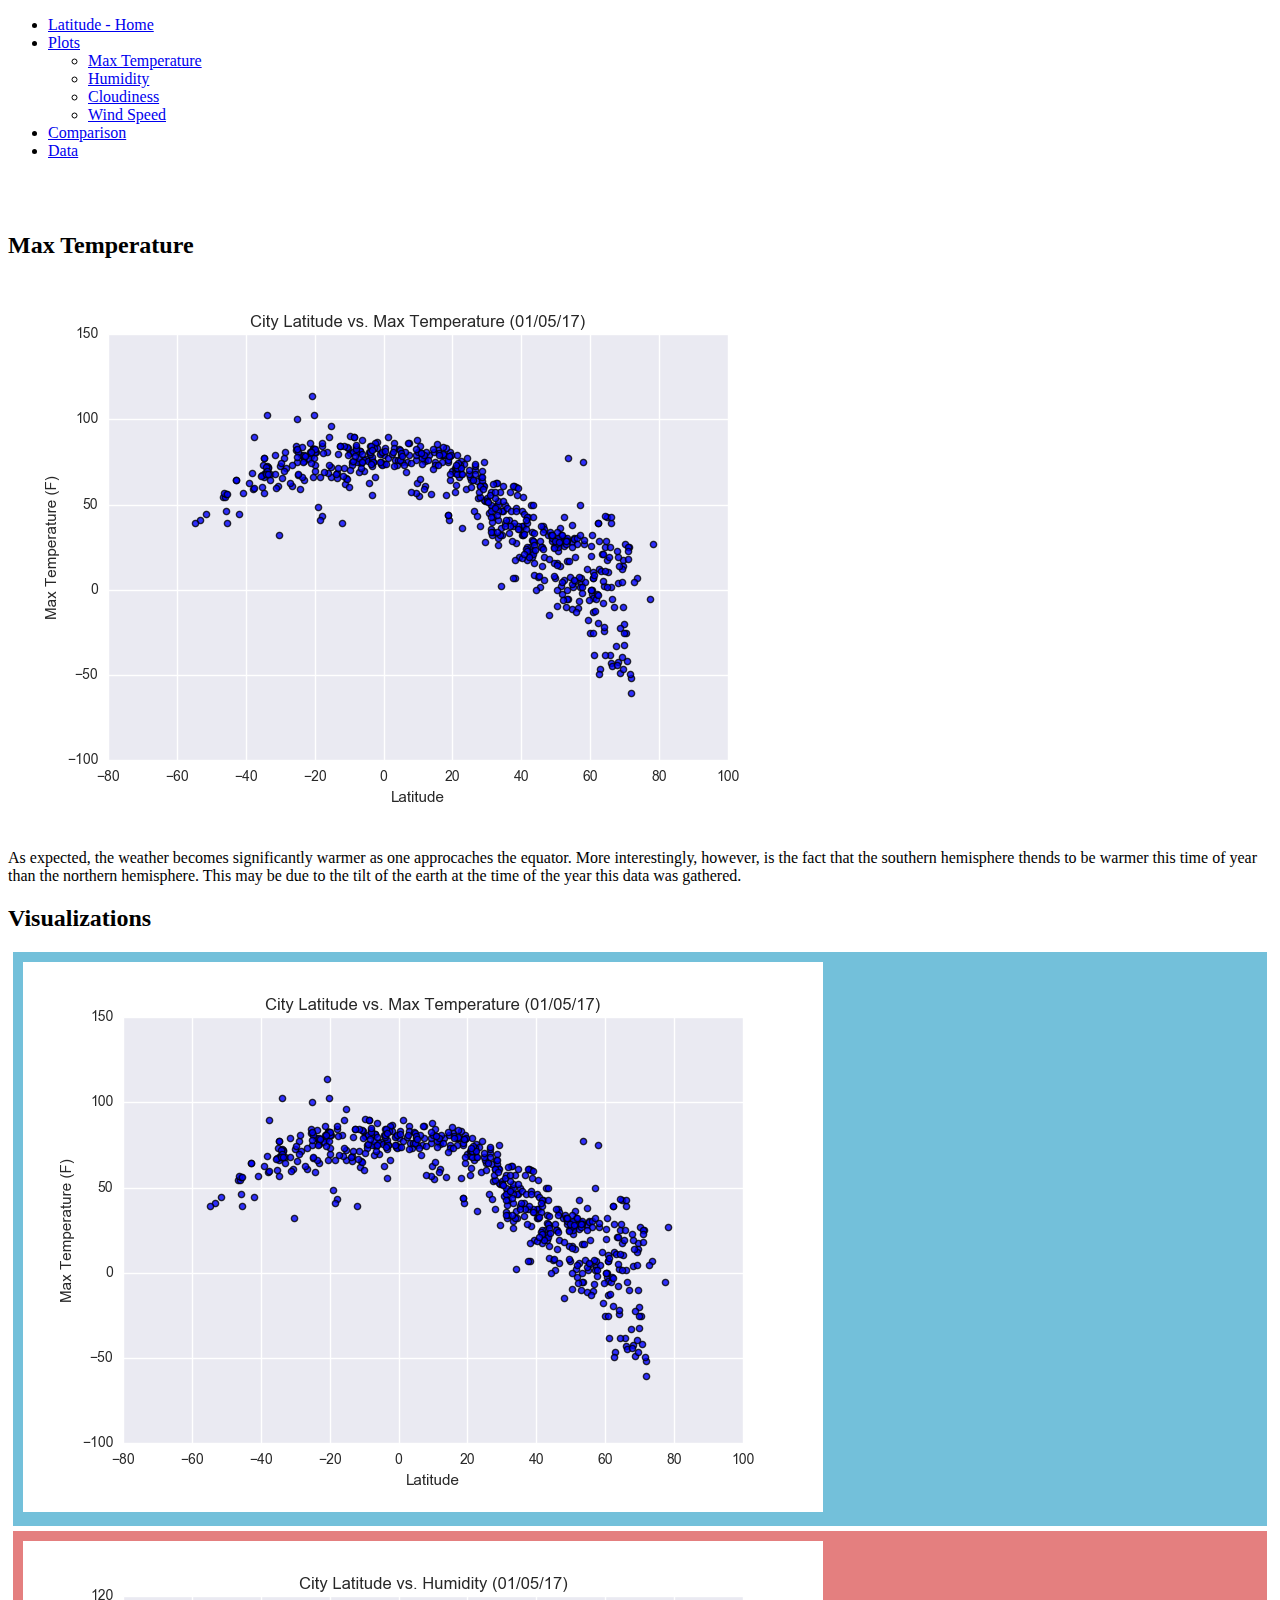
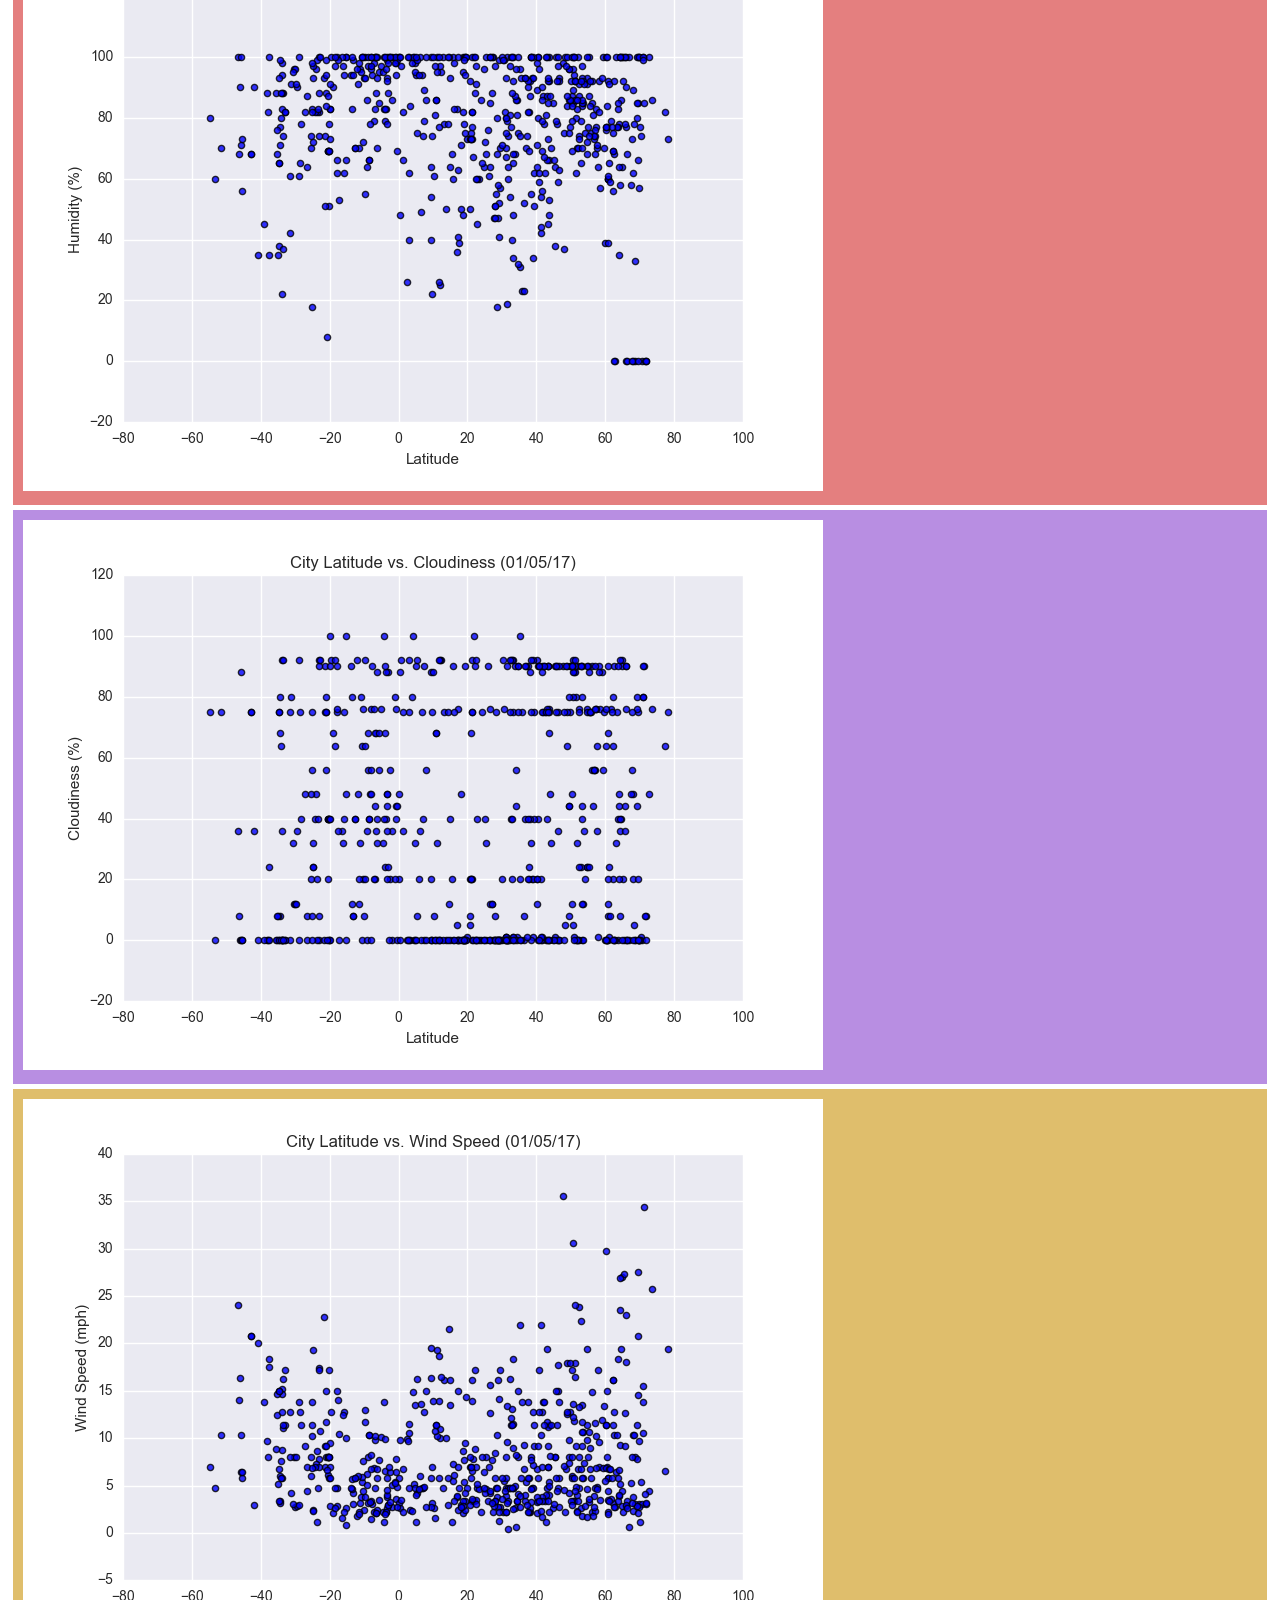
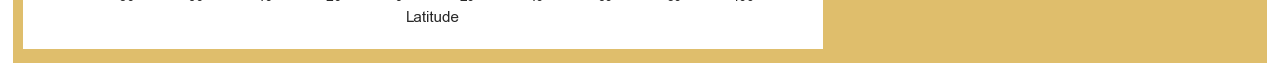
<file: WebVisualisations/vis01.html>
<!DOCTYPE html>
<html lang="en-us">

<head>
  <meta charset="UTF-8">
  <title>Max Temparature</title>
    <link href="https://cdn.jsdelivr.net/npm/bootstrap@5.1.3/dist/css/bootstrap.min.css" rel="stylesheet" integrity="sha384-1BmE4kWBq78iYhFldvKuhfTAU6auU8tT94WrHftjDbrCEXSU1oBoqyl2QvZ6jIW3" crossorigin="anonymous">
    <link rel="stylesheet" href="style.css">
</head>

<body>

  <div class="container">
    <!-- Stack the columns on mobile by making one full-width and the other half-width -->
    <div class="row">
      <div class="col-md-8">
        
        <ul class="nav nav-pills">
          <li class="nav-item">
            <a class="nav-link active" aria-current="page" href="../index.html">Latitude - Home</a>
          </li>
          <li class="nav-item dropdown">
            <a class="nav-link dropdown-toggle" data-bs-toggle="dropdown" href="#" role="button" aria-expanded="false">Plots</a>
            <ul class="dropdown-menu">
              <li><a class="dropdown-item" href="vis01.html">Max Temperature</a></li>
              <li><a class="dropdown-item" href="vis02.html">Humidity</a></li>
              <li><a class="dropdown-item" href="vis03.html">Cloudiness</a></li>
              <li><a class="dropdown-item" href="vis04.html">Wind Speed</a></li>
             
            </ul>
          </li>
            <li class="nav-item">
            <a class="nav-link" href="comparison.html">Comparison</a>
          </li>
          <li class="nav-item">
            <a class="nav-link" href="table.html">Data</a>
          </li>
        </ul>
      </div>
      <div class="col-6 col-md-4">
      </div>
    </div>
  
  <br>
  <br>
 
    <div class="row">
      <div class="col-sm-8">
        
        <div class="card">
          <div class="card-body">
            <h2 class="card-title">Max Temperature</h2>
            <img src="Resources/assets/images/Fig1.png" class="card-img-top" alt="sample image">
            <p class="card-text">As expected, the weather becomes significantly warmer as one approcaches the equator. More interestingly, however, is the fact that the southern hemisphere thends to be warmer this time of year than the northern hemisphere. This may be due to the tilt of the earth at the time of the year this data was gathered.
            </p>
          </div>
        </div>

      </div>





      <div class="col-6 col-md-4">
       
        <div class="container">
          <h2> Visualizations </h2>
          <div class="row">
            <div class="col-md-5">
              <div class="box skyblue">
                
                <a href="vis01.html"><img src="Resources/assets/images/Fig1.png" 
                  class="card-img-top" alt="sample image" class="card-img-top" alt="sample image"></a>  
                
              </div>
            </div>
            <div class="col-md-5">
              <div class="box red">
      
                <a href="vis02.html"><img src="Resources/assets/images/Fig2.png" 
                  class="card-img-top" alt="sample image" class="card-img-top" alt="sample image"></a>  
      
              </div>
            </div>
            </div>
          <div class = "row">
            <div class="col-md-5">
              <div class="box purple">
                
                <a href="vis03.html"><img src="Resources/assets/images/Fig3.png" 
                  class="card-img-top" alt="sample image" class="card-img-top" alt="sample image"></a>
      
              </div>
            </div>
            <div class="col-md-5">
              <div class="box gold">
                
                <a href="vis04.html"><img src="Resources/assets/images/Fig4.png" 
                  class="card-img-top" alt="sample image" class="card-img-top" alt="sample image"></a>
      
      
              </div>
            </div>
          </div>

      </div>
    </div>
  </div>



</main>

    

  

 
  <script src="https://cdn.jsdelivr.net/npm/bootstrap@5.1.3/dist/js/bootstrap.bundle.min.js" integrity="sha384-ka7Sk0Gln4gmtz2MlQnikT1wXgYsOg+OMhuP+IlRH9sENBO0LRn5q+8nbTov4+1p" crossorigin="anonymous"></script>
</body>

</html>
</file>
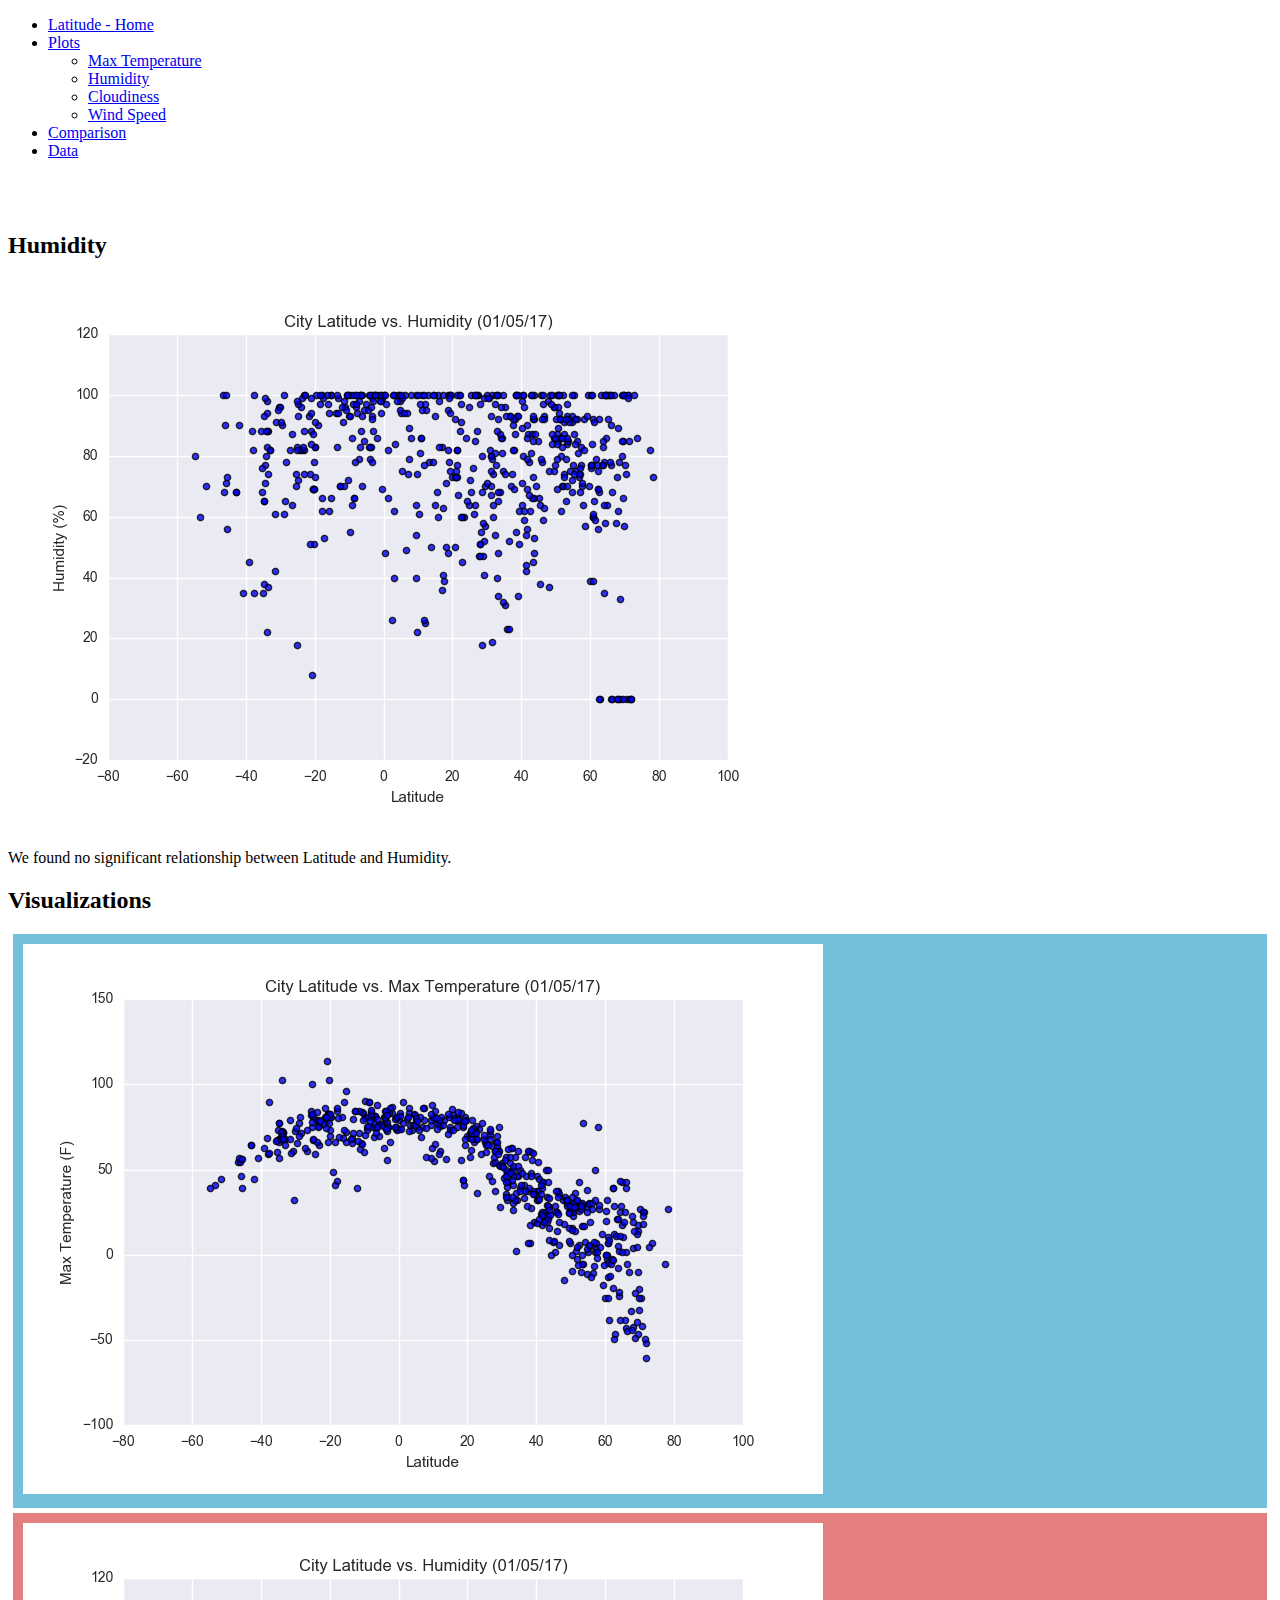
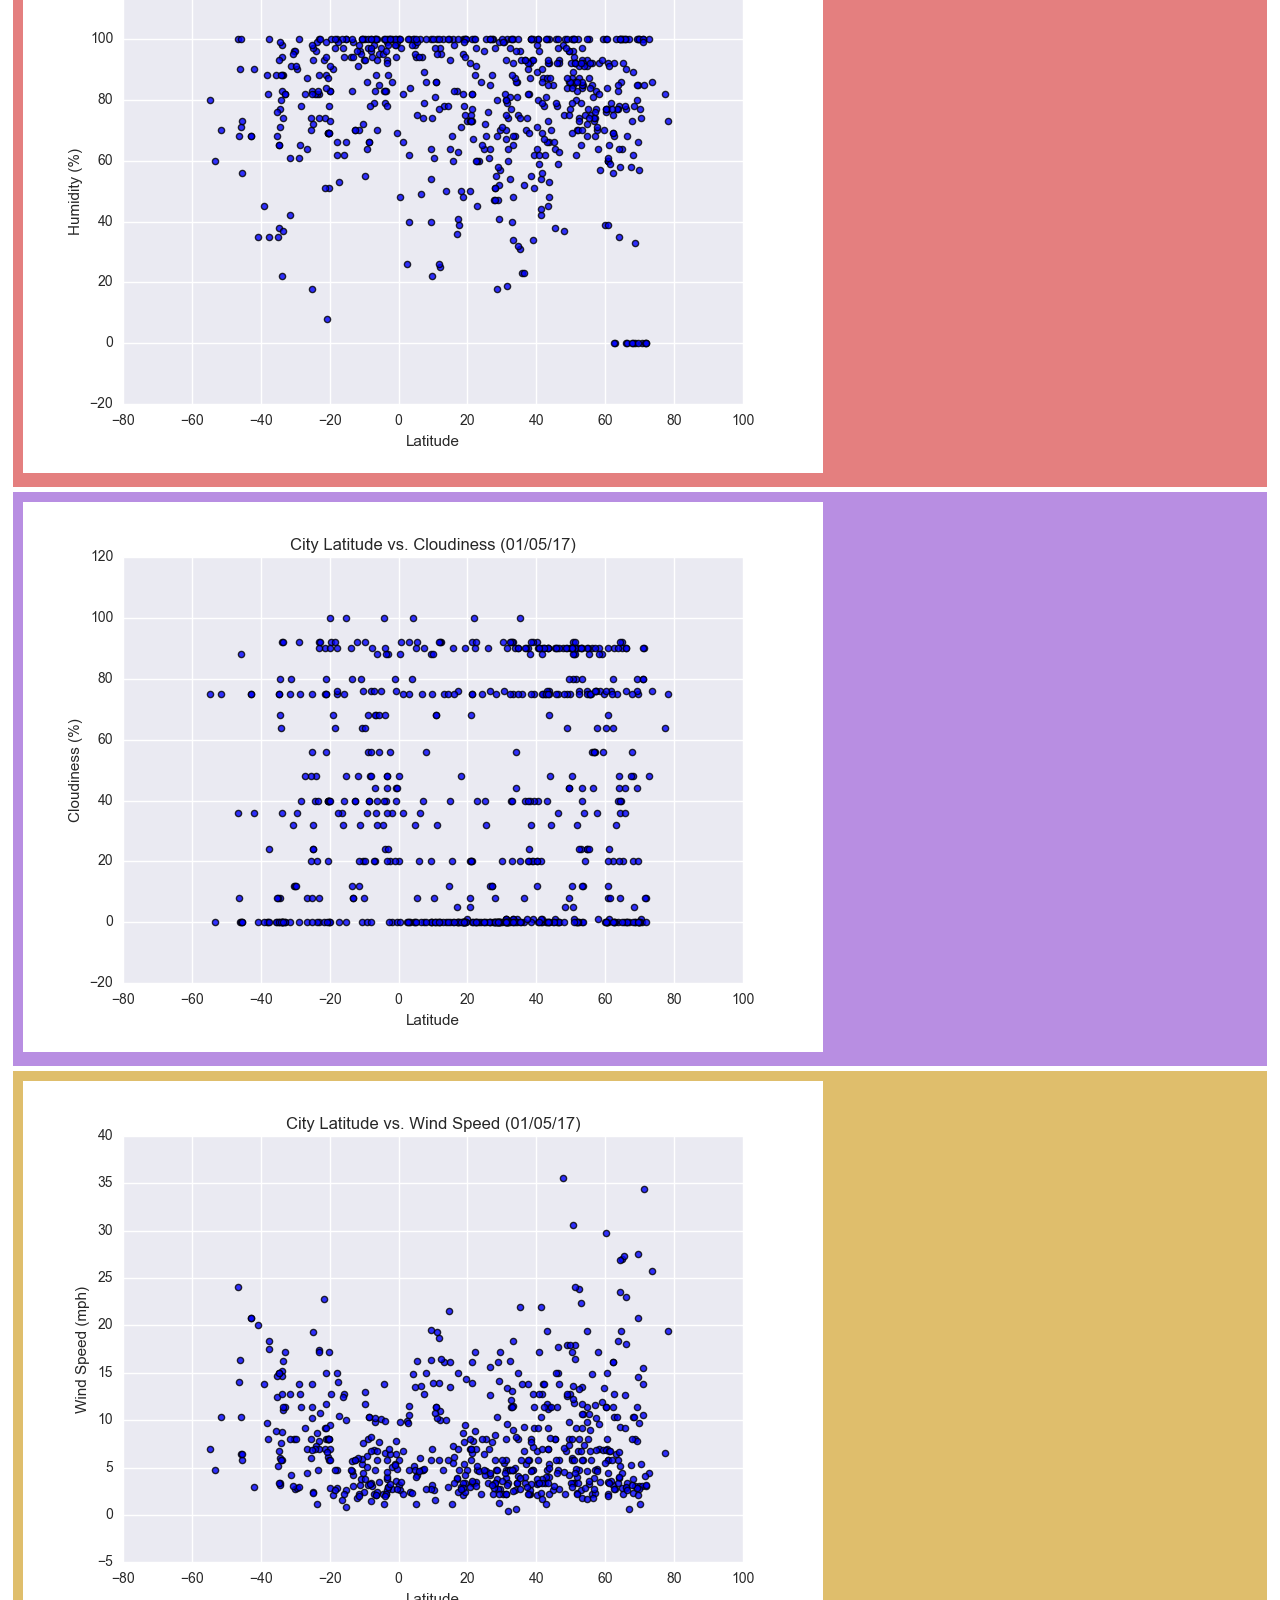
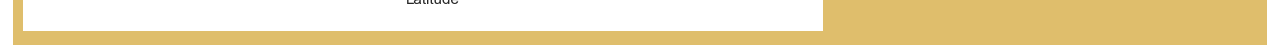
<file: WebVisualisations/vis02.html>
<!DOCTYPE html>
<html lang="en-us">

<head>
  <meta charset="UTF-8">
  <title>Humidity</title>
    <link href="https://cdn.jsdelivr.net/npm/bootstrap@5.1.3/dist/css/bootstrap.min.css" rel="stylesheet" integrity="sha384-1BmE4kWBq78iYhFldvKuhfTAU6auU8tT94WrHftjDbrCEXSU1oBoqyl2QvZ6jIW3" crossorigin="anonymous">
    <link rel="stylesheet" href="style.css">
</head>

<body>

  <div class="container">
    <!-- Stack the columns on mobile by making one full-width and the other half-width -->
    <div class="row">
      <div class="col-md-8">
        
        <ul class="nav nav-pills">
          <li class="nav-item">
            <a class="nav-link active" aria-current="page" href="../index.html">Latitude - Home</a>
          </li>
          <li class="nav-item dropdown">
            <a class="nav-link dropdown-toggle" data-bs-toggle="dropdown" href="#" role="button" aria-expanded="false">Plots</a>
            <ul class="dropdown-menu">
              <li><a class="dropdown-item" href="vis01.html">Max Temperature</a></li>
              <li><a class="dropdown-item" href="vis02.html">Humidity</a></li>
              <li><a class="dropdown-item" href="vis03.html">Cloudiness</a></li>
              <li><a class="dropdown-item" href="vis04.html">Wind Speed</a></li>
             
            </ul>
          </li>
            <li class="nav-item">
            <a class="nav-link" href="comparison.html">Comparison</a>
          </li>
          <li class="nav-item">
            <a class="nav-link" href="table.html">Data</a>
          </li>
        </ul>
      </div>
      <div class="col-6 col-md-4">
      </div>
    </div>
  
  <br>
  <br>
 
    <div class="row">
      <div class="col-sm-8">
        
        <div class="card">
          <div class="card-body">
            <h2 class="card-title">Humidity</h2>
            <img src="Resources/assets/images/Fig2.png" class="card-img-top" alt="sample image">
            <p class="card-text">We found no significant relationship between Latitude and Humidity.
            </p>
          </div>
        </div>

      </div>
     
      

      <div class="col-6 col-md-4">
       
        <div class="container">
          <h2> Visualizations </h2>
          <div class="row">
            <div class="col-md-5">
              <div class="box skyblue">
                
                <a href="vis01.html"><img src="Resources/assets/images/Fig1.png" 
                  class="card-img-top" alt="sample image" class="card-img-top" alt="sample image"></a>  
                
              </div>
            </div>
            <div class="col-md-5">
              <div class="box red">
      
                <a href="vis02.html"><img src="Resources/assets/images/Fig2.png" 
                  class="card-img-top" alt="sample image" class="card-img-top" alt="sample image"></a>  
      
              </div>
            </div>
            </div>
          <div class = "row">
            <div class="col-md-5">
              <div class="box purple">
                
                <a href="vis03.html"><img src="Resources/assets/images/Fig3.png" 
                  class="card-img-top" alt="sample image" class="card-img-top" alt="sample image"></a>
      
              </div>
            </div>
            <div class="col-md-5">
              <div class="box gold">
                
                <a href="vis04.html"><img src="Resources/assets/images/Fig4.png" 
                  class="card-img-top" alt="sample image" class="card-img-top" alt="sample image"></a>
      
      
              </div>
            </div>
          </div>

      </div>
    </div>
  </div>



</main>

    

  

 
  <script src="https://cdn.jsdelivr.net/npm/bootstrap@5.1.3/dist/js/bootstrap.bundle.min.js" integrity="sha384-ka7Sk0Gln4gmtz2MlQnikT1wXgYsOg+OMhuP+IlRH9sENBO0LRn5q+8nbTov4+1p" crossorigin="anonymous"></script>
</body>

</html>
</file>
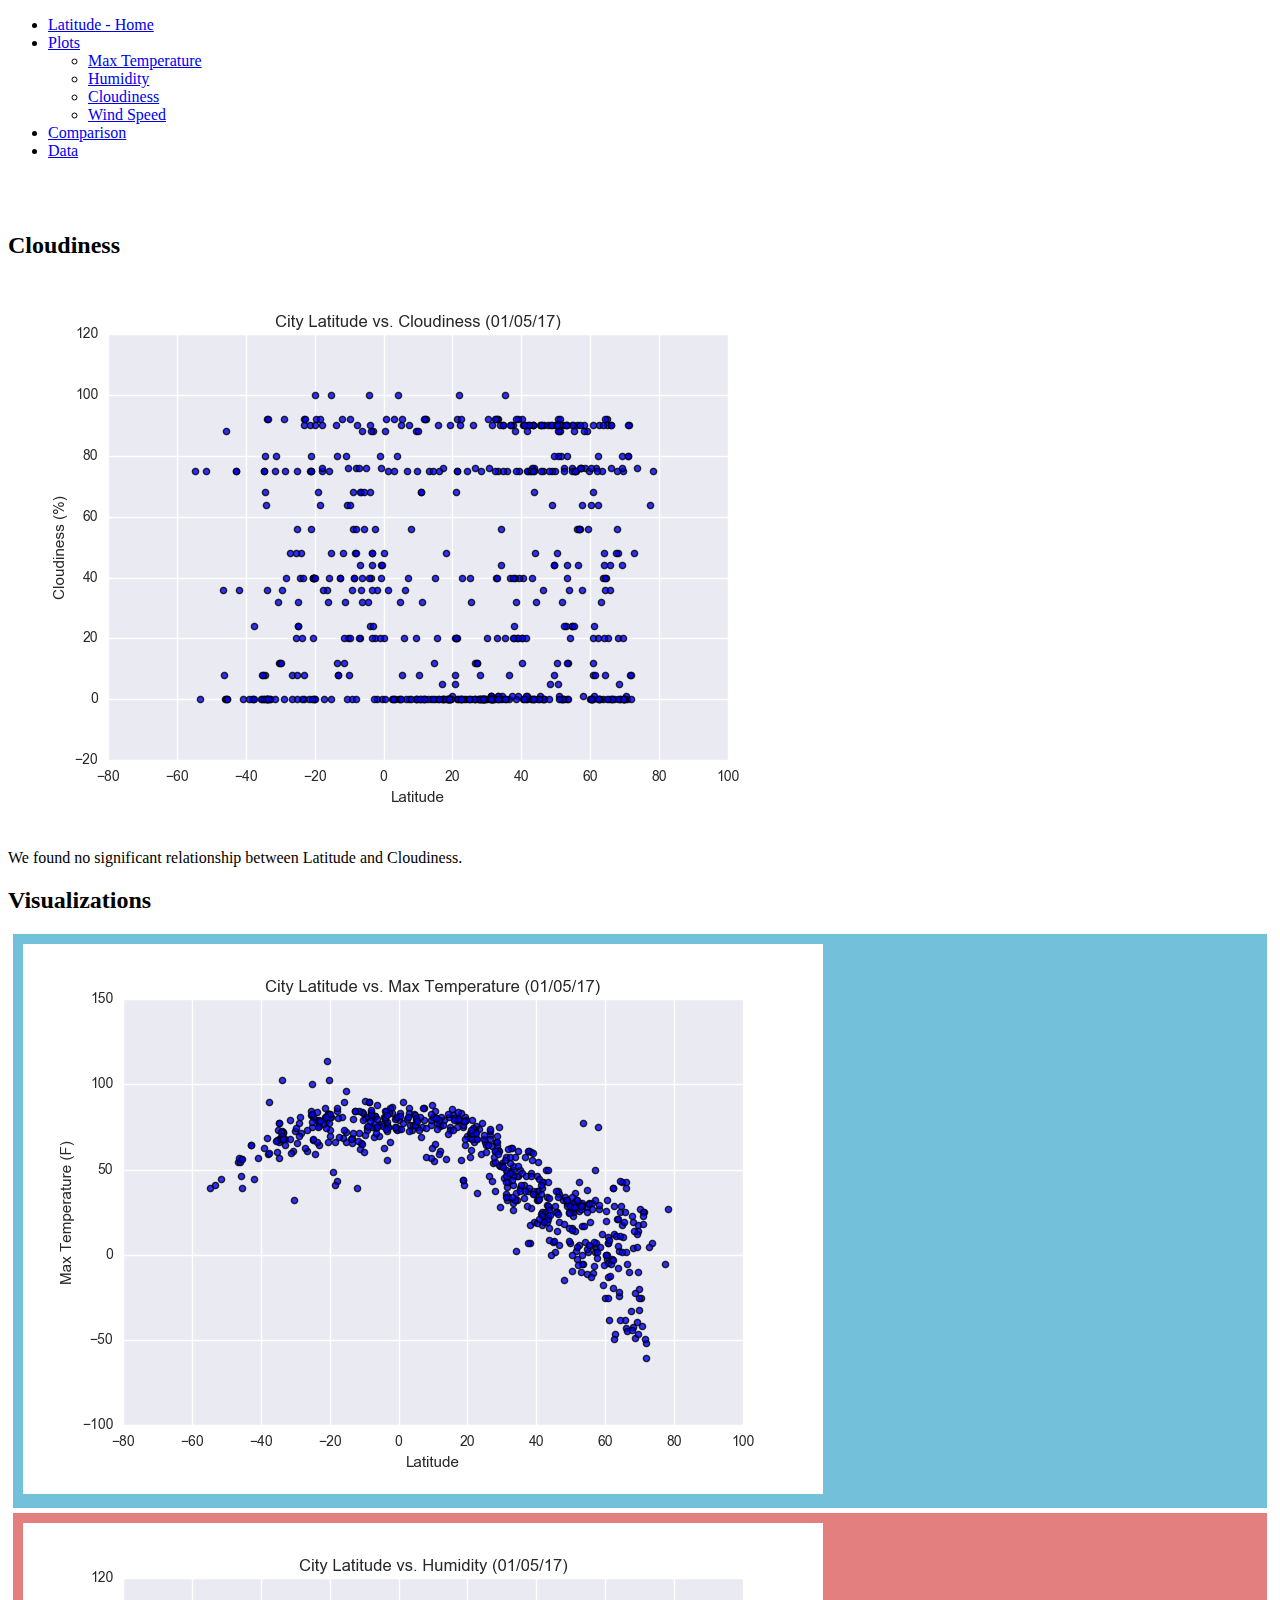
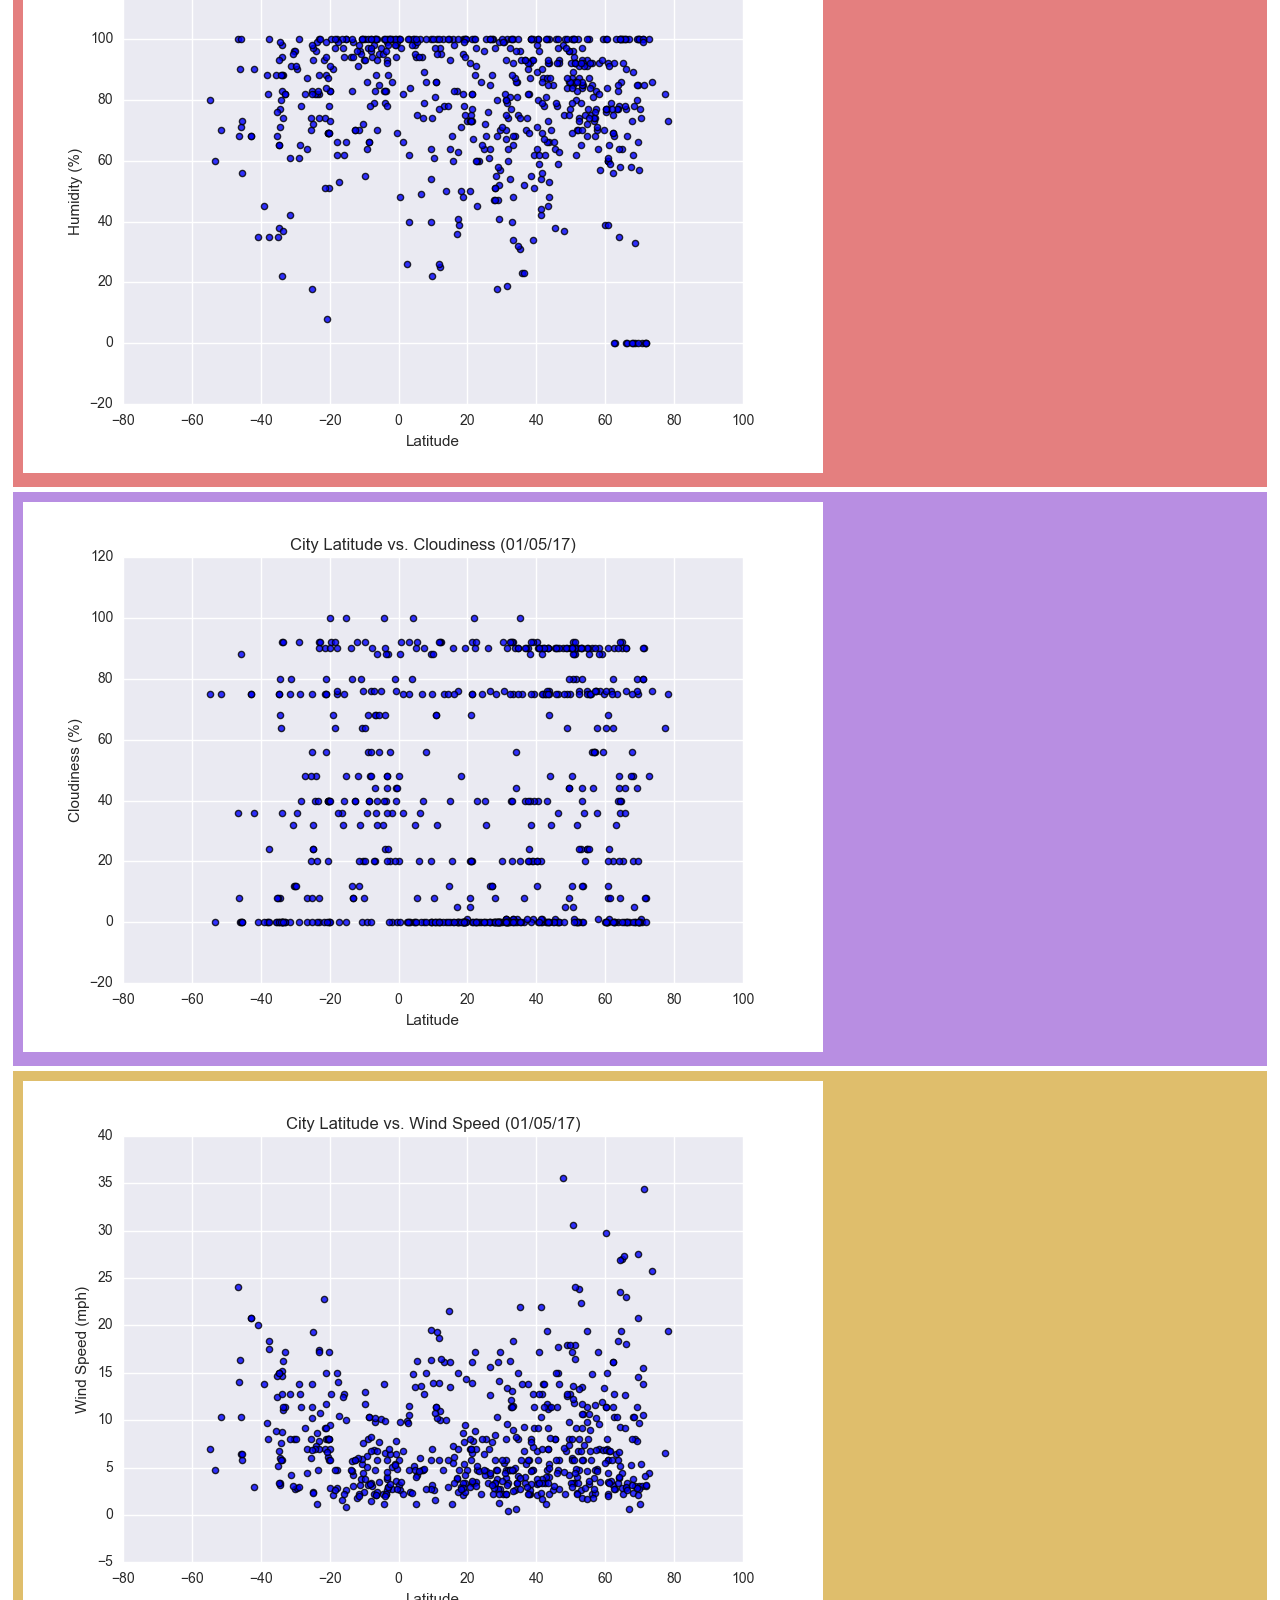
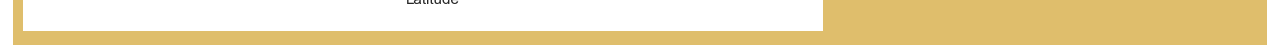
<file: WebVisualisations/vis03.html>
<!DOCTYPE html>
<html lang="en-us">

<head>
  <meta charset="UTF-8">
  <title>Cloudiness</title>
    <link href="https://cdn.jsdelivr.net/npm/bootstrap@5.1.3/dist/css/bootstrap.min.css" rel="stylesheet" integrity="sha384-1BmE4kWBq78iYhFldvKuhfTAU6auU8tT94WrHftjDbrCEXSU1oBoqyl2QvZ6jIW3" crossorigin="anonymous">
    <link rel="stylesheet" href="style.css">
</head>

<body>

  <div class="container">
    <!-- Stack the columns on mobile by making one full-width and the other half-width -->
    <div class="row">
      <div class="col-md-8">
        
        <ul class="nav nav-pills">
          <li class="nav-item">
            <a class="nav-link active" aria-current="page" href="../index.html">Latitude - Home</a>
          </li>
          <li class="nav-item dropdown">
            <a class="nav-link dropdown-toggle" data-bs-toggle="dropdown" href="#" role="button" aria-expanded="false">Plots</a>
            <ul class="dropdown-menu">
              <li><a class="dropdown-item" href="vis01.html">Max Temperature</a></li>
              <li><a class="dropdown-item" href="vis02.html">Humidity</a></li>
              <li><a class="dropdown-item" href="vis03.html">Cloudiness</a></li>
              <li><a class="dropdown-item" href="vis04.html">Wind Speed</a></li>
             
            </ul>
          </li>
            <li class="nav-item">
            <a class="nav-link" href="comparison.html">Comparison</a>
          </li>
          <li class="nav-item">
            <a class="nav-link" href="table.html">Data</a>
          </li>
        </ul>
      </div>
      <div class="col-6 col-md-4">
      </div>
    </div>
  
  <br>
  <br>
 
    <div class="row">
      <div class="col-sm-8">
        
        <div class="card">
          <div class="card-body">
            <h2 class="card-title">Cloudiness</h2>
            <img src="Resources/assets/images/Fig3.png" class="card-img-top" alt="sample image">
            <p class="card-text">We found no significant relationship between Latitude and Cloudiness.
            </p>
          </div>
        </div>

      </div>
    


      
      <div class="col-6 col-md-4">
       
        <div class="container">
          <h2> Visualizations </h2>
          <div class="row">
            <div class="col-md-5">
              <div class="box skyblue">
                
                <a href="vis01.html"><img src="Resources/assets/images/Fig1.png" 
                  class="card-img-top" alt="sample image" class="card-img-top" alt="sample image"></a>  
                
              </div>
            </div>
            <div class="col-md-5">
              <div class="box red">
      
                <a href="vis02.html"><img src="Resources/assets/images/Fig2.png" 
                  class="card-img-top" alt="sample image" class="card-img-top" alt="sample image"></a>  
      
              </div>
            </div>
            </div>
          <div class = "row">
            <div class="col-md-5">
              <div class="box purple">
                
                <a href="vis03.html"><img src="Resources/assets/images/Fig3.png" 
                  class="card-img-top" alt="sample image" class="card-img-top" alt="sample image"></a>
      
              </div>
            </div>
            <div class="col-md-5">
              <div class="box gold">
                
                <a href="vis04.html"><img src="Resources/assets/images/Fig4.png" 
                  class="card-img-top" alt="sample image" class="card-img-top" alt="sample image"></a>
      
      
              </div>
            </div>
          </div>


      </div>
    </div>
  </div>



</main>

    

  

 
  <script src="https://cdn.jsdelivr.net/npm/bootstrap@5.1.3/dist/js/bootstrap.bundle.min.js" integrity="sha384-ka7Sk0Gln4gmtz2MlQnikT1wXgYsOg+OMhuP+IlRH9sENBO0LRn5q+8nbTov4+1p" crossorigin="anonymous"></script>
</body>

</html>
</file>
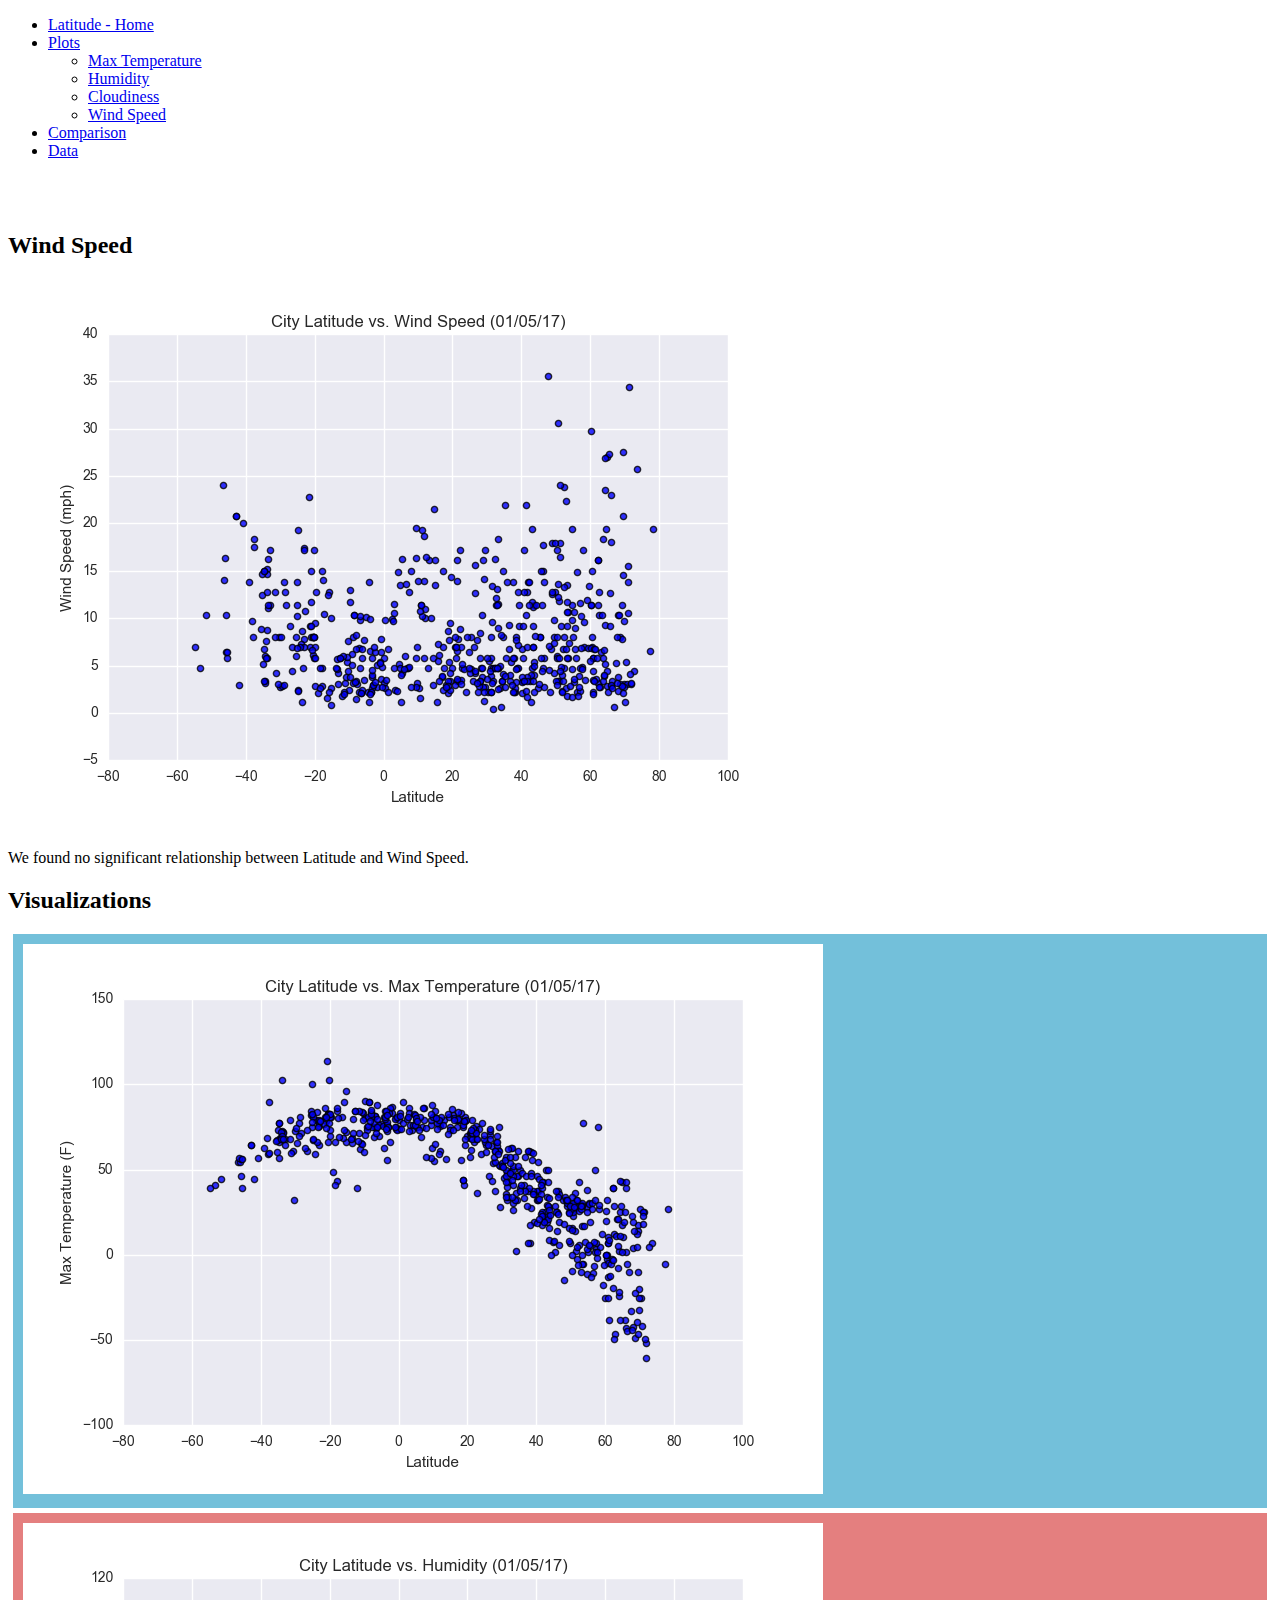
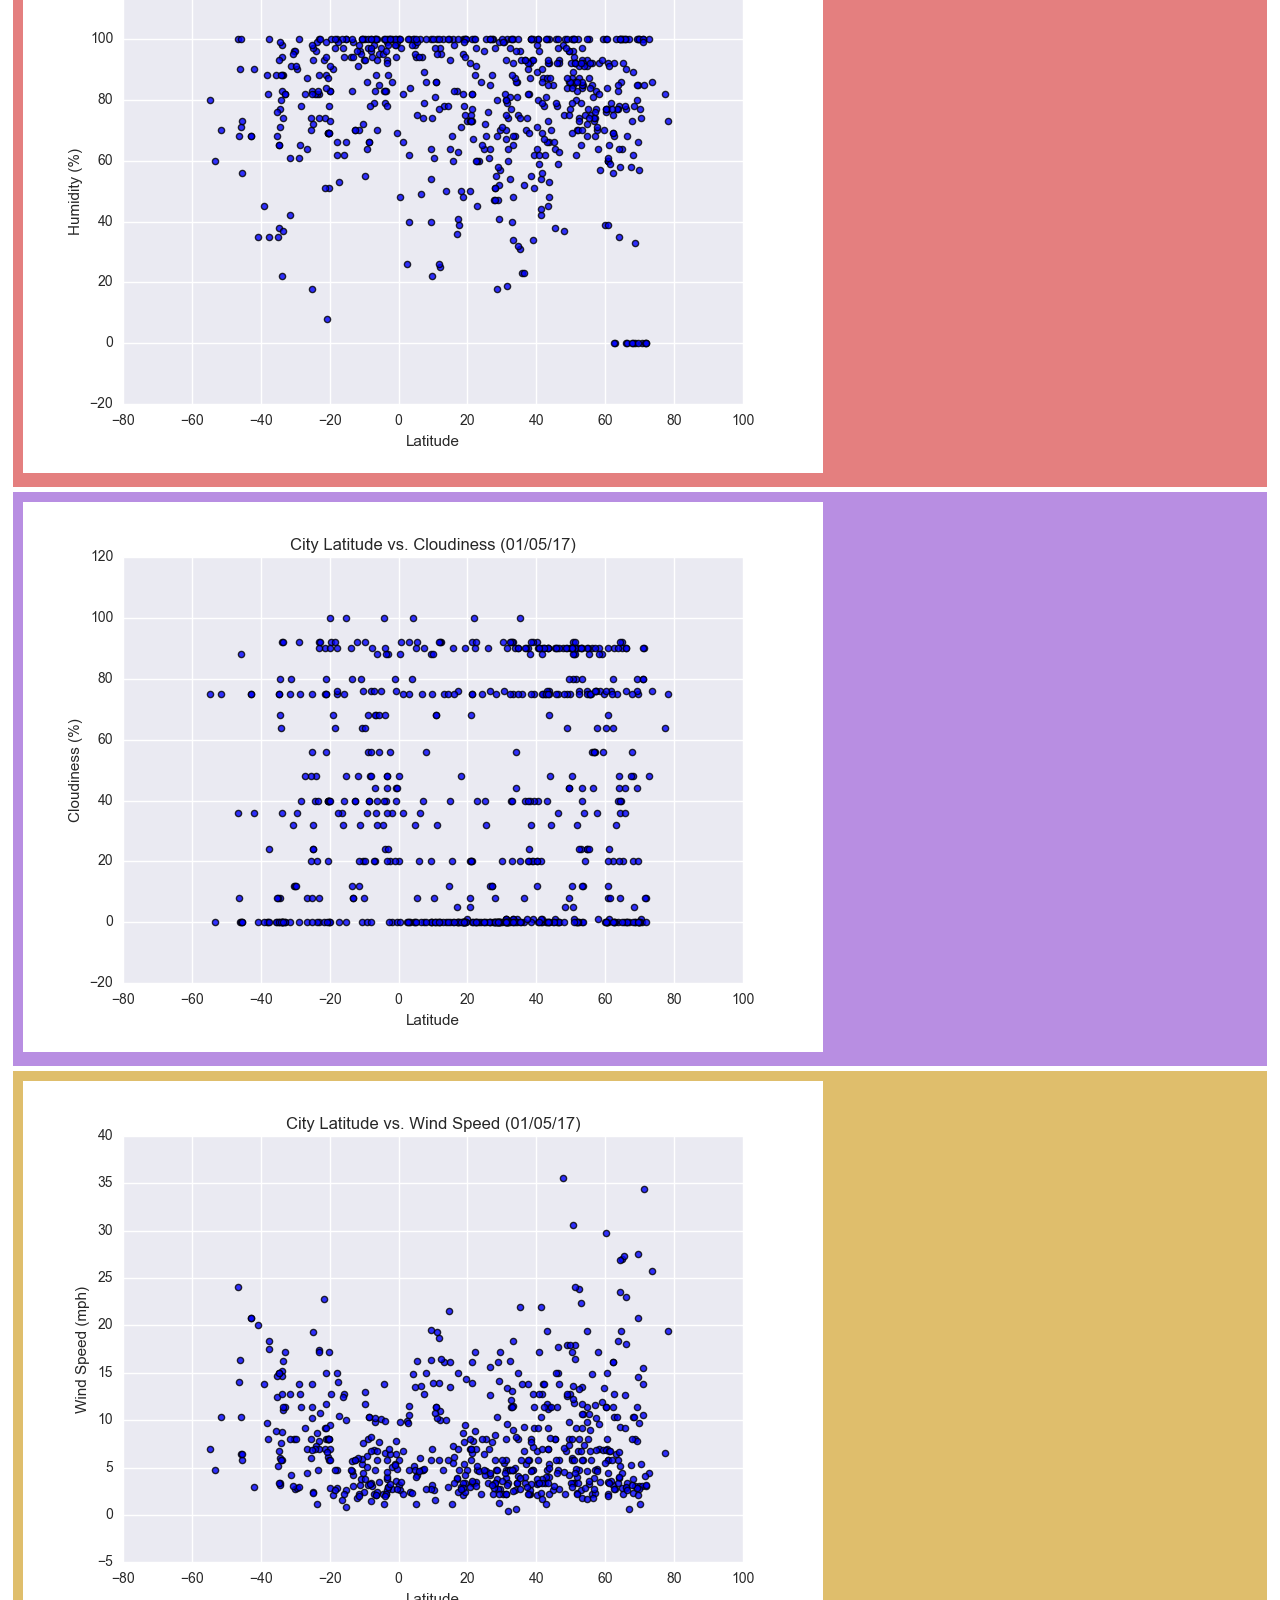
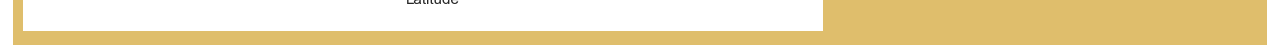
<file: WebVisualisations/vis04.html>
<!DOCTYPE html>
<html lang="en-us">

<head>
  <meta charset="UTF-8">
  <title>Wind Speed</title>
    <link href="https://cdn.jsdelivr.net/npm/bootstrap@5.1.3/dist/css/bootstrap.min.css" rel="stylesheet" integrity="sha384-1BmE4kWBq78iYhFldvKuhfTAU6auU8tT94WrHftjDbrCEXSU1oBoqyl2QvZ6jIW3" crossorigin="anonymous">
    <link rel="stylesheet" href="style.css">
</head>

<body>

  <div class="container">
    <!-- Stack the columns on mobile by making one full-width and the other half-width -->
    <div class="row">
      <div class="col-md-8">
        
        <ul class="nav nav-pills">
          <li class="nav-item">
            <a class="nav-link active" aria-current="page" href="../index.html">Latitude - Home</a>
          </li>
          <li class="nav-item dropdown">
            <a class="nav-link dropdown-toggle" data-bs-toggle="dropdown" href="#" role="button" aria-expanded="false">Plots</a>
            <ul class="dropdown-menu">
              <li><a class="dropdown-item" href="vis01.html">Max Temperature</a></li>
              <li><a class="dropdown-item" href="vis02.html">Humidity</a></li>
              <li><a class="dropdown-item" href="vis03.html">Cloudiness</a></li>
              <li><a class="dropdown-item" href="vis04.html">Wind Speed</a></li>
             
            </ul>
          </li>
            <li class="nav-item">
            <a class="nav-link" href="comparison.html">Comparison</a>
          </li>
          <li class="nav-item">
            <a class="nav-link" href="table.html">Data</a>
          </li>
        </ul>
      </div>
      <div class="col-6 col-md-4">
      </div>
    </div>
  
  <br>
  <br>
 
    <div class="row">
      <div class="col-sm-8">
        
        <div class="card">
          <div class="card-body">
            <h2 class="card-title">Wind Speed</h2>
            <img src="Resources/assets/images/Fig4.png" class="card-img-top" alt="sample image">
            <p class="card-text">We found no significant relationship between Latitude and Wind Speed.
            </p>
          </div>
        </div>

      </div>
      



      <div class="col-6 col-md-4">
       
        <div class="container">
          <h2> Visualizations </h2>
          <div class="row">
            <div class="col-md-5">
              <div class="box skyblue">
                
                <a href="vis01.html"><img src="Resources/assets/images/Fig1.png" 
                  class="card-img-top" alt="sample image" class="card-img-top" alt="sample image"></a>  
                
              </div>
            </div>
            <div class="col-md-5">
              <div class="box red">
      
                <a href="vis02.html"><img src="Resources/assets/images/Fig2.png" 
                  class="card-img-top" alt="sample image" class="card-img-top" alt="sample image"></a>  
      
              </div>
            </div>
            </div>
          <div class = "row">
            <div class="col-md-5">
              <div class="box purple">
                
                <a href="vis03.html"><img src="Resources/assets/images/Fig3.png" 
                  class="card-img-top" alt="sample image" class="card-img-top" alt="sample image"></a>
      
              </div>
            </div>
            <div class="col-md-5">
              <div class="box gold">
                
                <a href="vis04.html"><img src="Resources/assets/images/Fig4.png" 
                  class="card-img-top" alt="sample image" class="card-img-top" alt="sample image"></a>
      
      
              </div>
            </div>
          </div>


    </div>
  </div>



</main>

    

  

 
  <script src="https://cdn.jsdelivr.net/npm/bootstrap@5.1.3/dist/js/bootstrap.bundle.min.js" integrity="sha384-ka7Sk0Gln4gmtz2MlQnikT1wXgYsOg+OMhuP+IlRH9sENBO0LRn5q+8nbTov4+1p" crossorigin="anonymous"></script>
</body>

</html>
</file>
<file: WebVisualisations/style.css>
.box {
    min-height: 10px;
    padding: 10px;
    margin: 5px;
    font-weight: 800;
    }
  
  .skyblue {
    background: rgb(115, 192, 218);
  }
  
  .purple {
    background: rgb(184, 142, 226);
  }
  
  .red {
    background: rgb(228, 127, 127);
  }

  .gold {
      background: rgb(223, 190, 108)
  }


  img.resize {
    max-width:50%;
    max-height:50%;
  }


  .grey{
      background: rgb(243, 243, 243);
  }
  .white{
    background: rgb(255, 255, 255);
}

/* 
  @media (max-width: 600px) {

  } */
</file>
